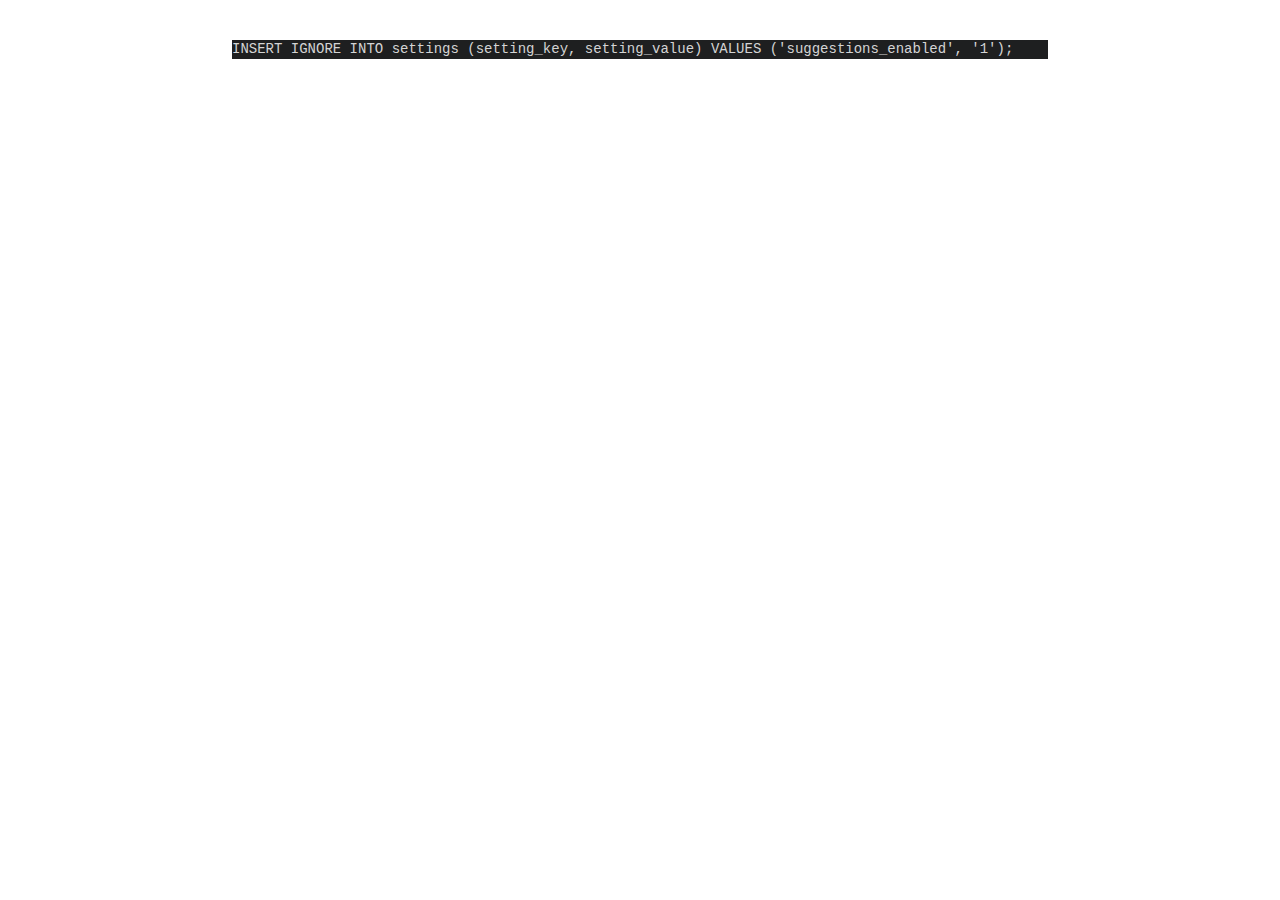
<file: uploads/6923f65b98b0f_1763964507.html>
<!DOCTYPE html><html><head><meta charset="utf-8"><style>
body { font-family: Calibri, Arial, sans-serif; font-size: 11pt; line-height: 1.15; padding: 40px; max-width: 816px; margin: 0 auto; }
h1 { font-size: 24pt; color: #2F5496; } h2 { font-size: 18pt; color: #2F5496; }
table { border-collapse: collapse; width: 100%; border: 1px solid #aaa; }
td, th { border: 1px solid #aaa; padding: 5px; } img { max-width: 100%; }
</style></head><body><div style="color: rgb(212, 212, 212); background-color: rgb(30, 31, 32); font-family: &quot;Google Sans Mono&quot;, Consolas, &quot;Courier New&quot;, monospace; font-size: 14px; line-height: 19px; white-space: pre;">INSERT IGNORE INTO settings (setting_key, setting_value) VALUES ('suggestions_enabled', '1');</div></body></html>
</file>
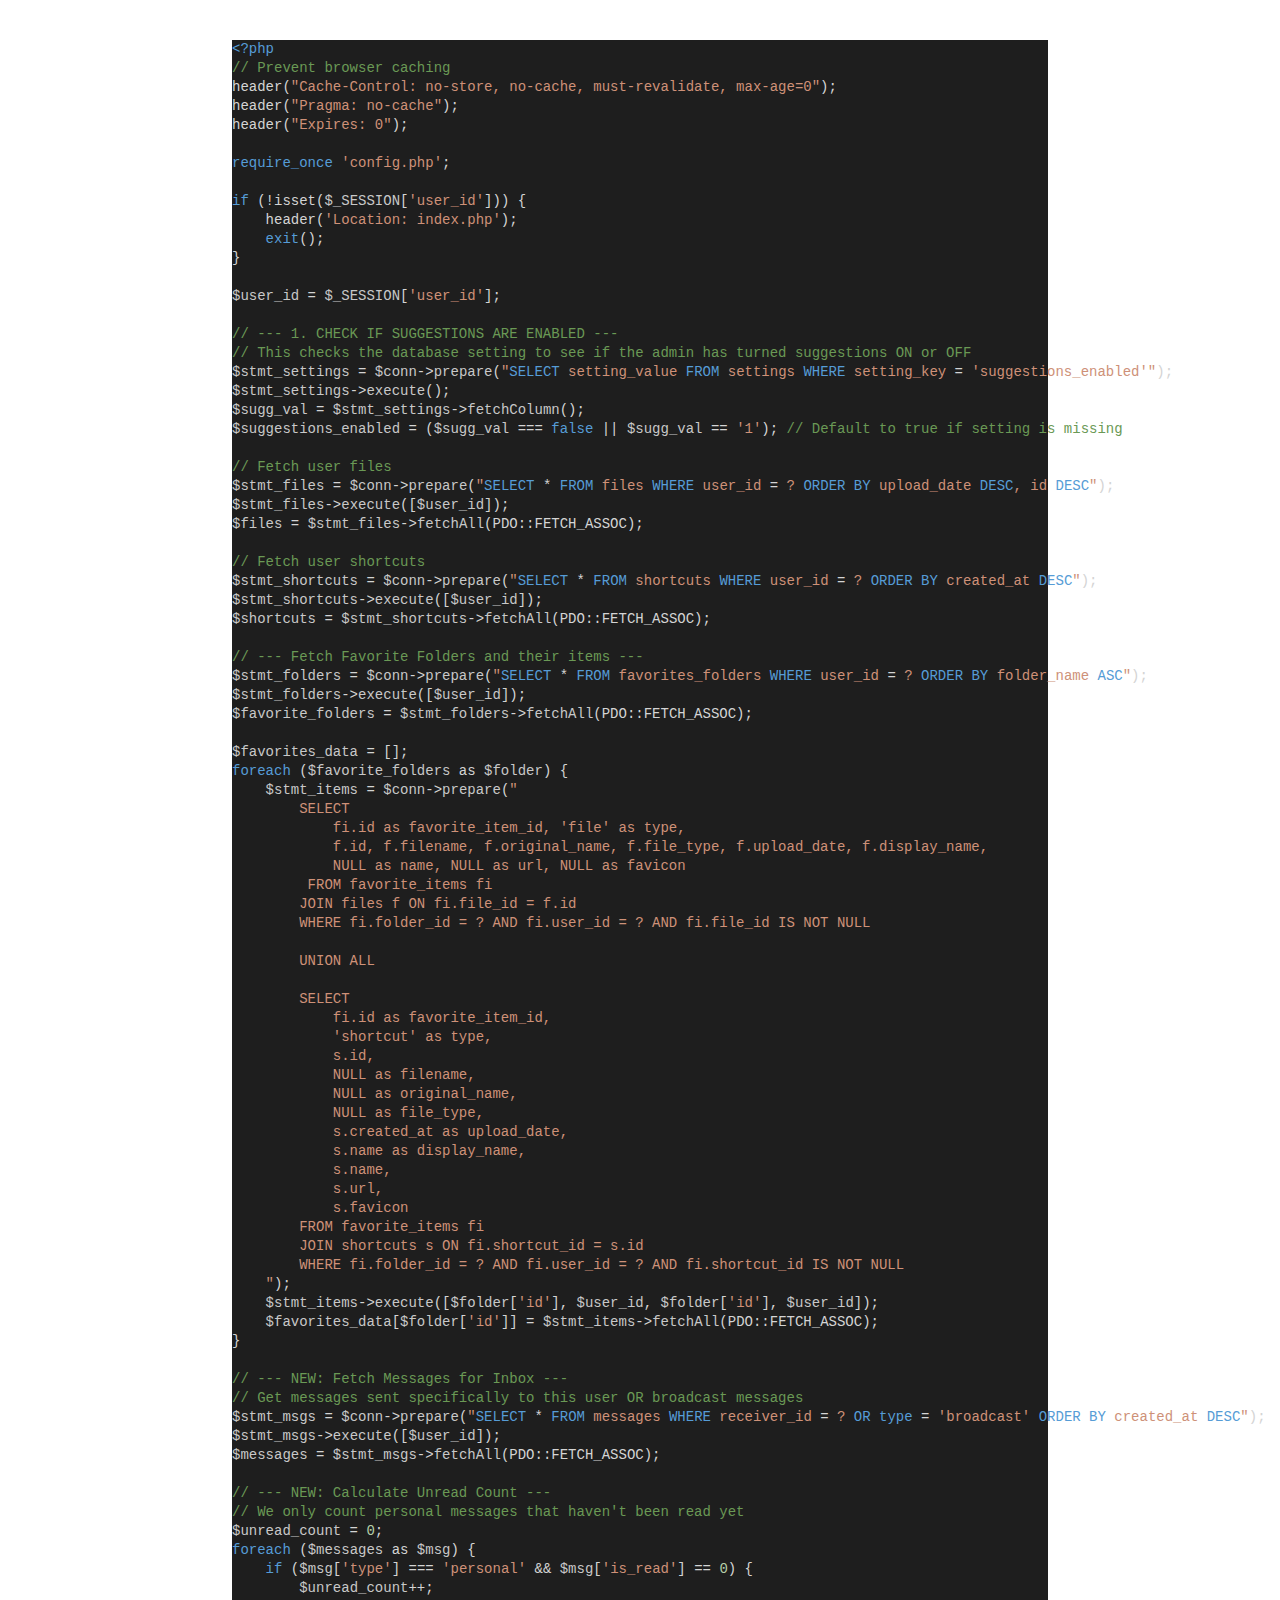
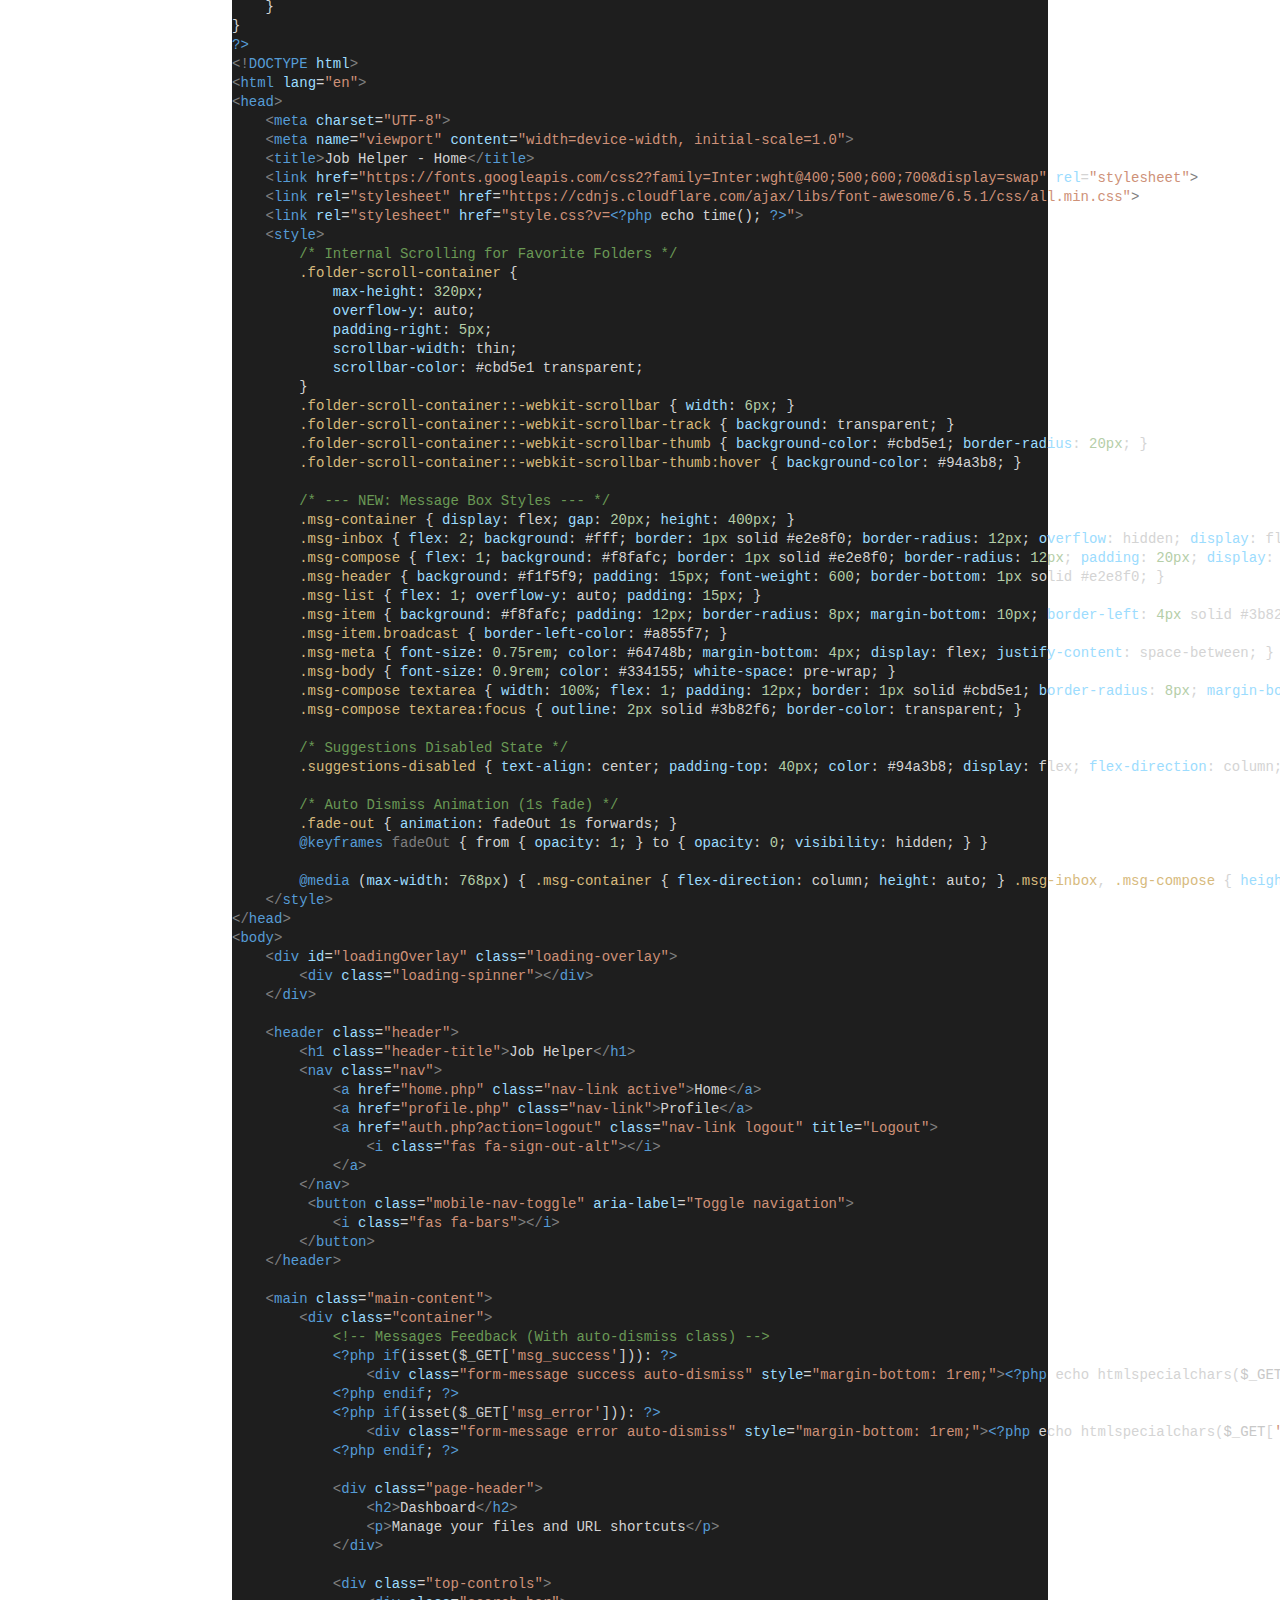
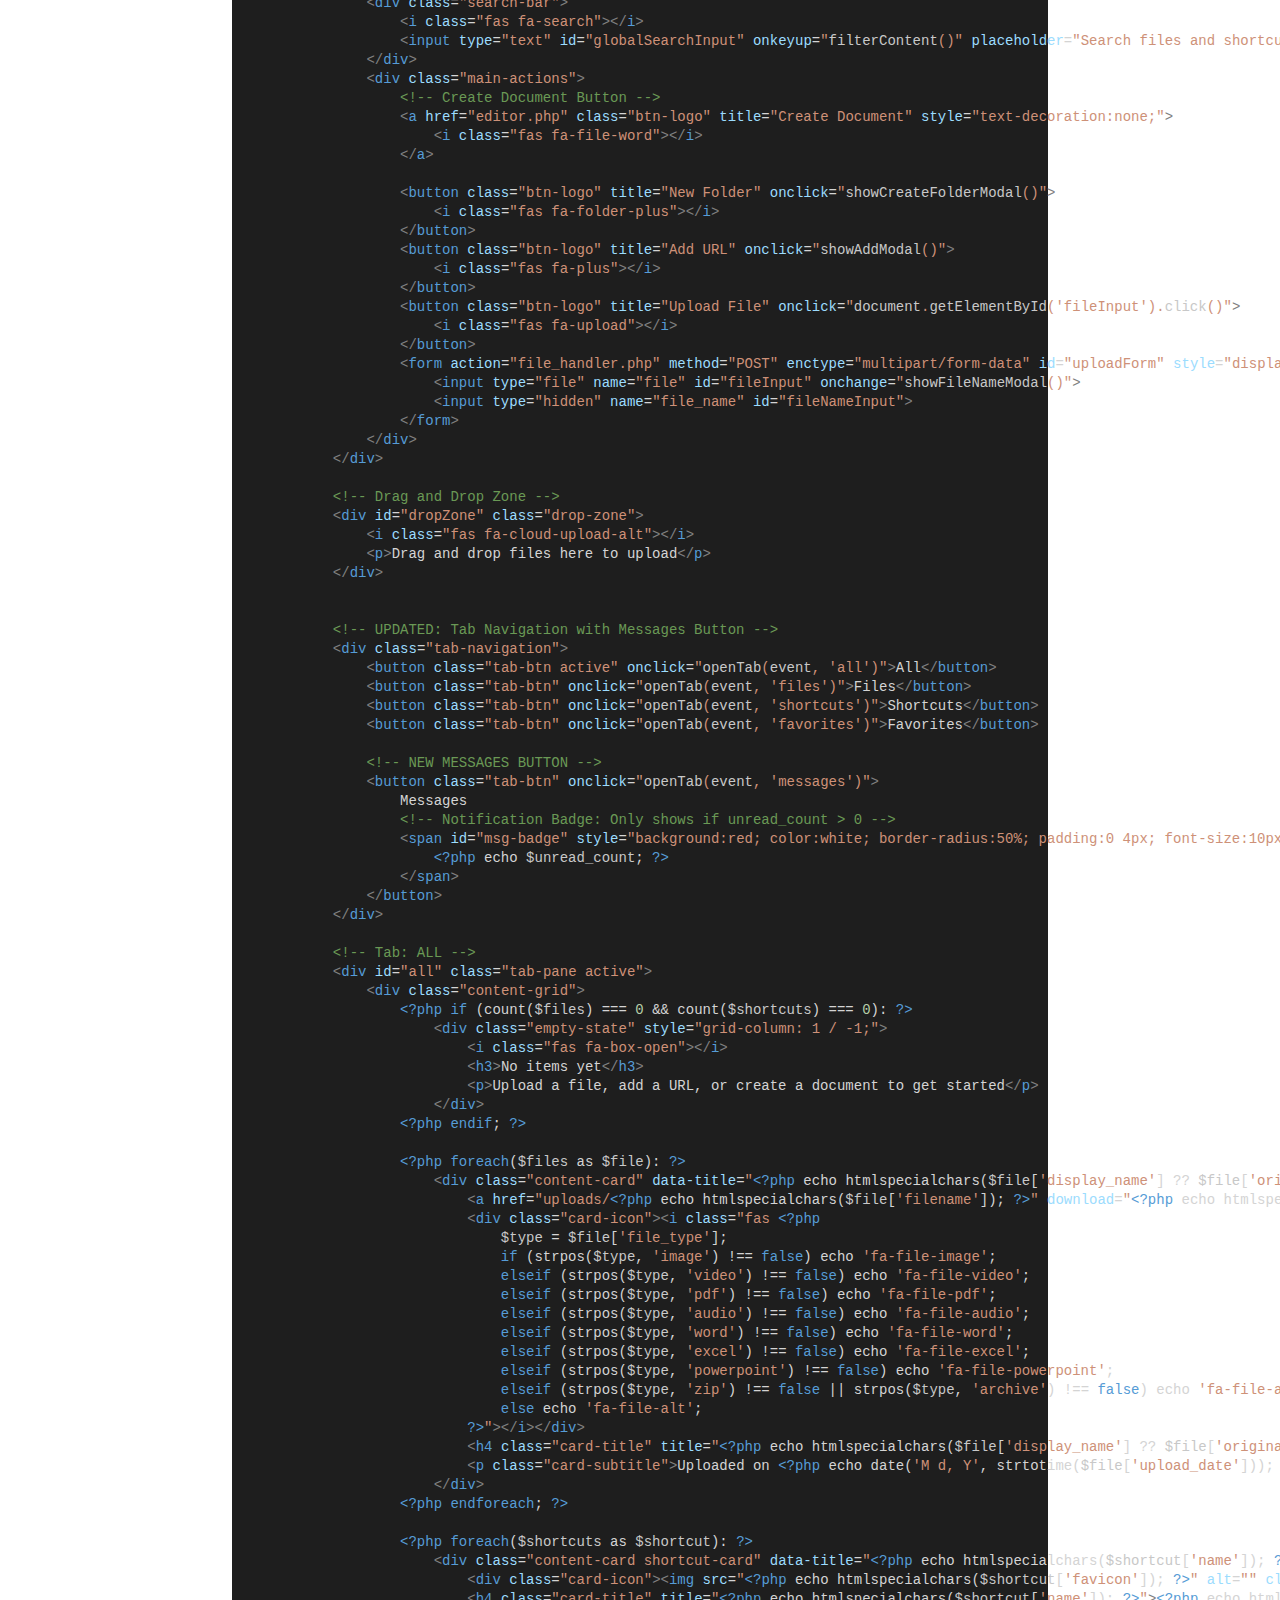
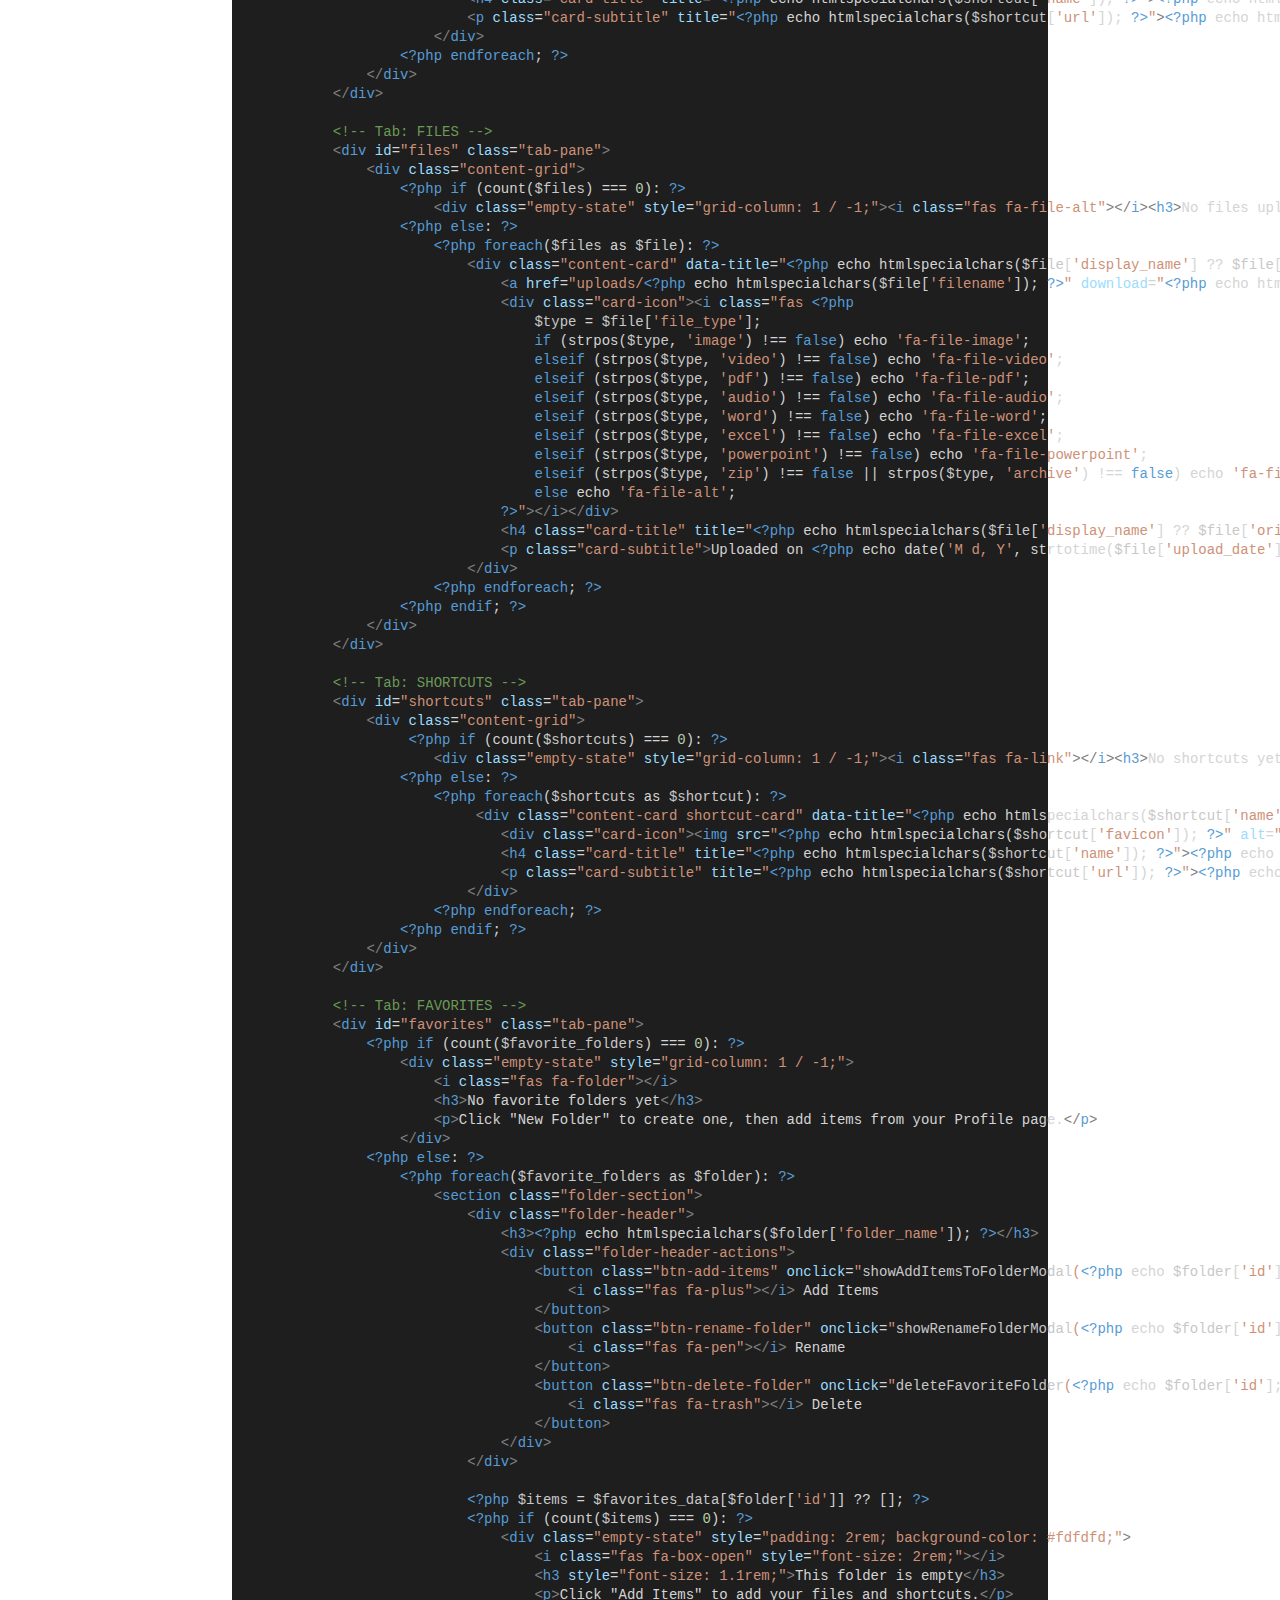
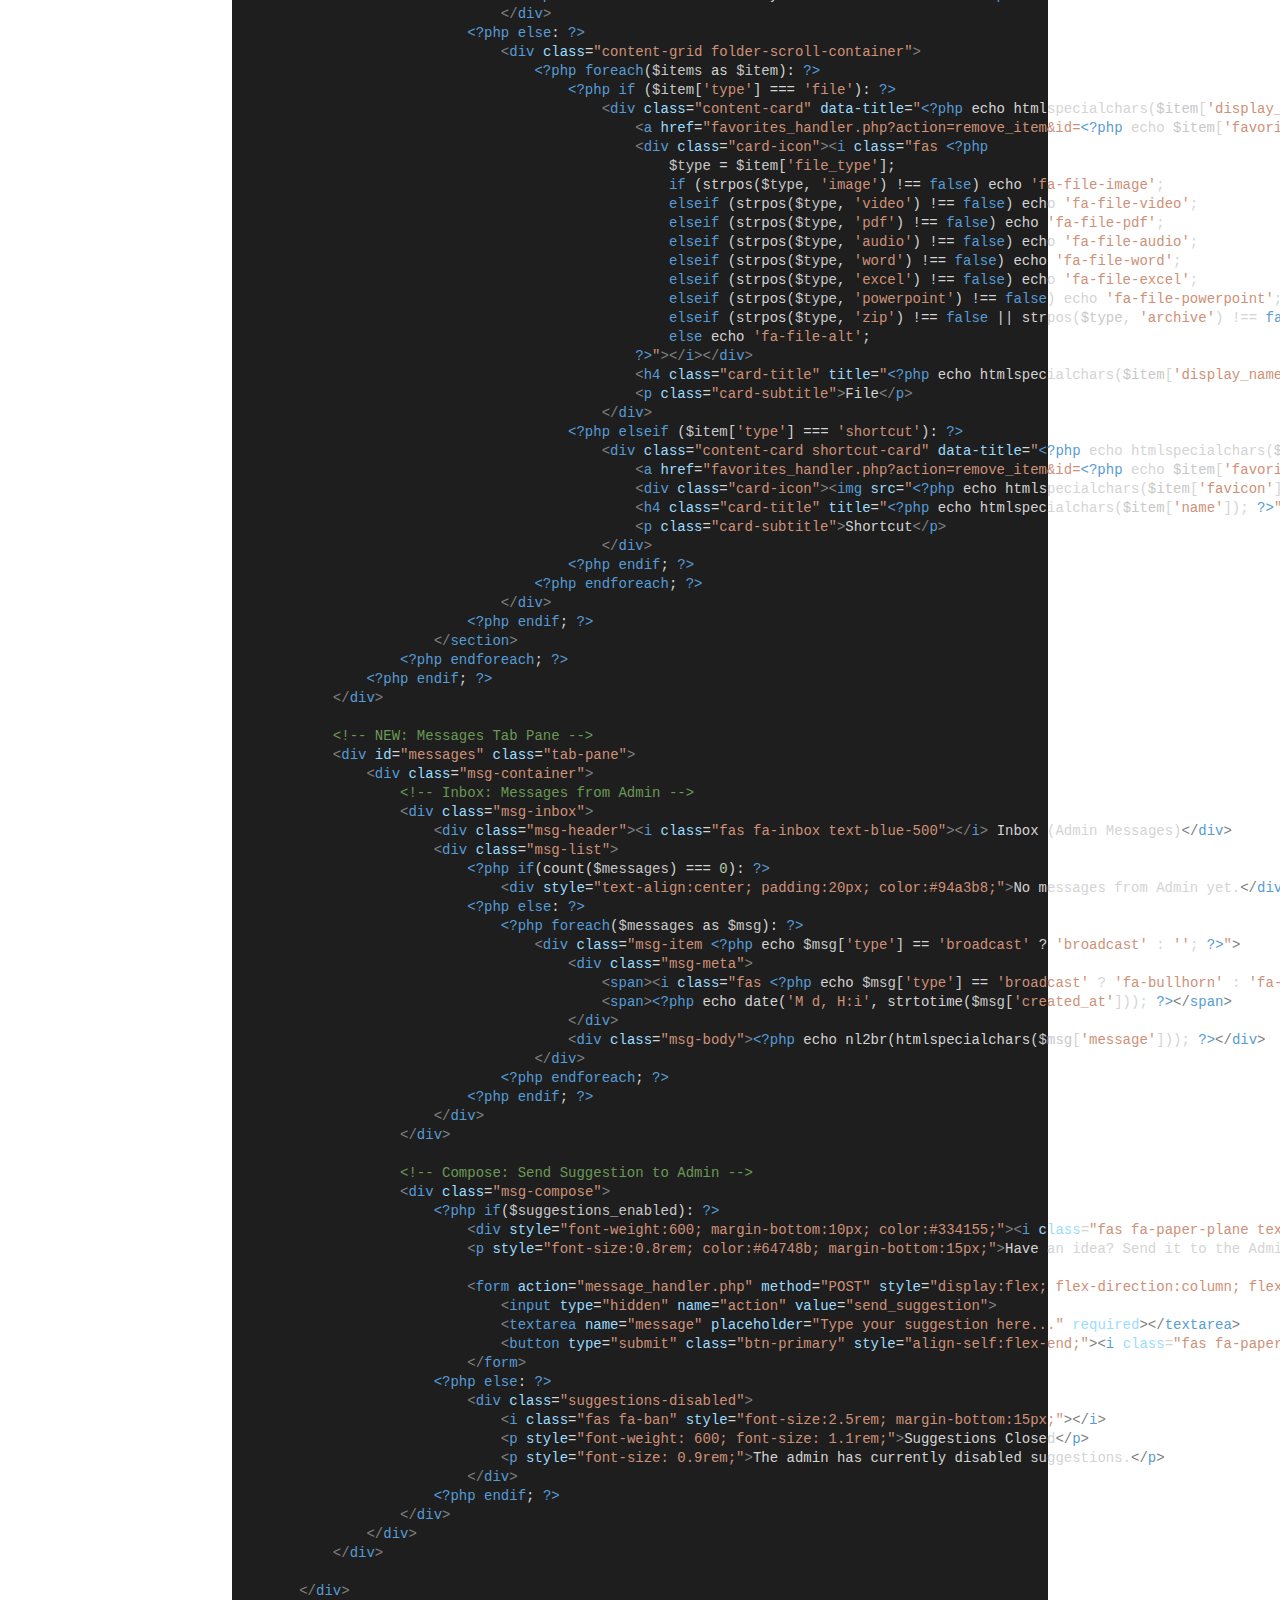
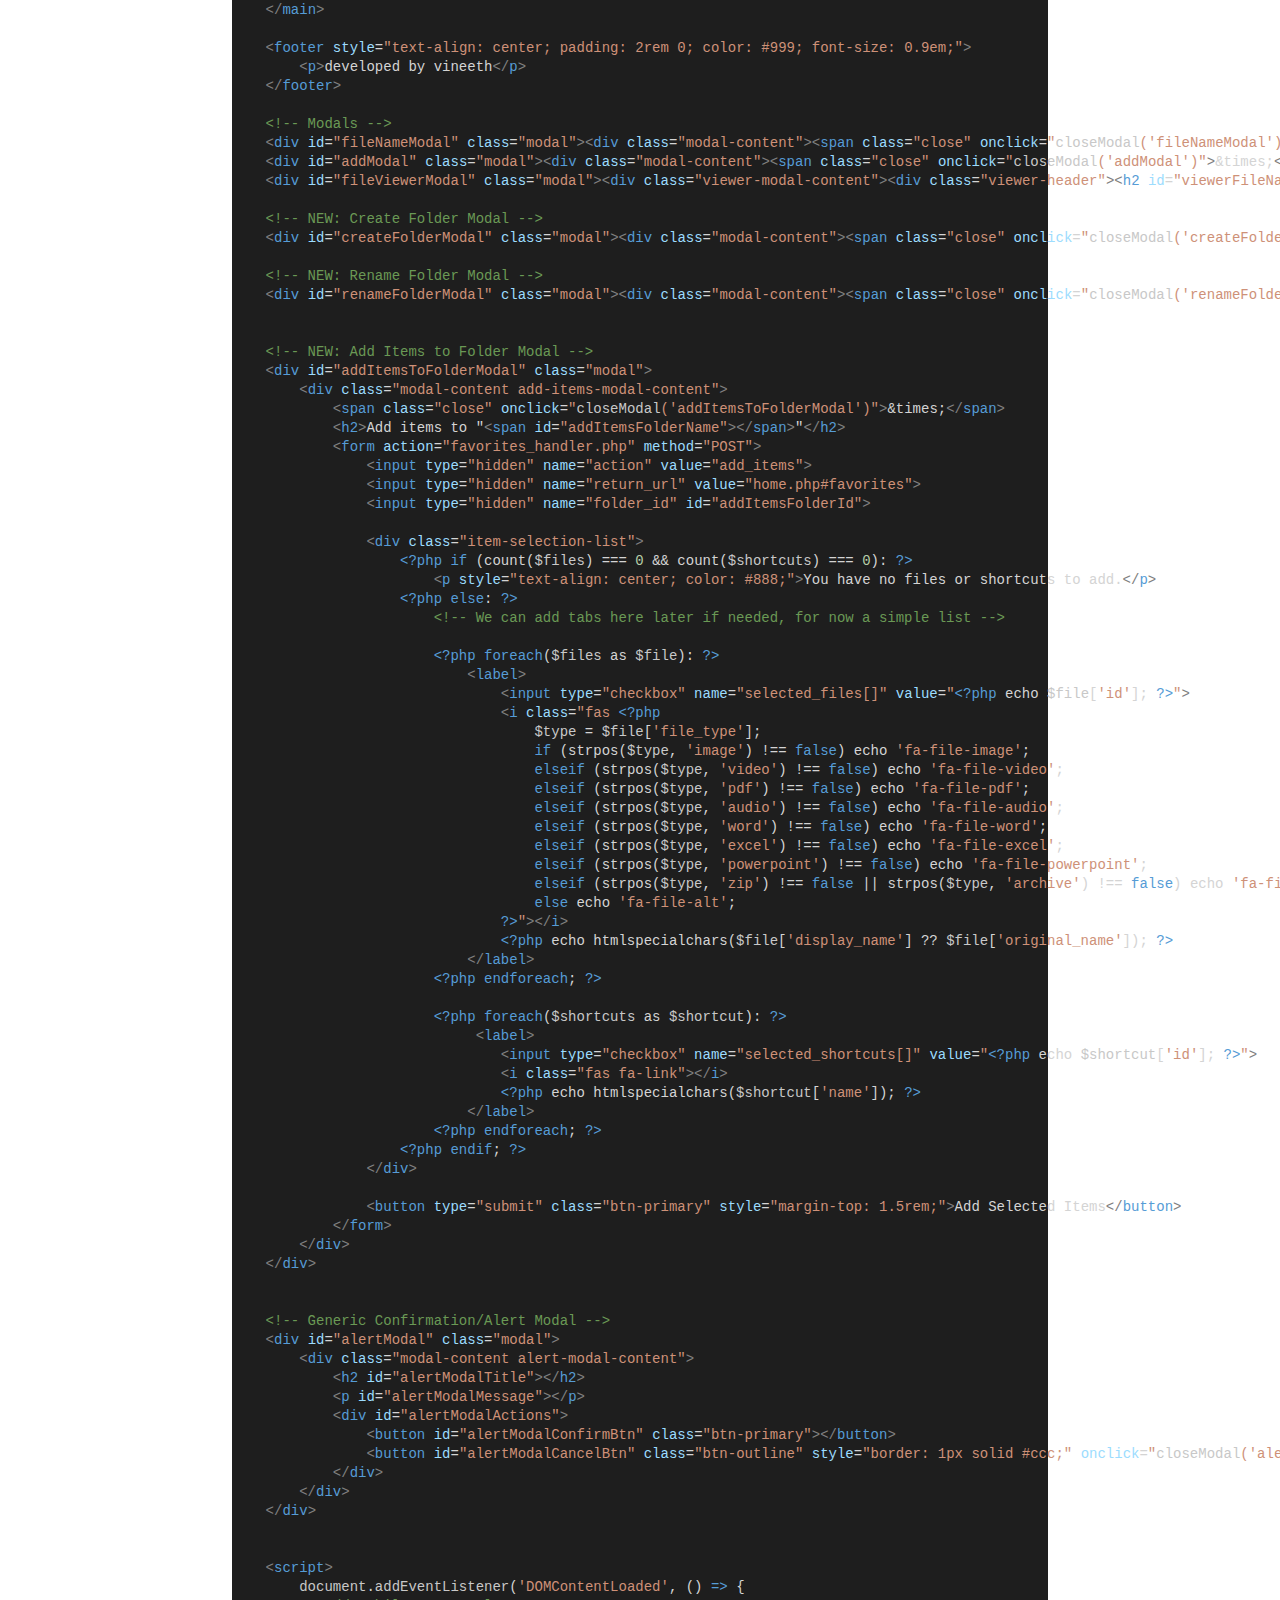
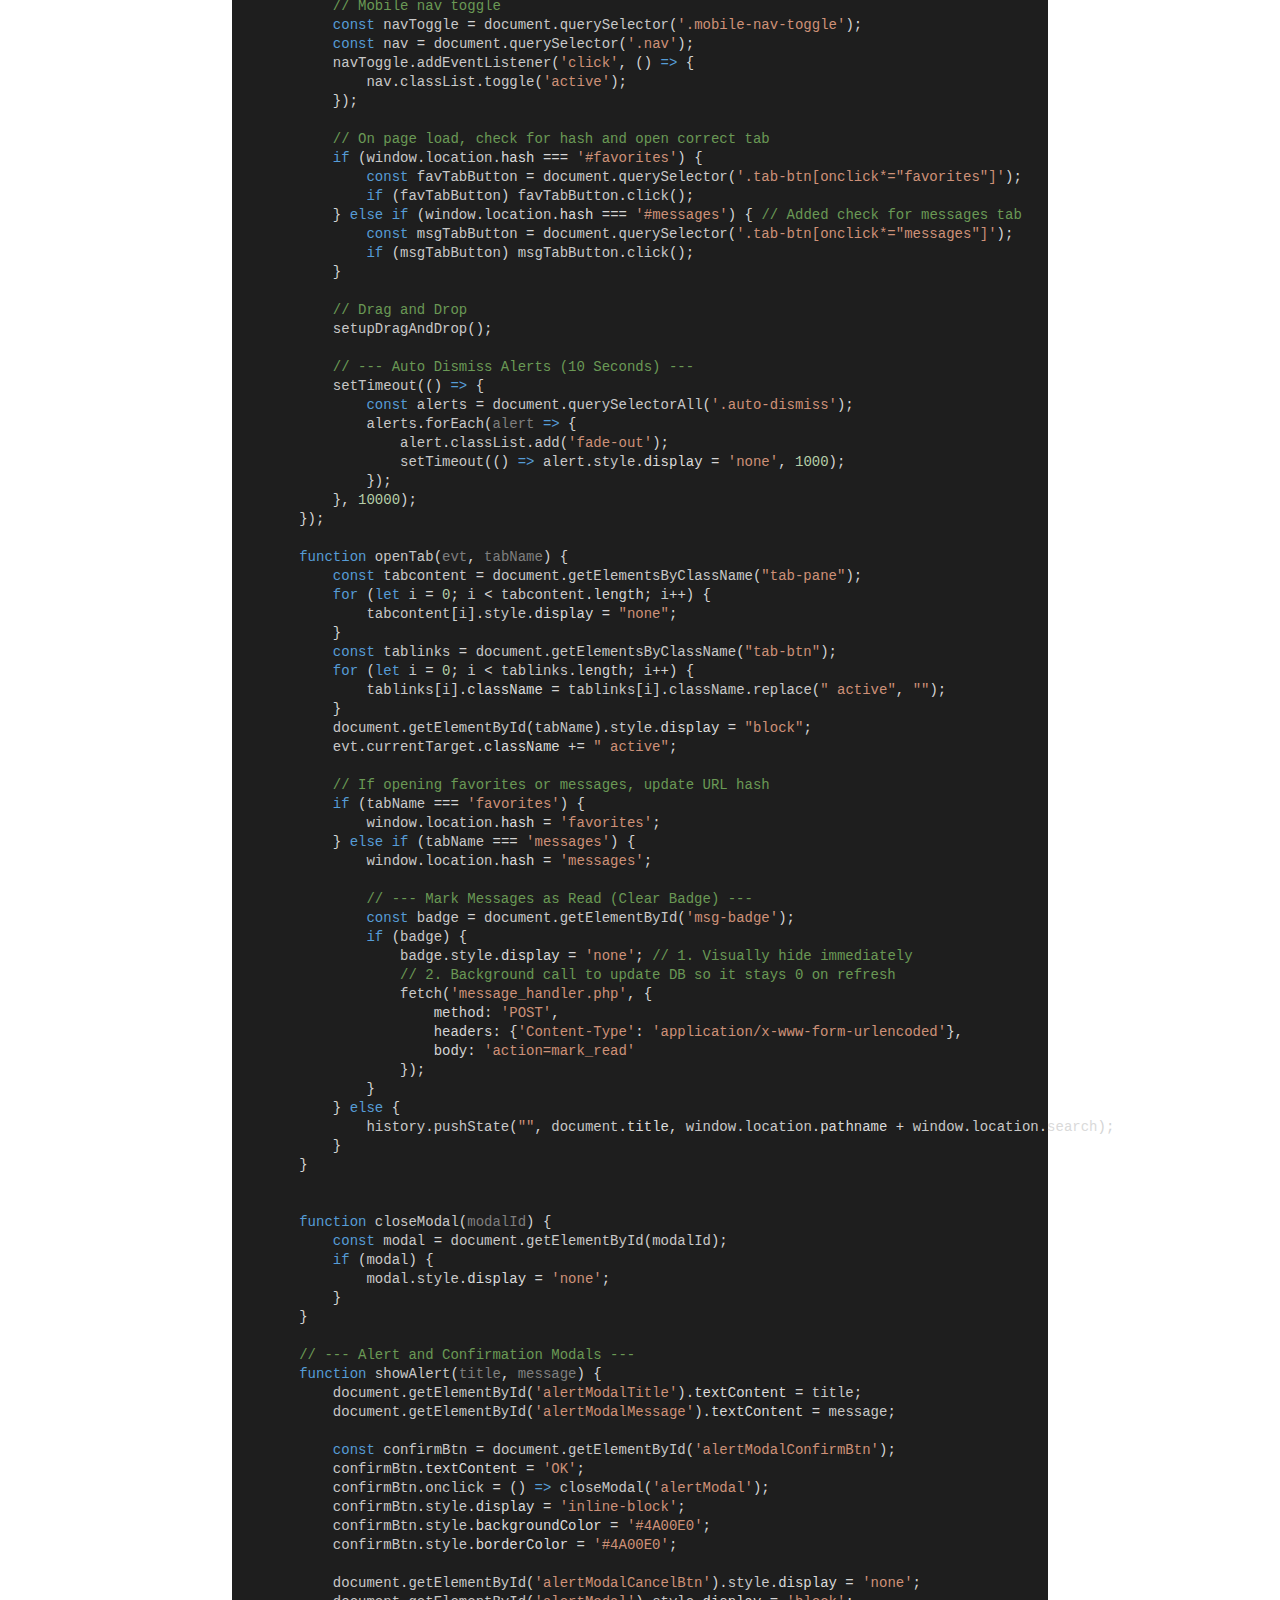
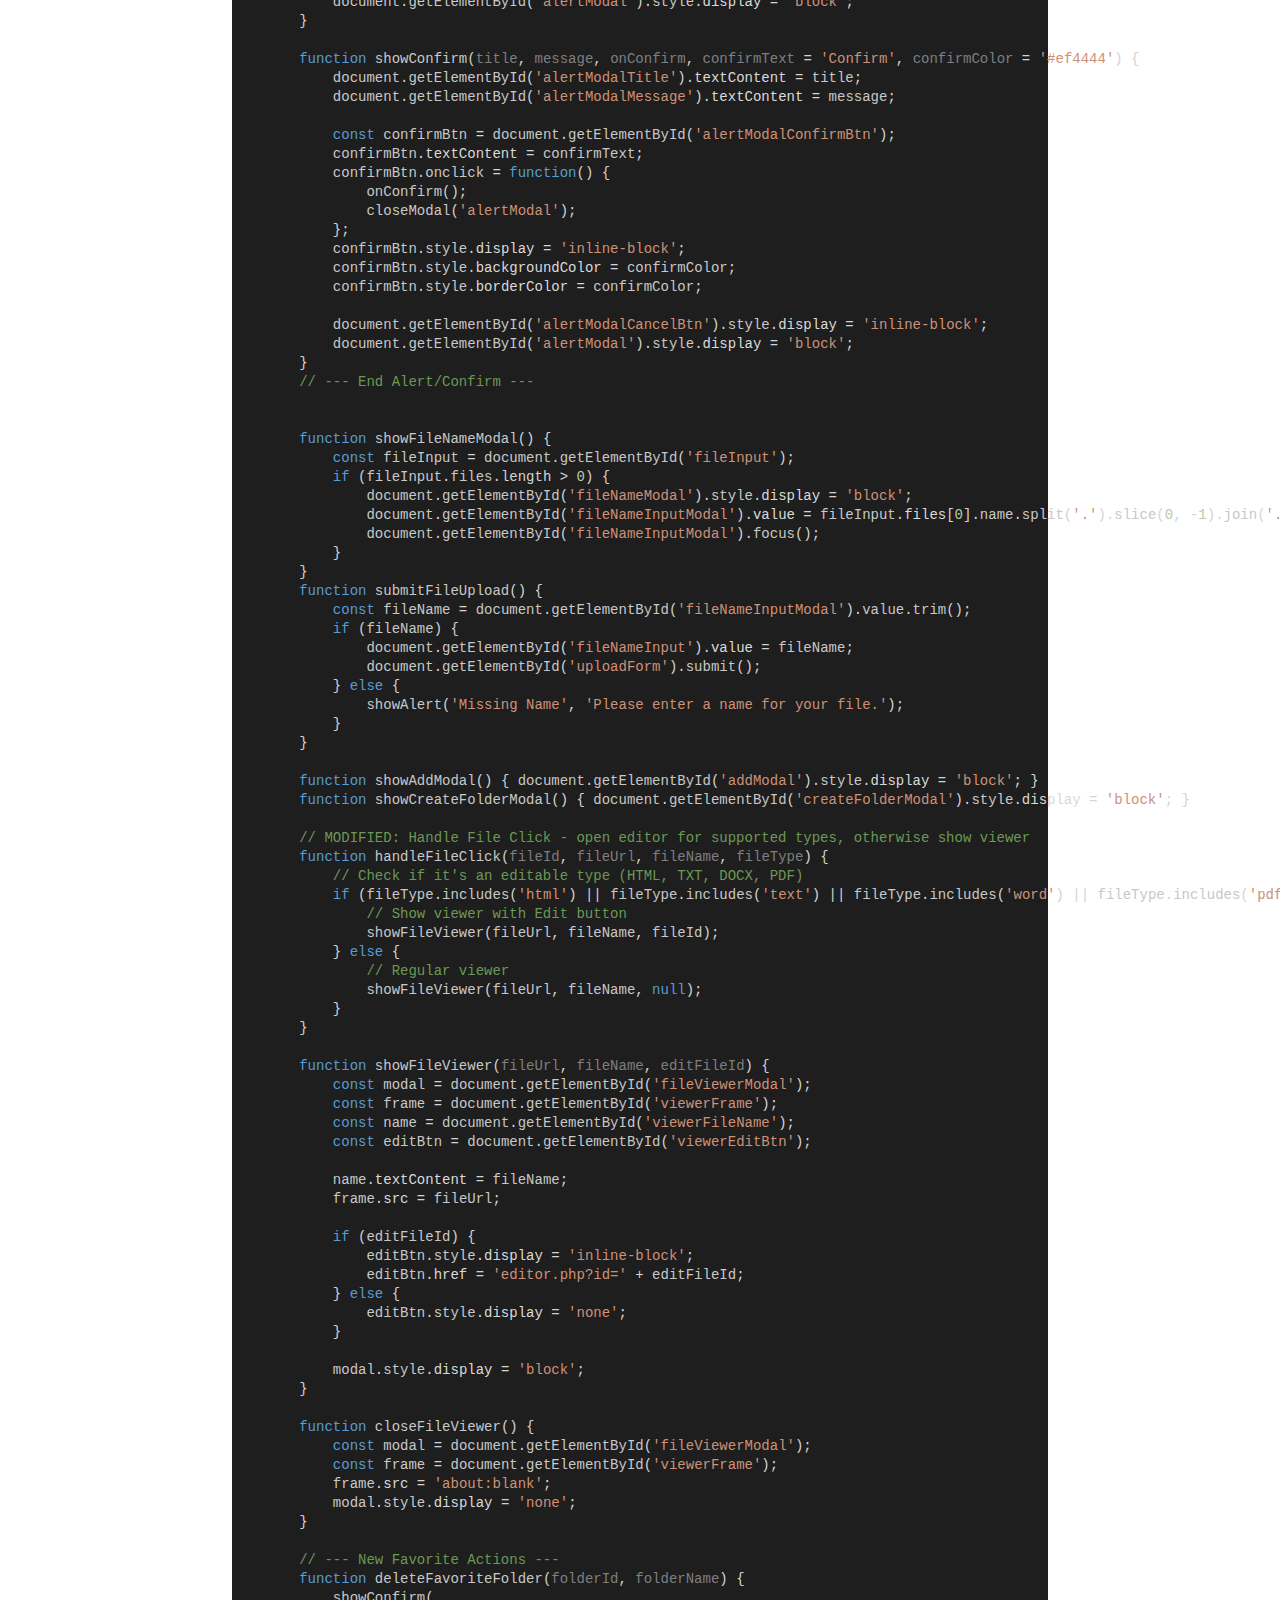
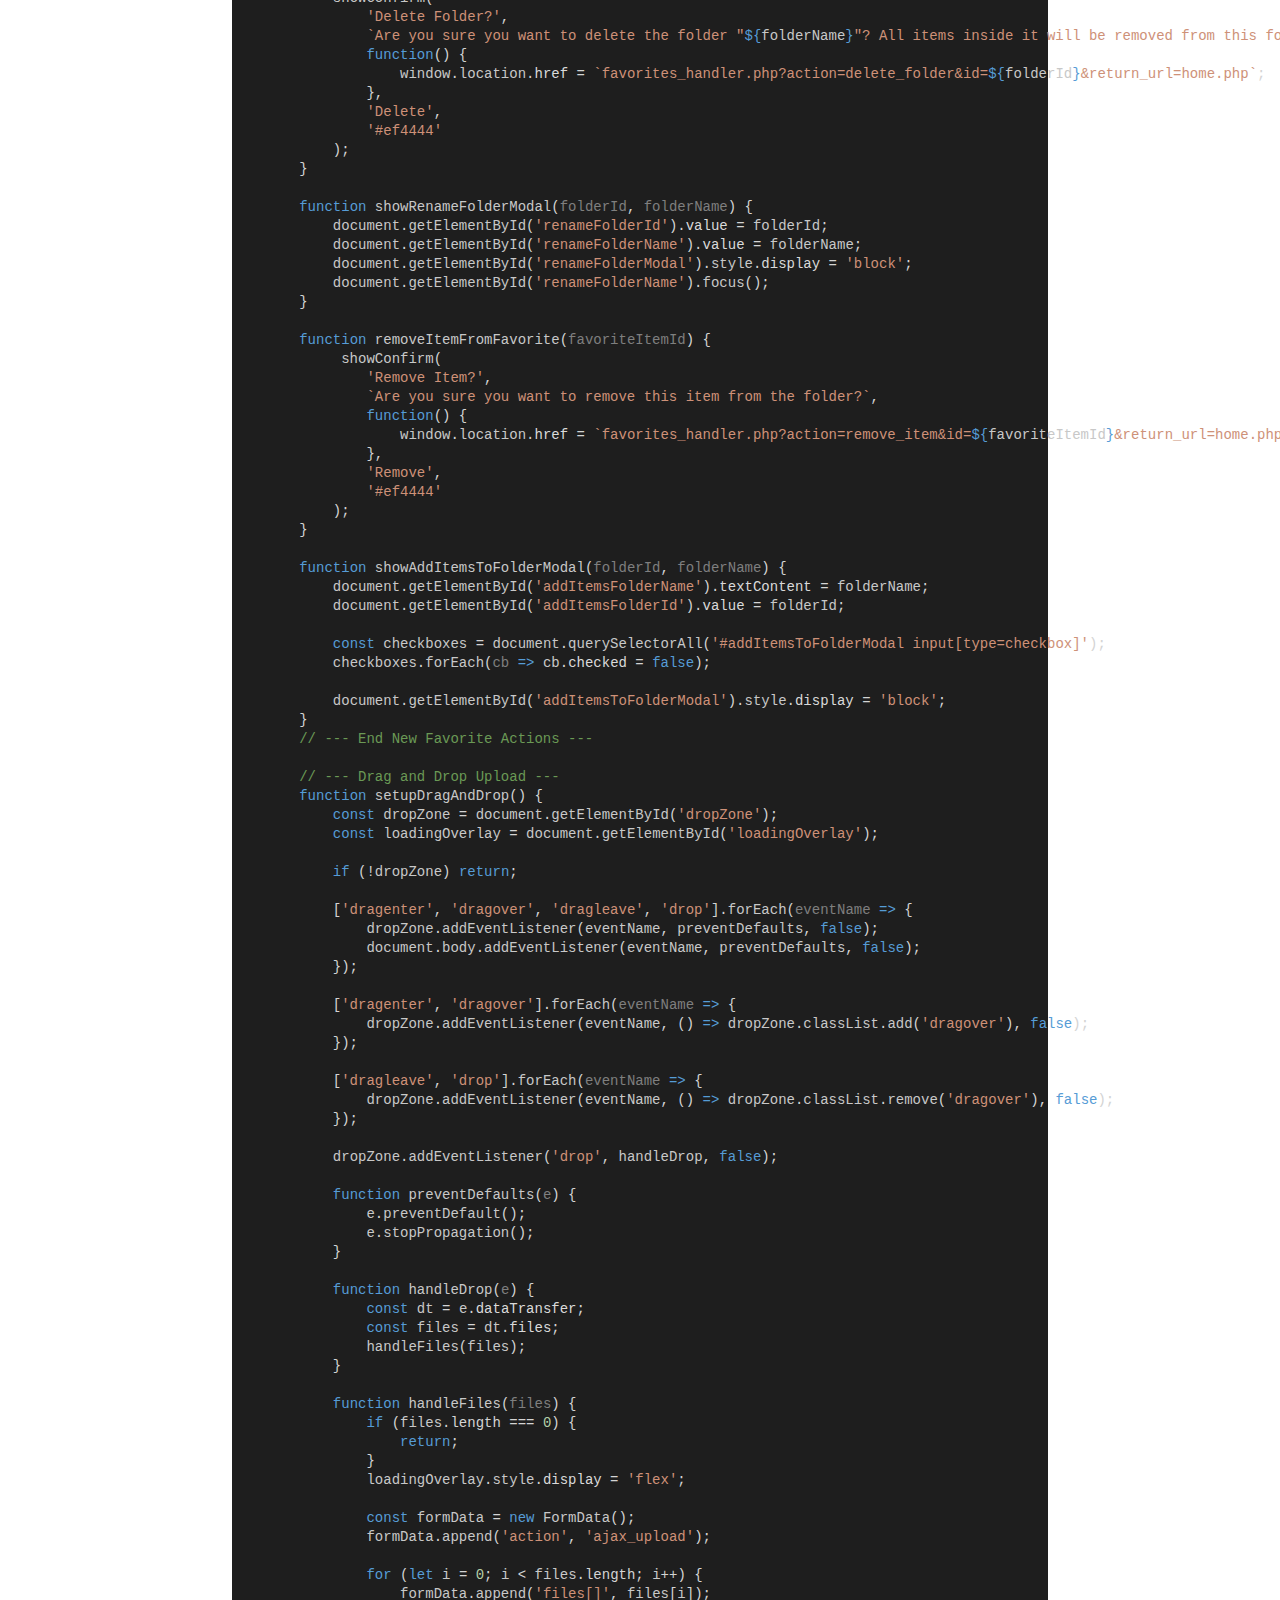
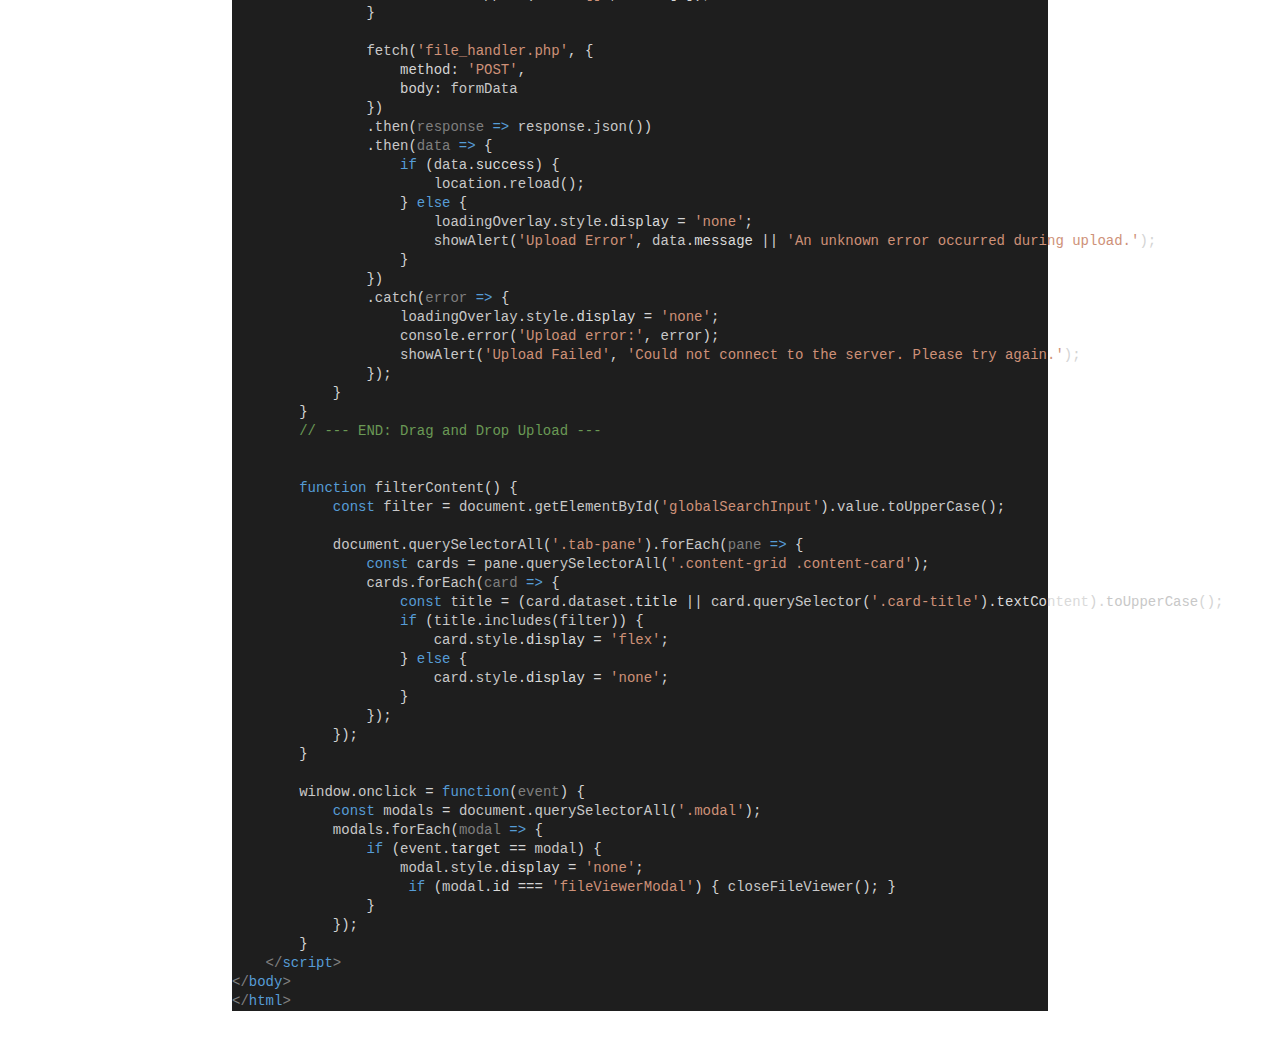
<file: uploads/69240033b3a37_1763967027.html>
<!DOCTYPE html><html><head><meta charset="utf-8"><style>
body { font-family: Calibri, Arial, sans-serif; font-size: 11pt; line-height: 1.15; padding: 40px; max-width: 816px; margin: 0 auto; }
h1 { font-size: 24pt; color: #2F5496; } h2 { font-size: 18pt; color: #2F5496; }
table { border-collapse: collapse; width: 100%; border: 1px solid #aaa; }
td, th { border: 1px solid #aaa; padding: 5px; } img { max-width: 100%; }
</style></head><body><div style="color: rgb(212, 212, 212); background-color: rgb(30, 30, 30); font-family: Consolas, &quot;Courier New&quot;, monospace; font-size: 14px; line-height: 19px; white-space: pre;"><div><span style="color: #569cd6;">&lt;?php</span></div><div><span style="color: #6a9955;">// Prevent browser caching</span></div><div>header(<span style="color: #ce9178;">"Cache-Control: no-store, no-cache, must-revalidate, max-age=0"</span>);</div><div>header(<span style="color: #ce9178;">"Pragma: no-cache"</span>);</div><div>header(<span style="color: #ce9178;">"Expires: 0"</span>);</div><br><div><span style="color: #569cd6;">require_once</span> <span style="color: #ce9178;">'config.php'</span>;</div><br><div><span style="color: #569cd6;">if</span> (!isset(<span style="color: #c8c8c8;">$_SESSION</span>[<span style="color: #ce9178;">'user_id'</span>])) {</div><div>&nbsp; &nbsp; header(<span style="color: #ce9178;">'Location: index.php'</span>);</div><div>&nbsp; &nbsp; <span style="color: #569cd6;">exit</span>();</div><div>}</div><br><div><span style="color: #c8c8c8;">$user_id</span> = <span style="color: #c8c8c8;">$_SESSION</span>[<span style="color: #ce9178;">'user_id'</span>];</div><br><div><span style="color: #6a9955;">// --- 1. CHECK IF SUGGESTIONS ARE ENABLED ---</span></div><div><span style="color: #6a9955;">// This checks the database setting to see if the admin has turned suggestions ON or OFF</span></div><div><span style="color: #c8c8c8;">$stmt_settings</span> = <span style="color: #c8c8c8;">$conn</span>-&gt;<span style="color: #c8c8c8;">prepare</span>(<span style="color: #ce9178;">"</span><span style="color: #569cd6;">SELECT</span><span style="color: #ce9178;"> setting_value </span><span style="color: #569cd6;">FROM</span><span style="color: #ce9178;"> settings </span><span style="color: #569cd6;">WHERE</span><span style="color: #ce9178;"> setting_key </span>=<span style="color: #ce9178;"> 'suggestions_enabled'</span><span style="color: #ce9178;">"</span>);</div><div><span style="color: #c8c8c8;">$stmt_settings</span>-&gt;<span style="color: #c8c8c8;">execute</span>();</div><div><span style="color: #c8c8c8;">$sugg_val</span> = <span style="color: #c8c8c8;">$stmt_settings</span>-&gt;<span style="color: #c8c8c8;">fetchColumn</span>();</div><div><span style="color: #c8c8c8;">$suggestions_enabled</span> = (<span style="color: #c8c8c8;">$sugg_val</span> === <span style="color: #569cd6;">false</span> || <span style="color: #c8c8c8;">$sugg_val</span> == <span style="color: #ce9178;">'1'</span>); <span style="color: #6a9955;">// Default to true if setting is missing</span></div><br><div><span style="color: #6a9955;">// Fetch user files</span></div><div><span style="color: #c8c8c8;">$stmt_files</span> = <span style="color: #c8c8c8;">$conn</span>-&gt;<span style="color: #c8c8c8;">prepare</span>(<span style="color: #ce9178;">"</span><span style="color: #569cd6;">SELECT</span><span style="color: #ce9178;"> </span>*<span style="color: #ce9178;"> </span><span style="color: #569cd6;">FROM</span><span style="color: #ce9178;"> files </span><span style="color: #569cd6;">WHERE</span><span style="color: #ce9178;"> user_id </span>=<span style="color: #ce9178;"> ? </span><span style="color: #569cd6;">ORDER BY</span><span style="color: #ce9178;"> upload_date </span><span style="color: #569cd6;">DESC</span><span style="color: #ce9178;">, id </span><span style="color: #569cd6;">DESC</span><span style="color: #ce9178;">"</span>);</div><div><span style="color: #c8c8c8;">$stmt_files</span>-&gt;<span style="color: #c8c8c8;">execute</span>([<span style="color: #c8c8c8;">$user_id</span>]);</div><div><span style="color: #c8c8c8;">$files</span> = <span style="color: #c8c8c8;">$stmt_files</span>-&gt;<span style="color: #c8c8c8;">fetchAll</span>(PDO::FETCH_ASSOC);</div><br><div><span style="color: #6a9955;">// Fetch user shortcuts</span></div><div><span style="color: #c8c8c8;">$stmt_shortcuts</span> = <span style="color: #c8c8c8;">$conn</span>-&gt;<span style="color: #c8c8c8;">prepare</span>(<span style="color: #ce9178;">"</span><span style="color: #569cd6;">SELECT</span><span style="color: #ce9178;"> </span>*<span style="color: #ce9178;"> </span><span style="color: #569cd6;">FROM</span><span style="color: #ce9178;"> shortcuts </span><span style="color: #569cd6;">WHERE</span><span style="color: #ce9178;"> user_id </span>=<span style="color: #ce9178;"> ? </span><span style="color: #569cd6;">ORDER BY</span><span style="color: #ce9178;"> created_at </span><span style="color: #569cd6;">DESC</span><span style="color: #ce9178;">"</span>);</div><div><span style="color: #c8c8c8;">$stmt_shortcuts</span>-&gt;<span style="color: #c8c8c8;">execute</span>([<span style="color: #c8c8c8;">$user_id</span>]);</div><div><span style="color: #c8c8c8;">$shortcuts</span> = <span style="color: #c8c8c8;">$stmt_shortcuts</span>-&gt;<span style="color: #c8c8c8;">fetchAll</span>(PDO::FETCH_ASSOC);</div><br><div><span style="color: #6a9955;">// --- Fetch Favorite Folders and their items ---</span></div><div><span style="color: #c8c8c8;">$stmt_folders</span> = <span style="color: #c8c8c8;">$conn</span>-&gt;<span style="color: #c8c8c8;">prepare</span>(<span style="color: #ce9178;">"</span><span style="color: #569cd6;">SELECT</span><span style="color: #ce9178;"> </span>*<span style="color: #ce9178;"> </span><span style="color: #569cd6;">FROM</span><span style="color: #ce9178;"> favorites_folders </span><span style="color: #569cd6;">WHERE</span><span style="color: #ce9178;"> user_id </span>=<span style="color: #ce9178;"> ? </span><span style="color: #569cd6;">ORDER BY</span><span style="color: #ce9178;"> folder_name </span><span style="color: #569cd6;">ASC</span><span style="color: #ce9178;">"</span>);</div><div><span style="color: #c8c8c8;">$stmt_folders</span>-&gt;<span style="color: #c8c8c8;">execute</span>([<span style="color: #c8c8c8;">$user_id</span>]);</div><div><span style="color: #c8c8c8;">$favorite_folders</span> = <span style="color: #c8c8c8;">$stmt_folders</span>-&gt;<span style="color: #c8c8c8;">fetchAll</span>(PDO::FETCH_ASSOC);</div><br><div><span style="color: #c8c8c8;">$favorites_data</span> = [];</div><div><span style="color: #569cd6;">foreach</span> (<span style="color: #c8c8c8;">$favorite_folders</span> as <span style="color: #c8c8c8;">$folder</span>) {</div><div>&nbsp; &nbsp; <span style="color: #c8c8c8;">$stmt_items</span> = <span style="color: #c8c8c8;">$conn</span>-&gt;<span style="color: #c8c8c8;">prepare</span>(<span style="color: #ce9178;">"</span></div><div><span style="color: #ce9178;">&nbsp; &nbsp; &nbsp; &nbsp; SELECT </span></div><div><span style="color: #ce9178;">&nbsp; &nbsp; &nbsp; &nbsp; &nbsp; &nbsp; fi.id as favorite_item_id, 'file' as type, </span></div><div><span style="color: #ce9178;">&nbsp; &nbsp; &nbsp; &nbsp; &nbsp; &nbsp; f.id, f.filename, f.original_name, f.file_type, f.upload_date, f.display_name, </span></div><div><span style="color: #ce9178;">&nbsp; &nbsp; &nbsp; &nbsp; &nbsp; &nbsp; NULL as name, NULL as url, NULL as favicon</span></div><div><span style="color: #ce9178;">&nbsp; &nbsp; &nbsp; &nbsp; &nbsp;FROM favorite_items fi</span></div><div><span style="color: #ce9178;">&nbsp; &nbsp; &nbsp; &nbsp; JOIN files f ON fi.file_id = f.id</span></div><div><span style="color: #ce9178;">&nbsp; &nbsp; &nbsp; &nbsp; WHERE fi.folder_id = ? AND fi.user_id = ? AND fi.file_id IS NOT NULL</span></div><div><span style="color: #ce9178;">&nbsp; &nbsp; &nbsp; &nbsp; </span></div><div><span style="color: #ce9178;">&nbsp; &nbsp; &nbsp; &nbsp; UNION ALL</span></div><div><span style="color: #ce9178;">&nbsp; &nbsp; &nbsp; &nbsp; </span></div><div><span style="color: #ce9178;">&nbsp; &nbsp; &nbsp; &nbsp; SELECT </span></div><div><span style="color: #ce9178;">&nbsp; &nbsp; &nbsp; &nbsp; &nbsp; &nbsp; fi.id as favorite_item_id, </span></div><div><span style="color: #ce9178;">&nbsp; &nbsp; &nbsp; &nbsp; &nbsp; &nbsp; 'shortcut' as type, </span></div><div><span style="color: #ce9178;">&nbsp; &nbsp; &nbsp; &nbsp; &nbsp; &nbsp; s.id, </span></div><div><span style="color: #ce9178;">&nbsp; &nbsp; &nbsp; &nbsp; &nbsp; &nbsp; NULL as filename, </span></div><div><span style="color: #ce9178;">&nbsp; &nbsp; &nbsp; &nbsp; &nbsp; &nbsp; NULL as original_name,</span></div><div><span style="color: #ce9178;">&nbsp; &nbsp; &nbsp; &nbsp; &nbsp; &nbsp; NULL as file_type,</span></div><div><span style="color: #ce9178;">&nbsp; &nbsp; &nbsp; &nbsp; &nbsp; &nbsp; s.created_at as upload_date, </span></div><div><span style="color: #ce9178;">&nbsp; &nbsp; &nbsp; &nbsp; &nbsp; &nbsp; s.name as display_name, </span></div><div><span style="color: #ce9178;">&nbsp; &nbsp; &nbsp; &nbsp; &nbsp; &nbsp; s.name, </span></div><div><span style="color: #ce9178;">&nbsp; &nbsp; &nbsp; &nbsp; &nbsp; &nbsp; s.url, </span></div><div><span style="color: #ce9178;">&nbsp; &nbsp; &nbsp; &nbsp; &nbsp; &nbsp; s.favicon</span></div><div><span style="color: #ce9178;">&nbsp; &nbsp; &nbsp; &nbsp; FROM favorite_items fi</span></div><div><span style="color: #ce9178;">&nbsp; &nbsp; &nbsp; &nbsp; JOIN shortcuts s ON fi.shortcut_id = s.id</span></div><div><span style="color: #ce9178;">&nbsp; &nbsp; &nbsp; &nbsp; WHERE fi.folder_id = ? AND fi.user_id = ? AND fi.shortcut_id IS NOT NULL</span></div><div><span style="color: #ce9178;">&nbsp; &nbsp; "</span>);</div><div>&nbsp; &nbsp; <span style="color: #c8c8c8;">$stmt_items</span>-&gt;<span style="color: #c8c8c8;">execute</span>([<span style="color: #c8c8c8;">$folder</span>[<span style="color: #ce9178;">'id'</span>], <span style="color: #c8c8c8;">$user_id</span>, <span style="color: #c8c8c8;">$folder</span>[<span style="color: #ce9178;">'id'</span>], <span style="color: #c8c8c8;">$user_id</span>]);</div><div>&nbsp; &nbsp; <span style="color: #c8c8c8;">$favorites_data</span>[<span style="color: #c8c8c8;">$folder</span>[<span style="color: #ce9178;">'id'</span>]] = <span style="color: #c8c8c8;">$stmt_items</span>-&gt;<span style="color: #c8c8c8;">fetchAll</span>(PDO::FETCH_ASSOC);</div><div>}</div><br><div><span style="color: #6a9955;">// --- NEW: Fetch Messages for Inbox ---</span></div><div><span style="color: #6a9955;">// Get messages sent specifically to this user OR broadcast messages</span></div><div><span style="color: #c8c8c8;">$stmt_msgs</span> = <span style="color: #c8c8c8;">$conn</span>-&gt;<span style="color: #c8c8c8;">prepare</span>(<span style="color: #ce9178;">"</span><span style="color: #569cd6;">SELECT</span><span style="color: #ce9178;"> </span>*<span style="color: #ce9178;"> </span><span style="color: #569cd6;">FROM</span><span style="color: #ce9178;"> messages </span><span style="color: #569cd6;">WHERE</span><span style="color: #ce9178;"> receiver_id </span>=<span style="color: #ce9178;"> ? </span><span style="color: #569cd6;">OR</span><span style="color: #ce9178;"> </span><span style="color: #569cd6;">type</span><span style="color: #ce9178;"> </span>=<span style="color: #ce9178;"> 'broadcast' </span><span style="color: #569cd6;">ORDER BY</span><span style="color: #ce9178;"> created_at </span><span style="color: #569cd6;">DESC</span><span style="color: #ce9178;">"</span>);</div><div><span style="color: #c8c8c8;">$stmt_msgs</span>-&gt;<span style="color: #c8c8c8;">execute</span>([<span style="color: #c8c8c8;">$user_id</span>]);</div><div><span style="color: #c8c8c8;">$messages</span> = <span style="color: #c8c8c8;">$stmt_msgs</span>-&gt;<span style="color: #c8c8c8;">fetchAll</span>(PDO::FETCH_ASSOC);</div><br><div><span style="color: #6a9955;">// --- NEW: Calculate Unread Count ---</span></div><div><span style="color: #6a9955;">// We only count personal messages that haven't been read yet</span></div><div><span style="color: #c8c8c8;">$unread_count</span> = <span style="color: #b5cea8;">0</span>;</div><div><span style="color: #569cd6;">foreach</span> (<span style="color: #c8c8c8;">$messages</span> as <span style="color: #c8c8c8;">$msg</span>) {</div><div>&nbsp; &nbsp; <span style="color: #569cd6;">if</span> (<span style="color: #c8c8c8;">$msg</span>[<span style="color: #ce9178;">'type'</span>] === <span style="color: #ce9178;">'personal'</span> &amp;&amp; <span style="color: #c8c8c8;">$msg</span>[<span style="color: #ce9178;">'is_read'</span>] == <span style="color: #b5cea8;">0</span>) {</div><div>&nbsp; &nbsp; &nbsp; &nbsp; <span style="color: #c8c8c8;">$unread_count</span>++;</div><div>&nbsp; &nbsp; }</div><div>}</div><div><span style="color: #569cd6;">?</span><span style="color: #569cd6;">&gt;</span></div><div><span style="color: #808080;">&lt;!</span><span style="color: #569cd6;">DOCTYPE</span> <span style="color: #9cdcfe;">html</span><span style="color: #808080;">&gt;</span></div><div><span style="color: #808080;">&lt;</span><span style="color: #569cd6;">html</span> <span style="color: #9cdcfe;">lang</span>=<span style="color: #ce9178;">"en"</span><span style="color: #808080;">&gt;</span></div><div><span style="color: #808080;">&lt;</span><span style="color: #569cd6;">head</span><span style="color: #808080;">&gt;</span></div><div>&nbsp; &nbsp; <span style="color: #808080;">&lt;</span><span style="color: #569cd6;">meta</span> <span style="color: #9cdcfe;">charset</span>=<span style="color: #ce9178;">"UTF-8"</span><span style="color: #808080;">&gt;</span></div><div>&nbsp; &nbsp; <span style="color: #808080;">&lt;</span><span style="color: #569cd6;">meta</span> <span style="color: #9cdcfe;">name</span>=<span style="color: #ce9178;">"viewport"</span> <span style="color: #9cdcfe;">content</span>=<span style="color: #ce9178;">"width=device-width, initial-scale=1.0"</span><span style="color: #808080;">&gt;</span></div><div>&nbsp; &nbsp; <span style="color: #808080;">&lt;</span><span style="color: #569cd6;">title</span><span style="color: #808080;">&gt;</span>Job Helper - Home<span style="color: #808080;">&lt;/</span><span style="color: #569cd6;">title</span><span style="color: #808080;">&gt;</span></div><div>&nbsp; &nbsp; <span style="color: #808080;">&lt;</span><span style="color: #569cd6;">link</span> <span style="color: #9cdcfe;">href</span>=<span style="color: #ce9178;">"https://fonts.googleapis.com/css2?family=Inter:wght@400;500;600;700&amp;display=swap"</span> <span style="color: #9cdcfe;">rel</span>=<span style="color: #ce9178;">"stylesheet"</span><span style="color: #808080;">&gt;</span></div><div>&nbsp; &nbsp; <span style="color: #808080;">&lt;</span><span style="color: #569cd6;">link</span> <span style="color: #9cdcfe;">rel</span>=<span style="color: #ce9178;">"stylesheet"</span> <span style="color: #9cdcfe;">href</span>=<span style="color: #ce9178;">"https://cdnjs.cloudflare.com/ajax/libs/font-awesome/6.5.1/css/all.min.css"</span><span style="color: #808080;">&gt;</span></div><div>&nbsp; &nbsp; <span style="color: #808080;">&lt;</span><span style="color: #569cd6;">link</span> <span style="color: #9cdcfe;">rel</span>=<span style="color: #ce9178;">"stylesheet"</span> <span style="color: #9cdcfe;">href</span>=<span style="color: #ce9178;">"style.css?v=</span><span style="color: #569cd6;">&lt;?php</span> echo time(); <span style="color: #569cd6;">?</span><span style="color: #569cd6;">&gt;</span><span style="color: #ce9178;">"</span><span style="color: #808080;">&gt;</span></div><div>&nbsp; &nbsp; <span style="color: #808080;">&lt;</span><span style="color: #569cd6;">style</span><span style="color: #808080;">&gt;</span></div><div>&nbsp; &nbsp; &nbsp; &nbsp; <span style="color: #6a9955;">/* Internal Scrolling for Favorite Folders */</span></div><div>&nbsp; &nbsp; &nbsp; &nbsp; <span style="color: #d7ba7d;">.folder-scroll-container</span> {</div><div>&nbsp; &nbsp; &nbsp; &nbsp; &nbsp; &nbsp; <span style="color: #9cdcfe;">max-height</span>: <span style="color: #b5cea8;">320px</span>; </div><div>&nbsp; &nbsp; &nbsp; &nbsp; &nbsp; &nbsp; <span style="color: #9cdcfe;">overflow-y</span>: auto;</div><div>&nbsp; &nbsp; &nbsp; &nbsp; &nbsp; &nbsp; <span style="color: #9cdcfe;">padding-right</span>: <span style="color: #b5cea8;">5px</span>;</div><div>&nbsp; &nbsp; &nbsp; &nbsp; &nbsp; &nbsp; <span style="color: #9cdcfe;">scrollbar-width</span>: thin;</div><div>&nbsp; &nbsp; &nbsp; &nbsp; &nbsp; &nbsp; <span style="color: #9cdcfe;">scrollbar-color</span>: #cbd5e1 transparent;</div><div>&nbsp; &nbsp; &nbsp; &nbsp; }</div><div>&nbsp; &nbsp; &nbsp; &nbsp; <span style="color: #d7ba7d;">.folder-scroll-container::-webkit-scrollbar</span> { <span style="color: #9cdcfe;">width</span>: <span style="color: #b5cea8;">6px</span>; }</div><div>&nbsp; &nbsp; &nbsp; &nbsp; <span style="color: #d7ba7d;">.folder-scroll-container::-webkit-scrollbar-track</span> { <span style="color: #9cdcfe;">background</span>: transparent; }</div><div>&nbsp; &nbsp; &nbsp; &nbsp; <span style="color: #d7ba7d;">.folder-scroll-container::-webkit-scrollbar-thumb</span> { <span style="color: #9cdcfe;">background-color</span>: #cbd5e1; <span style="color: #9cdcfe;">border-radius</span>: <span style="color: #b5cea8;">20px</span>; }</div><div>&nbsp; &nbsp; &nbsp; &nbsp; <span style="color: #d7ba7d;">.folder-scroll-container::-webkit-scrollbar-thumb:hover</span> { <span style="color: #9cdcfe;">background-color</span>: #94a3b8; }</div><br><div>&nbsp; &nbsp; &nbsp; &nbsp; <span style="color: #6a9955;">/* --- NEW: Message Box Styles --- */</span></div><div>&nbsp; &nbsp; &nbsp; &nbsp; <span style="color: #d7ba7d;">.msg-container</span> { <span style="color: #9cdcfe;">display</span>: flex; <span style="color: #9cdcfe;">gap</span>: <span style="color: #b5cea8;">20px</span>; <span style="color: #9cdcfe;">height</span>: <span style="color: #b5cea8;">400px</span>; }</div><div>&nbsp; &nbsp; &nbsp; &nbsp; <span style="color: #d7ba7d;">.msg-inbox</span> { <span style="color: #9cdcfe;">flex</span>: <span style="color: #b5cea8;">2</span>; <span style="color: #9cdcfe;">background</span>: #fff; <span style="color: #9cdcfe;">border</span>: <span style="color: #b5cea8;">1px</span> solid #e2e8f0; <span style="color: #9cdcfe;">border-radius</span>: <span style="color: #b5cea8;">12px</span>; <span style="color: #9cdcfe;">overflow</span>: hidden; <span style="color: #9cdcfe;">display</span>: flex; <span style="color: #9cdcfe;">flex-direction</span>: column; }</div><div>&nbsp; &nbsp; &nbsp; &nbsp; <span style="color: #d7ba7d;">.msg-compose</span> { <span style="color: #9cdcfe;">flex</span>: <span style="color: #b5cea8;">1</span>; <span style="color: #9cdcfe;">background</span>: #f8fafc; <span style="color: #9cdcfe;">border</span>: <span style="color: #b5cea8;">1px</span> solid #e2e8f0; <span style="color: #9cdcfe;">border-radius</span>: <span style="color: #b5cea8;">12px</span>; <span style="color: #9cdcfe;">padding</span>: <span style="color: #b5cea8;">20px</span>; <span style="color: #9cdcfe;">display</span>: flex; <span style="color: #9cdcfe;">flex-direction</span>: column; }</div><div>&nbsp; &nbsp; &nbsp; &nbsp; <span style="color: #d7ba7d;">.msg-header</span> { <span style="color: #9cdcfe;">background</span>: #f1f5f9; <span style="color: #9cdcfe;">padding</span>: <span style="color: #b5cea8;">15px</span>; <span style="color: #9cdcfe;">font-weight</span>: <span style="color: #b5cea8;">600</span>; <span style="color: #9cdcfe;">border-bottom</span>: <span style="color: #b5cea8;">1px</span> solid #e2e8f0; }</div><div>&nbsp; &nbsp; &nbsp; &nbsp; <span style="color: #d7ba7d;">.msg-list</span> { <span style="color: #9cdcfe;">flex</span>: <span style="color: #b5cea8;">1</span>; <span style="color: #9cdcfe;">overflow-y</span>: auto; <span style="color: #9cdcfe;">padding</span>: <span style="color: #b5cea8;">15px</span>; }</div><div>&nbsp; &nbsp; &nbsp; &nbsp; <span style="color: #d7ba7d;">.msg-item</span> { <span style="color: #9cdcfe;">background</span>: #f8fafc; <span style="color: #9cdcfe;">padding</span>: <span style="color: #b5cea8;">12px</span>; <span style="color: #9cdcfe;">border-radius</span>: <span style="color: #b5cea8;">8px</span>; <span style="color: #9cdcfe;">margin-bottom</span>: <span style="color: #b5cea8;">10px</span>; <span style="color: #9cdcfe;">border-left</span>: <span style="color: #b5cea8;">4px</span> solid #3b82f6; }</div><div>&nbsp; &nbsp; &nbsp; &nbsp; <span style="color: #d7ba7d;">.msg-item.broadcast</span> { <span style="color: #9cdcfe;">border-left-color</span>: #a855f7; }</div><div>&nbsp; &nbsp; &nbsp; &nbsp; <span style="color: #d7ba7d;">.msg-meta</span> { <span style="color: #9cdcfe;">font-size</span>: <span style="color: #b5cea8;">0.75rem</span>; <span style="color: #9cdcfe;">color</span>: #64748b; <span style="color: #9cdcfe;">margin-bottom</span>: <span style="color: #b5cea8;">4px</span>; <span style="color: #9cdcfe;">display</span>: flex; <span style="color: #9cdcfe;">justify-content</span>: space-between; }</div><div>&nbsp; &nbsp; &nbsp; &nbsp; <span style="color: #d7ba7d;">.msg-body</span> { <span style="color: #9cdcfe;">font-size</span>: <span style="color: #b5cea8;">0.9rem</span>; <span style="color: #9cdcfe;">color</span>: #334155; <span style="color: #9cdcfe;">white-space</span>: pre-wrap; }</div><div>&nbsp; &nbsp; &nbsp; &nbsp; <span style="color: #d7ba7d;">.msg-compose</span> <span style="color: #d7ba7d;">textarea</span> { <span style="color: #9cdcfe;">width</span>: <span style="color: #b5cea8;">100%</span>; <span style="color: #9cdcfe;">flex</span>: <span style="color: #b5cea8;">1</span>; <span style="color: #9cdcfe;">padding</span>: <span style="color: #b5cea8;">12px</span>; <span style="color: #9cdcfe;">border</span>: <span style="color: #b5cea8;">1px</span> solid #cbd5e1; <span style="color: #9cdcfe;">border-radius</span>: <span style="color: #b5cea8;">8px</span>; <span style="color: #9cdcfe;">margin-bottom</span>: <span style="color: #b5cea8;">15px</span>; <span style="color: #9cdcfe;">resize</span>: none; <span style="color: #9cdcfe;">font-family</span>: inherit; }</div><div>&nbsp; &nbsp; &nbsp; &nbsp; <span style="color: #d7ba7d;">.msg-compose</span> <span style="color: #d7ba7d;">textarea:focus</span> { <span style="color: #9cdcfe;">outline</span>: <span style="color: #b5cea8;">2px</span> solid #3b82f6; <span style="color: #9cdcfe;">border-color</span>: transparent; }</div><div>&nbsp; &nbsp; &nbsp; &nbsp; </div><div>&nbsp; &nbsp; &nbsp; &nbsp; <span style="color: #6a9955;">/* Suggestions Disabled State */</span></div><div>&nbsp; &nbsp; &nbsp; &nbsp; <span style="color: #d7ba7d;">.suggestions-disabled</span> { <span style="color: #9cdcfe;">text-align</span>: center; <span style="color: #9cdcfe;">padding-top</span>: <span style="color: #b5cea8;">40px</span>; <span style="color: #9cdcfe;">color</span>: #94a3b8; <span style="color: #9cdcfe;">display</span>: flex; <span style="color: #9cdcfe;">flex-direction</span>: column; <span style="color: #9cdcfe;">align-items</span>: center; <span style="color: #9cdcfe;">justify-content</span>: center; <span style="color: #9cdcfe;">height</span>: <span style="color: #b5cea8;">100%</span>; }</div><div>&nbsp; &nbsp; &nbsp; &nbsp; </div><div>&nbsp; &nbsp; &nbsp; &nbsp; <span style="color: #6a9955;">/* Auto Dismiss Animation (1s fade) */</span></div><div>&nbsp; &nbsp; &nbsp; &nbsp; <span style="color: #d7ba7d;">.fade-out</span> { <span style="color: #9cdcfe;">animation</span>: fadeOut <span style="color: #b5cea8;">1s</span> forwards; }</div><div>&nbsp; &nbsp; &nbsp; &nbsp; <span style="color: #569cd6;">@keyframes</span> <span style="color: #7f7f7f;">fadeOut</span> { from { <span style="color: #9cdcfe;">opacity</span>: <span style="color: #b5cea8;">1</span>; } to { <span style="color: #9cdcfe;">opacity</span>: <span style="color: #b5cea8;">0</span>; <span style="color: #9cdcfe;">visibility</span>: hidden; } }</div><br><div>&nbsp; &nbsp; &nbsp; &nbsp; <span style="color: #569cd6;">@media</span> (<span style="color: #9cdcfe;">max-width</span>: <span style="color: #b5cea8;">768px</span>) { <span style="color: #d7ba7d;">.msg-container</span> { <span style="color: #9cdcfe;">flex-direction</span>: column; <span style="color: #9cdcfe;">height</span>: auto; } <span style="color: #d7ba7d;">.msg-inbox</span>, <span style="color: #d7ba7d;">.msg-compose</span> { <span style="color: #9cdcfe;">height</span>: <span style="color: #b5cea8;">300px</span>; } }</div><div>&nbsp; &nbsp; <span style="color: #808080;">&lt;/</span><span style="color: #569cd6;">style</span><span style="color: #808080;">&gt;</span></div><div><span style="color: #808080;">&lt;/</span><span style="color: #569cd6;">head</span><span style="color: #808080;">&gt;</span></div><div><span style="color: #808080;">&lt;</span><span style="color: #569cd6;">body</span><span style="color: #808080;">&gt;</span></div><div>&nbsp; &nbsp; <span style="color: #808080;">&lt;</span><span style="color: #569cd6;">div</span> <span style="color: #9cdcfe;">id</span>=<span style="color: #ce9178;">"loadingOverlay"</span> <span style="color: #9cdcfe;">class</span>=<span style="color: #ce9178;">"loading-overlay"</span><span style="color: #808080;">&gt;</span></div><div>&nbsp; &nbsp; &nbsp; &nbsp; <span style="color: #808080;">&lt;</span><span style="color: #569cd6;">div</span> <span style="color: #9cdcfe;">class</span>=<span style="color: #ce9178;">"loading-spinner"</span><span style="color: #808080;">&gt;&lt;/</span><span style="color: #569cd6;">div</span><span style="color: #808080;">&gt;</span></div><div>&nbsp; &nbsp; <span style="color: #808080;">&lt;/</span><span style="color: #569cd6;">div</span><span style="color: #808080;">&gt;</span></div><br><div>&nbsp; &nbsp; <span style="color: #808080;">&lt;</span><span style="color: #569cd6;">header</span> <span style="color: #9cdcfe;">class</span>=<span style="color: #ce9178;">"header"</span><span style="color: #808080;">&gt;</span></div><div>&nbsp; &nbsp; &nbsp; &nbsp; <span style="color: #808080;">&lt;</span><span style="color: #569cd6;">h1</span> <span style="color: #9cdcfe;">class</span>=<span style="color: #ce9178;">"header-title"</span><span style="color: #808080;">&gt;</span>Job Helper<span style="color: #808080;">&lt;/</span><span style="color: #569cd6;">h1</span><span style="color: #808080;">&gt;</span></div><div>&nbsp; &nbsp; &nbsp; &nbsp; <span style="color: #808080;">&lt;</span><span style="color: #569cd6;">nav</span> <span style="color: #9cdcfe;">class</span>=<span style="color: #ce9178;">"nav"</span><span style="color: #808080;">&gt;</span></div><div>&nbsp; &nbsp; &nbsp; &nbsp; &nbsp; &nbsp; <span style="color: #808080;">&lt;</span><span style="color: #569cd6;">a</span> <span style="color: #9cdcfe;">href</span>=<span style="color: #ce9178;">"home.php"</span> <span style="color: #9cdcfe;">class</span>=<span style="color: #ce9178;">"nav-link active"</span><span style="color: #808080;">&gt;</span>Home<span style="color: #808080;">&lt;/</span><span style="color: #569cd6;">a</span><span style="color: #808080;">&gt;</span></div><div>&nbsp; &nbsp; &nbsp; &nbsp; &nbsp; &nbsp; <span style="color: #808080;">&lt;</span><span style="color: #569cd6;">a</span> <span style="color: #9cdcfe;">href</span>=<span style="color: #ce9178;">"profile.php"</span> <span style="color: #9cdcfe;">class</span>=<span style="color: #ce9178;">"nav-link"</span><span style="color: #808080;">&gt;</span>Profile<span style="color: #808080;">&lt;/</span><span style="color: #569cd6;">a</span><span style="color: #808080;">&gt;</span></div><div>&nbsp; &nbsp; &nbsp; &nbsp; &nbsp; &nbsp; <span style="color: #808080;">&lt;</span><span style="color: #569cd6;">a</span> <span style="color: #9cdcfe;">href</span>=<span style="color: #ce9178;">"auth.php?action=logout"</span> <span style="color: #9cdcfe;">class</span>=<span style="color: #ce9178;">"nav-link logout"</span> <span style="color: #9cdcfe;">title</span>=<span style="color: #ce9178;">"Logout"</span><span style="color: #808080;">&gt;</span></div><div>&nbsp; &nbsp; &nbsp; &nbsp; &nbsp; &nbsp; &nbsp; &nbsp; <span style="color: #808080;">&lt;</span><span style="color: #569cd6;">i</span> <span style="color: #9cdcfe;">class</span>=<span style="color: #ce9178;">"fas fa-sign-out-alt"</span><span style="color: #808080;">&gt;&lt;/</span><span style="color: #569cd6;">i</span><span style="color: #808080;">&gt;</span></div><div>&nbsp; &nbsp; &nbsp; &nbsp; &nbsp; &nbsp; <span style="color: #808080;">&lt;/</span><span style="color: #569cd6;">a</span><span style="color: #808080;">&gt;</span></div><div>&nbsp; &nbsp; &nbsp; &nbsp; <span style="color: #808080;">&lt;/</span><span style="color: #569cd6;">nav</span><span style="color: #808080;">&gt;</span></div><div>&nbsp; &nbsp; &nbsp; &nbsp; &nbsp;<span style="color: #808080;">&lt;</span><span style="color: #569cd6;">button</span> <span style="color: #9cdcfe;">class</span>=<span style="color: #ce9178;">"mobile-nav-toggle"</span> <span style="color: #9cdcfe;">aria-label</span>=<span style="color: #ce9178;">"Toggle navigation"</span><span style="color: #808080;">&gt;</span></div><div>&nbsp; &nbsp; &nbsp; &nbsp; &nbsp; &nbsp; <span style="color: #808080;">&lt;</span><span style="color: #569cd6;">i</span> <span style="color: #9cdcfe;">class</span>=<span style="color: #ce9178;">"fas fa-bars"</span><span style="color: #808080;">&gt;&lt;/</span><span style="color: #569cd6;">i</span><span style="color: #808080;">&gt;</span></div><div>&nbsp; &nbsp; &nbsp; &nbsp; <span style="color: #808080;">&lt;/</span><span style="color: #569cd6;">button</span><span style="color: #808080;">&gt;</span></div><div>&nbsp; &nbsp; <span style="color: #808080;">&lt;/</span><span style="color: #569cd6;">header</span><span style="color: #808080;">&gt;</span></div><br><div>&nbsp; &nbsp; <span style="color: #808080;">&lt;</span><span style="color: #569cd6;">main</span> <span style="color: #9cdcfe;">class</span>=<span style="color: #ce9178;">"main-content"</span><span style="color: #808080;">&gt;</span></div><div>&nbsp; &nbsp; &nbsp; &nbsp; <span style="color: #808080;">&lt;</span><span style="color: #569cd6;">div</span> <span style="color: #9cdcfe;">class</span>=<span style="color: #ce9178;">"container"</span><span style="color: #808080;">&gt;</span></div><div>&nbsp; &nbsp; &nbsp; &nbsp; &nbsp; &nbsp; <span style="color: #6a9955;">&lt;!-- Messages Feedback (With auto-dismiss class) --&gt;</span></div><div>&nbsp; &nbsp; &nbsp; &nbsp; &nbsp; &nbsp; <span style="color: #569cd6;">&lt;?php</span> <span style="color: #569cd6;">if</span>(isset(<span style="color: #c8c8c8;">$_GET</span>[<span style="color: #ce9178;">'msg_success'</span>])): <span style="color: #569cd6;">?</span><span style="color: #569cd6;">&gt;</span></div><div>&nbsp; &nbsp; &nbsp; &nbsp; &nbsp; &nbsp; &nbsp; &nbsp; <span style="color: #808080;">&lt;</span><span style="color: #569cd6;">div</span> <span style="color: #9cdcfe;">class</span>=<span style="color: #ce9178;">"form-message success auto-dismiss"</span> <span style="color: #9cdcfe;">style</span>=<span style="color: #ce9178;">"</span><span style="color: #ce9178;">margin-bottom: 1rem;"</span><span style="color: #808080;">&gt;</span><span style="color: #569cd6;">&lt;?php</span> echo htmlspecialchars(<span style="color: #c8c8c8;">$_GET</span>[<span style="color: #ce9178;">'msg_success'</span>]); <span style="color: #569cd6;">?</span><span style="color: #569cd6;">&gt;</span><span style="color: #808080;">&lt;/</span><span style="color: #569cd6;">div</span><span style="color: #808080;">&gt;</span></div><div>&nbsp; &nbsp; &nbsp; &nbsp; &nbsp; &nbsp; <span style="color: #569cd6;">&lt;?php</span> <span style="color: #569cd6;">endif</span>; <span style="color: #569cd6;">?</span><span style="color: #569cd6;">&gt;</span></div><div>&nbsp; &nbsp; &nbsp; &nbsp; &nbsp; &nbsp; <span style="color: #569cd6;">&lt;?php</span> <span style="color: #569cd6;">if</span>(isset(<span style="color: #c8c8c8;">$_GET</span>[<span style="color: #ce9178;">'msg_error'</span>])): <span style="color: #569cd6;">?</span><span style="color: #569cd6;">&gt;</span></div><div>&nbsp; &nbsp; &nbsp; &nbsp; &nbsp; &nbsp; &nbsp; &nbsp; <span style="color: #808080;">&lt;</span><span style="color: #569cd6;">div</span> <span style="color: #9cdcfe;">class</span>=<span style="color: #ce9178;">"form-message error auto-dismiss"</span> <span style="color: #9cdcfe;">style</span>=<span style="color: #ce9178;">"</span><span style="color: #ce9178;">margin-bottom: 1rem;"</span><span style="color: #808080;">&gt;</span><span style="color: #569cd6;">&lt;?php</span> echo htmlspecialchars(<span style="color: #c8c8c8;">$_GET</span>[<span style="color: #ce9178;">'msg_error'</span>]); <span style="color: #569cd6;">?</span><span style="color: #569cd6;">&gt;</span><span style="color: #808080;">&lt;/</span><span style="color: #569cd6;">div</span><span style="color: #808080;">&gt;</span></div><div>&nbsp; &nbsp; &nbsp; &nbsp; &nbsp; &nbsp; <span style="color: #569cd6;">&lt;?php</span> <span style="color: #569cd6;">endif</span>; <span style="color: #569cd6;">?</span><span style="color: #569cd6;">&gt;</span></div><br><div>&nbsp; &nbsp; &nbsp; &nbsp; &nbsp; &nbsp; <span style="color: #808080;">&lt;</span><span style="color: #569cd6;">div</span> <span style="color: #9cdcfe;">class</span>=<span style="color: #ce9178;">"page-header"</span><span style="color: #808080;">&gt;</span></div><div>&nbsp; &nbsp; &nbsp; &nbsp; &nbsp; &nbsp; &nbsp; &nbsp; <span style="color: #808080;">&lt;</span><span style="color: #569cd6;">h2</span><span style="color: #808080;">&gt;</span>Dashboard<span style="color: #808080;">&lt;/</span><span style="color: #569cd6;">h2</span><span style="color: #808080;">&gt;</span></div><div>&nbsp; &nbsp; &nbsp; &nbsp; &nbsp; &nbsp; &nbsp; &nbsp; <span style="color: #808080;">&lt;</span><span style="color: #569cd6;">p</span><span style="color: #808080;">&gt;</span>Manage your files and URL shortcuts<span style="color: #808080;">&lt;/</span><span style="color: #569cd6;">p</span><span style="color: #808080;">&gt;</span></div><div>&nbsp; &nbsp; &nbsp; &nbsp; &nbsp; &nbsp; <span style="color: #808080;">&lt;/</span><span style="color: #569cd6;">div</span><span style="color: #808080;">&gt;</span></div><div>&nbsp; &nbsp; &nbsp; &nbsp; &nbsp; &nbsp; </div><div>&nbsp; &nbsp; &nbsp; &nbsp; &nbsp; &nbsp; <span style="color: #808080;">&lt;</span><span style="color: #569cd6;">div</span> <span style="color: #9cdcfe;">class</span>=<span style="color: #ce9178;">"top-controls"</span><span style="color: #808080;">&gt;</span></div><div>&nbsp; &nbsp; &nbsp; &nbsp; &nbsp; &nbsp; &nbsp; &nbsp; <span style="color: #808080;">&lt;</span><span style="color: #569cd6;">div</span> <span style="color: #9cdcfe;">class</span>=<span style="color: #ce9178;">"search-bar"</span><span style="color: #808080;">&gt;</span></div><div>&nbsp; &nbsp; &nbsp; &nbsp; &nbsp; &nbsp; &nbsp; &nbsp; &nbsp; &nbsp; <span style="color: #808080;">&lt;</span><span style="color: #569cd6;">i</span> <span style="color: #9cdcfe;">class</span>=<span style="color: #ce9178;">"fas fa-search"</span><span style="color: #808080;">&gt;&lt;/</span><span style="color: #569cd6;">i</span><span style="color: #808080;">&gt;</span></div><div>&nbsp; &nbsp; &nbsp; &nbsp; &nbsp; &nbsp; &nbsp; &nbsp; &nbsp; &nbsp; <span style="color: #808080;">&lt;</span><span style="color: #569cd6;">input</span> <span style="color: #9cdcfe;">type</span>=<span style="color: #ce9178;">"text"</span> <span style="color: #9cdcfe;">id</span>=<span style="color: #ce9178;">"globalSearchInput"</span> <span style="color: #9cdcfe;">onkeyup</span>=<span style="color: #ce9178;">"</span><span style="color: #c8c8c8;">filterContent</span><span style="color: #ce9178;">()"</span> <span style="color: #9cdcfe;">placeholder</span>=<span style="color: #ce9178;">"Search files and shortcuts..."</span><span style="color: #808080;">&gt;</span></div><div>&nbsp; &nbsp; &nbsp; &nbsp; &nbsp; &nbsp; &nbsp; &nbsp; <span style="color: #808080;">&lt;/</span><span style="color: #569cd6;">div</span><span style="color: #808080;">&gt;</span></div><div>&nbsp; &nbsp; &nbsp; &nbsp; &nbsp; &nbsp; &nbsp; &nbsp; <span style="color: #808080;">&lt;</span><span style="color: #569cd6;">div</span> <span style="color: #9cdcfe;">class</span>=<span style="color: #ce9178;">"main-actions"</span><span style="color: #808080;">&gt;</span></div><div>&nbsp; &nbsp; &nbsp; &nbsp; &nbsp; &nbsp; &nbsp; &nbsp; &nbsp; &nbsp; <span style="color: #6a9955;">&lt;!-- Create Document Button --&gt;</span></div><div>&nbsp; &nbsp; &nbsp; &nbsp; &nbsp; &nbsp; &nbsp; &nbsp; &nbsp; &nbsp; <span style="color: #808080;">&lt;</span><span style="color: #569cd6;">a</span> <span style="color: #9cdcfe;">href</span>=<span style="color: #ce9178;">"editor.php"</span> <span style="color: #9cdcfe;">class</span>=<span style="color: #ce9178;">"btn-logo"</span> <span style="color: #9cdcfe;">title</span>=<span style="color: #ce9178;">"Create Document"</span> <span style="color: #9cdcfe;">style</span>=<span style="color: #ce9178;">"</span><span style="color: #ce9178;">text-decoration:none;"</span><span style="color: #808080;">&gt;</span></div><div>&nbsp; &nbsp; &nbsp; &nbsp; &nbsp; &nbsp; &nbsp; &nbsp; &nbsp; &nbsp; &nbsp; &nbsp; <span style="color: #808080;">&lt;</span><span style="color: #569cd6;">i</span> <span style="color: #9cdcfe;">class</span>=<span style="color: #ce9178;">"fas fa-file-word"</span><span style="color: #808080;">&gt;&lt;/</span><span style="color: #569cd6;">i</span><span style="color: #808080;">&gt;</span></div><div>&nbsp; &nbsp; &nbsp; &nbsp; &nbsp; &nbsp; &nbsp; &nbsp; &nbsp; &nbsp; <span style="color: #808080;">&lt;/</span><span style="color: #569cd6;">a</span><span style="color: #808080;">&gt;</span></div><div>&nbsp; &nbsp; &nbsp; &nbsp; &nbsp; &nbsp; &nbsp; &nbsp; &nbsp; &nbsp; </div><div>&nbsp; &nbsp; &nbsp; &nbsp; &nbsp; &nbsp; &nbsp; &nbsp; &nbsp; &nbsp; <span style="color: #808080;">&lt;</span><span style="color: #569cd6;">button</span> <span style="color: #9cdcfe;">class</span>=<span style="color: #ce9178;">"btn-logo"</span> <span style="color: #9cdcfe;">title</span>=<span style="color: #ce9178;">"New Folder"</span> <span style="color: #9cdcfe;">onclick</span>=<span style="color: #ce9178;">"</span><span style="color: #c8c8c8;">showCreateFolderModal</span><span style="color: #ce9178;">()"</span><span style="color: #808080;">&gt;</span></div><div>&nbsp; &nbsp; &nbsp; &nbsp; &nbsp; &nbsp; &nbsp; &nbsp; &nbsp; &nbsp; &nbsp; &nbsp; <span style="color: #808080;">&lt;</span><span style="color: #569cd6;">i</span> <span style="color: #9cdcfe;">class</span>=<span style="color: #ce9178;">"fas fa-folder-plus"</span><span style="color: #808080;">&gt;&lt;/</span><span style="color: #569cd6;">i</span><span style="color: #808080;">&gt;</span></div><div>&nbsp; &nbsp; &nbsp; &nbsp; &nbsp; &nbsp; &nbsp; &nbsp; &nbsp; &nbsp; <span style="color: #808080;">&lt;/</span><span style="color: #569cd6;">button</span><span style="color: #808080;">&gt;</span></div><div>&nbsp; &nbsp; &nbsp; &nbsp; &nbsp; &nbsp; &nbsp; &nbsp; &nbsp; &nbsp; <span style="color: #808080;">&lt;</span><span style="color: #569cd6;">button</span> <span style="color: #9cdcfe;">class</span>=<span style="color: #ce9178;">"btn-logo"</span> <span style="color: #9cdcfe;">title</span>=<span style="color: #ce9178;">"Add URL"</span> <span style="color: #9cdcfe;">onclick</span>=<span style="color: #ce9178;">"</span><span style="color: #c8c8c8;">showAddModal</span><span style="color: #ce9178;">()"</span><span style="color: #808080;">&gt;</span></div><div>&nbsp; &nbsp; &nbsp; &nbsp; &nbsp; &nbsp; &nbsp; &nbsp; &nbsp; &nbsp; &nbsp; &nbsp; <span style="color: #808080;">&lt;</span><span style="color: #569cd6;">i</span> <span style="color: #9cdcfe;">class</span>=<span style="color: #ce9178;">"fas fa-plus"</span><span style="color: #808080;">&gt;&lt;/</span><span style="color: #569cd6;">i</span><span style="color: #808080;">&gt;</span></div><div>&nbsp; &nbsp; &nbsp; &nbsp; &nbsp; &nbsp; &nbsp; &nbsp; &nbsp; &nbsp; <span style="color: #808080;">&lt;/</span><span style="color: #569cd6;">button</span><span style="color: #808080;">&gt;</span></div><div>&nbsp; &nbsp; &nbsp; &nbsp; &nbsp; &nbsp; &nbsp; &nbsp; &nbsp; &nbsp; <span style="color: #808080;">&lt;</span><span style="color: #569cd6;">button</span> <span style="color: #9cdcfe;">class</span>=<span style="color: #ce9178;">"btn-logo"</span> <span style="color: #9cdcfe;">title</span>=<span style="color: #ce9178;">"Upload File"</span> <span style="color: #9cdcfe;">onclick</span>=<span style="color: #ce9178;">"</span><span style="color: #c8c8c8;">document</span><span style="color: #ce9178;">.</span><span style="color: #c8c8c8;">getElementById</span><span style="color: #ce9178;">('fileInput').</span><span style="color: #c8c8c8;">click</span><span style="color: #ce9178;">()"</span><span style="color: #808080;">&gt;</span></div><div>&nbsp; &nbsp; &nbsp; &nbsp; &nbsp; &nbsp; &nbsp; &nbsp; &nbsp; &nbsp; &nbsp; &nbsp; <span style="color: #808080;">&lt;</span><span style="color: #569cd6;">i</span> <span style="color: #9cdcfe;">class</span>=<span style="color: #ce9178;">"fas fa-upload"</span><span style="color: #808080;">&gt;&lt;/</span><span style="color: #569cd6;">i</span><span style="color: #808080;">&gt;</span></div><div>&nbsp; &nbsp; &nbsp; &nbsp; &nbsp; &nbsp; &nbsp; &nbsp; &nbsp; &nbsp; <span style="color: #808080;">&lt;/</span><span style="color: #569cd6;">button</span><span style="color: #808080;">&gt;</span></div><div>&nbsp; &nbsp; &nbsp; &nbsp; &nbsp; &nbsp; &nbsp; &nbsp; &nbsp; &nbsp; <span style="color: #808080;">&lt;</span><span style="color: #569cd6;">form</span> <span style="color: #9cdcfe;">action</span>=<span style="color: #ce9178;">"file_handler.php"</span> <span style="color: #9cdcfe;">method</span>=<span style="color: #ce9178;">"POST"</span> <span style="color: #9cdcfe;">enctype</span>=<span style="color: #ce9178;">"multipart/form-data"</span> <span style="color: #9cdcfe;">id</span>=<span style="color: #ce9178;">"uploadForm"</span> <span style="color: #9cdcfe;">style</span>=<span style="color: #ce9178;">"</span><span style="color: #ce9178;">display:none;"</span><span style="color: #808080;">&gt;</span></div><div>&nbsp; &nbsp; &nbsp; &nbsp; &nbsp; &nbsp; &nbsp; &nbsp; &nbsp; &nbsp; &nbsp; &nbsp; <span style="color: #808080;">&lt;</span><span style="color: #569cd6;">input</span> <span style="color: #9cdcfe;">type</span>=<span style="color: #ce9178;">"file"</span> <span style="color: #9cdcfe;">name</span>=<span style="color: #ce9178;">"file"</span> <span style="color: #9cdcfe;">id</span>=<span style="color: #ce9178;">"fileInput"</span> <span style="color: #9cdcfe;">onchange</span>=<span style="color: #ce9178;">"</span><span style="color: #c8c8c8;">showFileNameModal</span><span style="color: #ce9178;">()"</span><span style="color: #808080;">&gt;</span></div><div>&nbsp; &nbsp; &nbsp; &nbsp; &nbsp; &nbsp; &nbsp; &nbsp; &nbsp; &nbsp; &nbsp; &nbsp; <span style="color: #808080;">&lt;</span><span style="color: #569cd6;">input</span> <span style="color: #9cdcfe;">type</span>=<span style="color: #ce9178;">"hidden"</span> <span style="color: #9cdcfe;">name</span>=<span style="color: #ce9178;">"file_name"</span> <span style="color: #9cdcfe;">id</span>=<span style="color: #ce9178;">"fileNameInput"</span><span style="color: #808080;">&gt;</span></div><div>&nbsp; &nbsp; &nbsp; &nbsp; &nbsp; &nbsp; &nbsp; &nbsp; &nbsp; &nbsp; <span style="color: #808080;">&lt;/</span><span style="color: #569cd6;">form</span><span style="color: #808080;">&gt;</span></div><div>&nbsp; &nbsp; &nbsp; &nbsp; &nbsp; &nbsp; &nbsp; &nbsp; <span style="color: #808080;">&lt;/</span><span style="color: #569cd6;">div</span><span style="color: #808080;">&gt;</span></div><div>&nbsp; &nbsp; &nbsp; &nbsp; &nbsp; &nbsp; <span style="color: #808080;">&lt;/</span><span style="color: #569cd6;">div</span><span style="color: #808080;">&gt;</span></div><br><div>&nbsp; &nbsp; &nbsp; &nbsp; &nbsp; &nbsp; <span style="color: #6a9955;">&lt;!-- Drag and Drop Zone --&gt;</span></div><div>&nbsp; &nbsp; &nbsp; &nbsp; &nbsp; &nbsp; <span style="color: #808080;">&lt;</span><span style="color: #569cd6;">div</span> <span style="color: #9cdcfe;">id</span>=<span style="color: #ce9178;">"dropZone"</span> <span style="color: #9cdcfe;">class</span>=<span style="color: #ce9178;">"drop-zone"</span><span style="color: #808080;">&gt;</span></div><div>&nbsp; &nbsp; &nbsp; &nbsp; &nbsp; &nbsp; &nbsp; &nbsp; <span style="color: #808080;">&lt;</span><span style="color: #569cd6;">i</span> <span style="color: #9cdcfe;">class</span>=<span style="color: #ce9178;">"fas fa-cloud-upload-alt"</span><span style="color: #808080;">&gt;&lt;/</span><span style="color: #569cd6;">i</span><span style="color: #808080;">&gt;</span></div><div>&nbsp; &nbsp; &nbsp; &nbsp; &nbsp; &nbsp; &nbsp; &nbsp; <span style="color: #808080;">&lt;</span><span style="color: #569cd6;">p</span><span style="color: #808080;">&gt;</span>Drag and drop files here to upload<span style="color: #808080;">&lt;/</span><span style="color: #569cd6;">p</span><span style="color: #808080;">&gt;</span></div><div>&nbsp; &nbsp; &nbsp; &nbsp; &nbsp; &nbsp; <span style="color: #808080;">&lt;/</span><span style="color: #569cd6;">div</span><span style="color: #808080;">&gt;</span></div><br><br><div>&nbsp; &nbsp; &nbsp; &nbsp; &nbsp; &nbsp; <span style="color: #6a9955;">&lt;!-- UPDATED: Tab Navigation with Messages Button --&gt;</span></div><div>&nbsp; &nbsp; &nbsp; &nbsp; &nbsp; &nbsp; <span style="color: #808080;">&lt;</span><span style="color: #569cd6;">div</span> <span style="color: #9cdcfe;">class</span>=<span style="color: #ce9178;">"tab-navigation"</span><span style="color: #808080;">&gt;</span></div><div>&nbsp; &nbsp; &nbsp; &nbsp; &nbsp; &nbsp; &nbsp; &nbsp; <span style="color: #808080;">&lt;</span><span style="color: #569cd6;">button</span> <span style="color: #9cdcfe;">class</span>=<span style="color: #ce9178;">"tab-btn active"</span> <span style="color: #9cdcfe;">onclick</span>=<span style="color: #ce9178;">"</span><span style="color: #c8c8c8;">openTab</span><span style="color: #ce9178;">(</span><span style="color: #c8c8c8;">event</span><span style="color: #ce9178;">, 'all')"</span><span style="color: #808080;">&gt;</span>All<span style="color: #808080;">&lt;/</span><span style="color: #569cd6;">button</span><span style="color: #808080;">&gt;</span></div><div>&nbsp; &nbsp; &nbsp; &nbsp; &nbsp; &nbsp; &nbsp; &nbsp; <span style="color: #808080;">&lt;</span><span style="color: #569cd6;">button</span> <span style="color: #9cdcfe;">class</span>=<span style="color: #ce9178;">"tab-btn"</span> <span style="color: #9cdcfe;">onclick</span>=<span style="color: #ce9178;">"</span><span style="color: #c8c8c8;">openTab</span><span style="color: #ce9178;">(</span><span style="color: #c8c8c8;">event</span><span style="color: #ce9178;">, 'files')"</span><span style="color: #808080;">&gt;</span>Files<span style="color: #808080;">&lt;/</span><span style="color: #569cd6;">button</span><span style="color: #808080;">&gt;</span></div><div>&nbsp; &nbsp; &nbsp; &nbsp; &nbsp; &nbsp; &nbsp; &nbsp; <span style="color: #808080;">&lt;</span><span style="color: #569cd6;">button</span> <span style="color: #9cdcfe;">class</span>=<span style="color: #ce9178;">"tab-btn"</span> <span style="color: #9cdcfe;">onclick</span>=<span style="color: #ce9178;">"</span><span style="color: #c8c8c8;">openTab</span><span style="color: #ce9178;">(</span><span style="color: #c8c8c8;">event</span><span style="color: #ce9178;">, 'shortcuts')"</span><span style="color: #808080;">&gt;</span>Shortcuts<span style="color: #808080;">&lt;/</span><span style="color: #569cd6;">button</span><span style="color: #808080;">&gt;</span></div><div>&nbsp; &nbsp; &nbsp; &nbsp; &nbsp; &nbsp; &nbsp; &nbsp; <span style="color: #808080;">&lt;</span><span style="color: #569cd6;">button</span> <span style="color: #9cdcfe;">class</span>=<span style="color: #ce9178;">"tab-btn"</span> <span style="color: #9cdcfe;">onclick</span>=<span style="color: #ce9178;">"</span><span style="color: #c8c8c8;">openTab</span><span style="color: #ce9178;">(</span><span style="color: #c8c8c8;">event</span><span style="color: #ce9178;">, 'favorites')"</span><span style="color: #808080;">&gt;</span>Favorites<span style="color: #808080;">&lt;/</span><span style="color: #569cd6;">button</span><span style="color: #808080;">&gt;</span></div><div>&nbsp; &nbsp; &nbsp; &nbsp; &nbsp; &nbsp; &nbsp; &nbsp; </div><div>&nbsp; &nbsp; &nbsp; &nbsp; &nbsp; &nbsp; &nbsp; &nbsp; <span style="color: #6a9955;">&lt;!-- NEW MESSAGES BUTTON --&gt;</span></div><div>&nbsp; &nbsp; &nbsp; &nbsp; &nbsp; &nbsp; &nbsp; &nbsp; <span style="color: #808080;">&lt;</span><span style="color: #569cd6;">button</span> <span style="color: #9cdcfe;">class</span>=<span style="color: #ce9178;">"tab-btn"</span> <span style="color: #9cdcfe;">onclick</span>=<span style="color: #ce9178;">"</span><span style="color: #c8c8c8;">openTab</span><span style="color: #ce9178;">(</span><span style="color: #c8c8c8;">event</span><span style="color: #ce9178;">, 'messages')"</span><span style="color: #808080;">&gt;</span></div><div>&nbsp; &nbsp; &nbsp; &nbsp; &nbsp; &nbsp; &nbsp; &nbsp; &nbsp; &nbsp; Messages </div><div>&nbsp; &nbsp; &nbsp; &nbsp; &nbsp; &nbsp; &nbsp; &nbsp; &nbsp; &nbsp; <span style="color: #6a9955;">&lt;!-- Notification Badge: Only shows if unread_count &gt; 0 --&gt;</span></div><div>&nbsp; &nbsp; &nbsp; &nbsp; &nbsp; &nbsp; &nbsp; &nbsp; &nbsp; &nbsp; <span style="color: #808080;">&lt;</span><span style="color: #569cd6;">span</span> <span style="color: #9cdcfe;">id</span>=<span style="color: #ce9178;">"msg-badge"</span> <span style="color: #9cdcfe;">style</span>=<span style="color: #ce9178;">"</span><span style="color: #ce9178;">background:red; color:white; border-radius:50%; padding:0 4px; font-size:10px; vertical-align:top; display: </span><span style="color: #569cd6;">&lt;?php</span> echo <span style="color: #c8c8c8;">$unread_count</span> &gt; <span style="color: #b5cea8;">0</span> ? <span style="color: #ce9178;">'inline-block'</span> : <span style="color: #ce9178;">'none'</span>; <span style="color: #569cd6;">?</span><span style="color: #569cd6;">&gt;</span><span style="color: #ce9178;">;"</span><span style="color: #808080;">&gt;</span></div><div>&nbsp; &nbsp; &nbsp; &nbsp; &nbsp; &nbsp; &nbsp; &nbsp; &nbsp; &nbsp; &nbsp; &nbsp; <span style="color: #569cd6;">&lt;?php</span> echo <span style="color: #c8c8c8;">$unread_count</span>; <span style="color: #569cd6;">?</span><span style="color: #569cd6;">&gt;</span></div><div>&nbsp; &nbsp; &nbsp; &nbsp; &nbsp; &nbsp; &nbsp; &nbsp; &nbsp; &nbsp; <span style="color: #808080;">&lt;/</span><span style="color: #569cd6;">span</span><span style="color: #808080;">&gt;</span></div><div>&nbsp; &nbsp; &nbsp; &nbsp; &nbsp; &nbsp; &nbsp; &nbsp; <span style="color: #808080;">&lt;/</span><span style="color: #569cd6;">button</span><span style="color: #808080;">&gt;</span></div><div>&nbsp; &nbsp; &nbsp; &nbsp; &nbsp; &nbsp; <span style="color: #808080;">&lt;/</span><span style="color: #569cd6;">div</span><span style="color: #808080;">&gt;</span></div><br><div>&nbsp; &nbsp; &nbsp; &nbsp; &nbsp; &nbsp; <span style="color: #6a9955;">&lt;!-- Tab: ALL --&gt;</span></div><div>&nbsp; &nbsp; &nbsp; &nbsp; &nbsp; &nbsp; <span style="color: #808080;">&lt;</span><span style="color: #569cd6;">div</span> <span style="color: #9cdcfe;">id</span>=<span style="color: #ce9178;">"all"</span> <span style="color: #9cdcfe;">class</span>=<span style="color: #ce9178;">"tab-pane active"</span><span style="color: #808080;">&gt;</span></div><div>&nbsp; &nbsp; &nbsp; &nbsp; &nbsp; &nbsp; &nbsp; &nbsp; <span style="color: #808080;">&lt;</span><span style="color: #569cd6;">div</span> <span style="color: #9cdcfe;">class</span>=<span style="color: #ce9178;">"content-grid"</span><span style="color: #808080;">&gt;</span></div><div>&nbsp; &nbsp; &nbsp; &nbsp; &nbsp; &nbsp; &nbsp; &nbsp; &nbsp; &nbsp; <span style="color: #569cd6;">&lt;?php</span> <span style="color: #569cd6;">if</span> (count(<span style="color: #c8c8c8;">$files</span>) === <span style="color: #b5cea8;">0</span> &amp;&amp; count(<span style="color: #c8c8c8;">$shortcuts</span>) === <span style="color: #b5cea8;">0</span>): <span style="color: #569cd6;">?</span><span style="color: #569cd6;">&gt;</span></div><div>&nbsp; &nbsp; &nbsp; &nbsp; &nbsp; &nbsp; &nbsp; &nbsp; &nbsp; &nbsp; &nbsp; &nbsp; <span style="color: #808080;">&lt;</span><span style="color: #569cd6;">div</span> <span style="color: #9cdcfe;">class</span>=<span style="color: #ce9178;">"empty-state"</span> <span style="color: #9cdcfe;">style</span>=<span style="color: #ce9178;">"</span><span style="color: #ce9178;">grid-column: 1 / -1;"</span><span style="color: #808080;">&gt;</span></div><div>&nbsp; &nbsp; &nbsp; &nbsp; &nbsp; &nbsp; &nbsp; &nbsp; &nbsp; &nbsp; &nbsp; &nbsp; &nbsp; &nbsp; <span style="color: #808080;">&lt;</span><span style="color: #569cd6;">i</span> <span style="color: #9cdcfe;">class</span>=<span style="color: #ce9178;">"fas fa-box-open"</span><span style="color: #808080;">&gt;&lt;/</span><span style="color: #569cd6;">i</span><span style="color: #808080;">&gt;</span></div><div>&nbsp; &nbsp; &nbsp; &nbsp; &nbsp; &nbsp; &nbsp; &nbsp; &nbsp; &nbsp; &nbsp; &nbsp; &nbsp; &nbsp; <span style="color: #808080;">&lt;</span><span style="color: #569cd6;">h3</span><span style="color: #808080;">&gt;</span>No items yet<span style="color: #808080;">&lt;/</span><span style="color: #569cd6;">h3</span><span style="color: #808080;">&gt;</span></div><div>&nbsp; &nbsp; &nbsp; &nbsp; &nbsp; &nbsp; &nbsp; &nbsp; &nbsp; &nbsp; &nbsp; &nbsp; &nbsp; &nbsp; <span style="color: #808080;">&lt;</span><span style="color: #569cd6;">p</span><span style="color: #808080;">&gt;</span>Upload a file, add a URL, or create a document to get started<span style="color: #808080;">&lt;/</span><span style="color: #569cd6;">p</span><span style="color: #808080;">&gt;</span></div><div>&nbsp; &nbsp; &nbsp; &nbsp; &nbsp; &nbsp; &nbsp; &nbsp; &nbsp; &nbsp; &nbsp; &nbsp; <span style="color: #808080;">&lt;/</span><span style="color: #569cd6;">div</span><span style="color: #808080;">&gt;</span></div><div>&nbsp; &nbsp; &nbsp; &nbsp; &nbsp; &nbsp; &nbsp; &nbsp; &nbsp; &nbsp; <span style="color: #569cd6;">&lt;?php</span> <span style="color: #569cd6;">endif</span>; <span style="color: #569cd6;">?</span><span style="color: #569cd6;">&gt;</span></div><br><div>&nbsp; &nbsp; &nbsp; &nbsp; &nbsp; &nbsp; &nbsp; &nbsp; &nbsp; &nbsp; <span style="color: #569cd6;">&lt;?php</span> <span style="color: #569cd6;">foreach</span>(<span style="color: #c8c8c8;">$files</span> as <span style="color: #c8c8c8;">$file</span>): <span style="color: #569cd6;">?</span><span style="color: #569cd6;">&gt;</span></div><div>&nbsp; &nbsp; &nbsp; &nbsp; &nbsp; &nbsp; &nbsp; &nbsp; &nbsp; &nbsp; &nbsp; &nbsp; <span style="color: #808080;">&lt;</span><span style="color: #569cd6;">div</span> <span style="color: #9cdcfe;">class</span>=<span style="color: #ce9178;">"content-card"</span> <span style="color: #9cdcfe;">data-title</span>=<span style="color: #ce9178;">"</span><span style="color: #569cd6;">&lt;?php</span> echo htmlspecialchars(<span style="color: #c8c8c8;">$file</span>[<span style="color: #ce9178;">'display_name'</span>] ?? <span style="color: #c8c8c8;">$file</span>[<span style="color: #ce9178;">'original_name'</span>]); <span style="color: #569cd6;">?</span><span style="color: #569cd6;">&gt;</span><span style="color: #ce9178;">"</span> <span style="color: #9cdcfe;">onclick</span>=<span style="color: #ce9178;">"</span><span style="color: #c8c8c8;">handleFileClick</span><span style="color: #ce9178;">(</span><span style="color: #569cd6;">&lt;?php</span> echo <span style="color: #c8c8c8;">$file</span>[<span style="color: #ce9178;">'id'</span>]; <span style="color: #569cd6;">?</span><span style="color: #569cd6;">&gt;</span><span style="color: #ce9178;">, 'uploads/</span><span style="color: #569cd6;">&lt;?php</span> echo htmlspecialchars(<span style="color: #c8c8c8;">$file</span>[<span style="color: #ce9178;">'filename'</span>]); <span style="color: #569cd6;">?</span><span style="color: #569cd6;">&gt;</span><span style="color: #ce9178;">', '</span><span style="color: #569cd6;">&lt;?php</span> echo htmlspecialchars(addslashes(<span style="color: #c8c8c8;">$file</span>[<span style="color: #ce9178;">'display_name'</span>] ?? <span style="color: #c8c8c8;">$file</span>[<span style="color: #ce9178;">'original_name'</span>])); <span style="color: #569cd6;">?</span><span style="color: #569cd6;">&gt;</span><span style="color: #ce9178;">', '</span><span style="color: #569cd6;">&lt;?php</span> echo htmlspecialchars(<span style="color: #c8c8c8;">$file</span>[<span style="color: #ce9178;">'file_type'</span>]); <span style="color: #569cd6;">?</span><span style="color: #569cd6;">&gt;</span><span style="color: #ce9178;">')"</span><span style="color: #808080;">&gt;</span></div><div>&nbsp; &nbsp; &nbsp; &nbsp; &nbsp; &nbsp; &nbsp; &nbsp; &nbsp; &nbsp; &nbsp; &nbsp; &nbsp; &nbsp; <span style="color: #808080;">&lt;</span><span style="color: #569cd6;">a</span> <span style="color: #9cdcfe;">href</span>=<span style="color: #ce9178;">"uploads/</span><span style="color: #569cd6;">&lt;?php</span> echo htmlspecialchars(<span style="color: #c8c8c8;">$file</span>[<span style="color: #ce9178;">'filename'</span>]); <span style="color: #569cd6;">?</span><span style="color: #569cd6;">&gt;</span><span style="color: #ce9178;">"</span> <span style="color: #9cdcfe;">download</span>=<span style="color: #ce9178;">"</span><span style="color: #569cd6;">&lt;?php</span> echo htmlspecialchars(<span style="color: #c8c8c8;">$file</span>[<span style="color: #ce9178;">'original_name'</span>]); <span style="color: #569cd6;">?</span><span style="color: #569cd6;">&gt;</span><span style="color: #ce9178;">"</span> <span style="color: #9cdcfe;">class</span>=<span style="color: #ce9178;">"download-btn"</span> <span style="color: #9cdcfe;">onclick</span>=<span style="color: #ce9178;">"</span><span style="color: #c8c8c8;">event</span><span style="color: #ce9178;">.</span><span style="color: #c8c8c8;">stopPropagation</span><span style="color: #ce9178;">()"</span> <span style="color: #9cdcfe;">title</span>=<span style="color: #ce9178;">"Download"</span><span style="color: #808080;">&gt;&lt;</span><span style="color: #569cd6;">i</span> <span style="color: #9cdcfe;">class</span>=<span style="color: #ce9178;">"fas fa-download"</span><span style="color: #808080;">&gt;&lt;/</span><span style="color: #569cd6;">i</span><span style="color: #808080;">&gt;&lt;/</span><span style="color: #569cd6;">a</span><span style="color: #808080;">&gt;</span></div><div>&nbsp; &nbsp; &nbsp; &nbsp; &nbsp; &nbsp; &nbsp; &nbsp; &nbsp; &nbsp; &nbsp; &nbsp; &nbsp; &nbsp; <span style="color: #808080;">&lt;</span><span style="color: #569cd6;">div</span> <span style="color: #9cdcfe;">class</span>=<span style="color: #ce9178;">"card-icon"</span><span style="color: #808080;">&gt;&lt;</span><span style="color: #569cd6;">i</span> <span style="color: #9cdcfe;">class</span>=<span style="color: #ce9178;">"fas </span><span style="color: #569cd6;">&lt;?php</span> </div><div>&nbsp; &nbsp; &nbsp; &nbsp; &nbsp; &nbsp; &nbsp; &nbsp; &nbsp; &nbsp; &nbsp; &nbsp; &nbsp; &nbsp; &nbsp; &nbsp; <span style="color: #c8c8c8;">$type</span> = <span style="color: #c8c8c8;">$file</span>[<span style="color: #ce9178;">'file_type'</span>]; </div><div>&nbsp; &nbsp; &nbsp; &nbsp; &nbsp; &nbsp; &nbsp; &nbsp; &nbsp; &nbsp; &nbsp; &nbsp; &nbsp; &nbsp; &nbsp; &nbsp; <span style="color: #569cd6;">if</span> (strpos(<span style="color: #c8c8c8;">$type</span>, <span style="color: #ce9178;">'image'</span>) !== <span style="color: #569cd6;">false</span>) echo <span style="color: #ce9178;">'fa-file-image'</span>; </div><div>&nbsp; &nbsp; &nbsp; &nbsp; &nbsp; &nbsp; &nbsp; &nbsp; &nbsp; &nbsp; &nbsp; &nbsp; &nbsp; &nbsp; &nbsp; &nbsp; <span style="color: #569cd6;">elseif</span> (strpos(<span style="color: #c8c8c8;">$type</span>, <span style="color: #ce9178;">'video'</span>) !== <span style="color: #569cd6;">false</span>) echo <span style="color: #ce9178;">'fa-file-video'</span>; </div><div>&nbsp; &nbsp; &nbsp; &nbsp; &nbsp; &nbsp; &nbsp; &nbsp; &nbsp; &nbsp; &nbsp; &nbsp; &nbsp; &nbsp; &nbsp; &nbsp; <span style="color: #569cd6;">elseif</span> (strpos(<span style="color: #c8c8c8;">$type</span>, <span style="color: #ce9178;">'pdf'</span>) !== <span style="color: #569cd6;">false</span>) echo <span style="color: #ce9178;">'fa-file-pdf'</span>; </div><div>&nbsp; &nbsp; &nbsp; &nbsp; &nbsp; &nbsp; &nbsp; &nbsp; &nbsp; &nbsp; &nbsp; &nbsp; &nbsp; &nbsp; &nbsp; &nbsp; <span style="color: #569cd6;">elseif</span> (strpos(<span style="color: #c8c8c8;">$type</span>, <span style="color: #ce9178;">'audio'</span>) !== <span style="color: #569cd6;">false</span>) echo <span style="color: #ce9178;">'fa-file-audio'</span>;</div><div>&nbsp; &nbsp; &nbsp; &nbsp; &nbsp; &nbsp; &nbsp; &nbsp; &nbsp; &nbsp; &nbsp; &nbsp; &nbsp; &nbsp; &nbsp; &nbsp; <span style="color: #569cd6;">elseif</span> (strpos(<span style="color: #c8c8c8;">$type</span>, <span style="color: #ce9178;">'word'</span>) !== <span style="color: #569cd6;">false</span>) echo <span style="color: #ce9178;">'fa-file-word'</span>;</div><div>&nbsp; &nbsp; &nbsp; &nbsp; &nbsp; &nbsp; &nbsp; &nbsp; &nbsp; &nbsp; &nbsp; &nbsp; &nbsp; &nbsp; &nbsp; &nbsp; <span style="color: #569cd6;">elseif</span> (strpos(<span style="color: #c8c8c8;">$type</span>, <span style="color: #ce9178;">'excel'</span>) !== <span style="color: #569cd6;">false</span>) echo <span style="color: #ce9178;">'fa-file-excel'</span>;</div><div>&nbsp; &nbsp; &nbsp; &nbsp; &nbsp; &nbsp; &nbsp; &nbsp; &nbsp; &nbsp; &nbsp; &nbsp; &nbsp; &nbsp; &nbsp; &nbsp; <span style="color: #569cd6;">elseif</span> (strpos(<span style="color: #c8c8c8;">$type</span>, <span style="color: #ce9178;">'powerpoint'</span>) !== <span style="color: #569cd6;">false</span>) echo <span style="color: #ce9178;">'fa-file-powerpoint'</span>;</div><div>&nbsp; &nbsp; &nbsp; &nbsp; &nbsp; &nbsp; &nbsp; &nbsp; &nbsp; &nbsp; &nbsp; &nbsp; &nbsp; &nbsp; &nbsp; &nbsp; <span style="color: #569cd6;">elseif</span> (strpos(<span style="color: #c8c8c8;">$type</span>, <span style="color: #ce9178;">'zip'</span>) !== <span style="color: #569cd6;">false</span> || strpos(<span style="color: #c8c8c8;">$type</span>, <span style="color: #ce9178;">'archive'</span>) !== <span style="color: #569cd6;">false</span>) echo <span style="color: #ce9178;">'fa-file-archive'</span>;</div><div>&nbsp; &nbsp; &nbsp; &nbsp; &nbsp; &nbsp; &nbsp; &nbsp; &nbsp; &nbsp; &nbsp; &nbsp; &nbsp; &nbsp; &nbsp; &nbsp; <span style="color: #569cd6;">else</span> echo <span style="color: #ce9178;">'fa-file-alt'</span>; </div><div>&nbsp; &nbsp; &nbsp; &nbsp; &nbsp; &nbsp; &nbsp; &nbsp; &nbsp; &nbsp; &nbsp; &nbsp; &nbsp; &nbsp; <span style="color: #569cd6;">?</span><span style="color: #569cd6;">&gt;</span><span style="color: #ce9178;">"</span><span style="color: #808080;">&gt;&lt;/</span><span style="color: #569cd6;">i</span><span style="color: #808080;">&gt;&lt;/</span><span style="color: #569cd6;">div</span><span style="color: #808080;">&gt;</span></div><div>&nbsp; &nbsp; &nbsp; &nbsp; &nbsp; &nbsp; &nbsp; &nbsp; &nbsp; &nbsp; &nbsp; &nbsp; &nbsp; &nbsp; <span style="color: #808080;">&lt;</span><span style="color: #569cd6;">h4</span> <span style="color: #9cdcfe;">class</span>=<span style="color: #ce9178;">"card-title"</span> <span style="color: #9cdcfe;">title</span>=<span style="color: #ce9178;">"</span><span style="color: #569cd6;">&lt;?php</span> echo htmlspecialchars(<span style="color: #c8c8c8;">$file</span>[<span style="color: #ce9178;">'display_name'</span>] ?? <span style="color: #c8c8c8;">$file</span>[<span style="color: #ce9178;">'original_name'</span>]); <span style="color: #569cd6;">?</span><span style="color: #569cd6;">&gt;</span><span style="color: #ce9178;">"</span><span style="color: #808080;">&gt;</span><span style="color: #569cd6;">&lt;?php</span> echo htmlspecialchars(<span style="color: #c8c8c8;">$file</span>[<span style="color: #ce9178;">'display_name'</span>] ?? <span style="color: #c8c8c8;">$file</span>[<span style="color: #ce9178;">'original_name'</span>]); <span style="color: #569cd6;">?</span><span style="color: #569cd6;">&gt;</span><span style="color: #808080;">&lt;/</span><span style="color: #569cd6;">h4</span><span style="color: #808080;">&gt;</span></div><div>&nbsp; &nbsp; &nbsp; &nbsp; &nbsp; &nbsp; &nbsp; &nbsp; &nbsp; &nbsp; &nbsp; &nbsp; &nbsp; &nbsp; <span style="color: #808080;">&lt;</span><span style="color: #569cd6;">p</span> <span style="color: #9cdcfe;">class</span>=<span style="color: #ce9178;">"card-subtitle"</span><span style="color: #808080;">&gt;</span>Uploaded on <span style="color: #569cd6;">&lt;?php</span> echo date(<span style="color: #ce9178;">'M d, Y'</span>, strtotime(<span style="color: #c8c8c8;">$file</span>[<span style="color: #ce9178;">'upload_date'</span>])); <span style="color: #569cd6;">?</span><span style="color: #569cd6;">&gt;</span><span style="color: #808080;">&lt;/</span><span style="color: #569cd6;">p</span><span style="color: #808080;">&gt;</span></div><div>&nbsp; &nbsp; &nbsp; &nbsp; &nbsp; &nbsp; &nbsp; &nbsp; &nbsp; &nbsp; &nbsp; &nbsp; <span style="color: #808080;">&lt;/</span><span style="color: #569cd6;">div</span><span style="color: #808080;">&gt;</span></div><div>&nbsp; &nbsp; &nbsp; &nbsp; &nbsp; &nbsp; &nbsp; &nbsp; &nbsp; &nbsp; <span style="color: #569cd6;">&lt;?php</span> <span style="color: #569cd6;">endforeach</span>; <span style="color: #569cd6;">?</span><span style="color: #569cd6;">&gt;</span></div><br><div>&nbsp; &nbsp; &nbsp; &nbsp; &nbsp; &nbsp; &nbsp; &nbsp; &nbsp; &nbsp; <span style="color: #569cd6;">&lt;?php</span> <span style="color: #569cd6;">foreach</span>(<span style="color: #c8c8c8;">$shortcuts</span> as <span style="color: #c8c8c8;">$shortcut</span>): <span style="color: #569cd6;">?</span><span style="color: #569cd6;">&gt;</span></div><div>&nbsp; &nbsp; &nbsp; &nbsp; &nbsp; &nbsp; &nbsp; &nbsp; &nbsp; &nbsp; &nbsp; &nbsp; <span style="color: #808080;">&lt;</span><span style="color: #569cd6;">div</span> <span style="color: #9cdcfe;">class</span>=<span style="color: #ce9178;">"content-card shortcut-card"</span> <span style="color: #9cdcfe;">data-title</span>=<span style="color: #ce9178;">"</span><span style="color: #569cd6;">&lt;?php</span> echo htmlspecialchars(<span style="color: #c8c8c8;">$shortcut</span>[<span style="color: #ce9178;">'name'</span>]); <span style="color: #569cd6;">?</span><span style="color: #569cd6;">&gt;</span><span style="color: #ce9178;">"</span> <span style="color: #9cdcfe;">onclick</span>=<span style="color: #ce9178;">"</span><span style="color: #c8c8c8;">window</span><span style="color: #ce9178;">.</span><span style="color: #c8c8c8;">open</span><span style="color: #ce9178;">('</span><span style="color: #569cd6;">&lt;?php</span> echo htmlspecialchars(<span style="color: #c8c8c8;">$shortcut</span>[<span style="color: #ce9178;">'url'</span>]); <span style="color: #569cd6;">?</span><span style="color: #569cd6;">&gt;</span><span style="color: #ce9178;">', '_blank')"</span><span style="color: #808080;">&gt;</span></div><div>&nbsp; &nbsp; &nbsp; &nbsp; &nbsp; &nbsp; &nbsp; &nbsp; &nbsp; &nbsp; &nbsp; &nbsp; &nbsp; &nbsp; <span style="color: #808080;">&lt;</span><span style="color: #569cd6;">div</span> <span style="color: #9cdcfe;">class</span>=<span style="color: #ce9178;">"card-icon"</span><span style="color: #808080;">&gt;&lt;</span><span style="color: #569cd6;">img</span> <span style="color: #9cdcfe;">src</span>=<span style="color: #ce9178;">"</span><span style="color: #569cd6;">&lt;?php</span> echo htmlspecialchars(<span style="color: #c8c8c8;">$shortcut</span>[<span style="color: #ce9178;">'favicon'</span>]); <span style="color: #569cd6;">?</span><span style="color: #569cd6;">&gt;</span><span style="color: #ce9178;">"</span> <span style="color: #9cdcfe;">alt</span>=<span style="color: #ce9178;">""</span> <span style="color: #9cdcfe;">class</span>=<span style="color: #ce9178;">"shortcut-favicon"</span> <span style="color: #9cdcfe;">onerror</span>=<span style="color: #ce9178;">"</span><span style="color: #569cd6;">this</span><span style="color: #ce9178;">.</span><span style="color: #c8c8c8;">style</span><span style="color: #ce9178;">.</span><span style="color: #dadada;">display</span>=<span style="color: #ce9178;">'none'; </span><span style="color: #569cd6;">this</span><span style="color: #ce9178;">.</span><span style="color: #c8c8c8;">nextElementSibling</span><span style="color: #ce9178;">.</span><span style="color: #c8c8c8;">style</span><span style="color: #ce9178;">.</span><span style="color: #dadada;">display</span>=<span style="color: #ce9178;">'inline-block';"</span><span style="color: #808080;">&gt;&lt;</span><span style="color: #569cd6;">i</span> <span style="color: #9cdcfe;">class</span>=<span style="color: #ce9178;">"fas fa-globe"</span> <span style="color: #9cdcfe;">style</span>=<span style="color: #ce9178;">"</span><span style="color: #ce9178;">display:none;"</span><span style="color: #808080;">&gt;&lt;/</span><span style="color: #569cd6;">i</span><span style="color: #808080;">&gt;&lt;/</span><span style="color: #569cd6;">div</span><span style="color: #808080;">&gt;</span></div><div>&nbsp; &nbsp; &nbsp; &nbsp; &nbsp; &nbsp; &nbsp; &nbsp; &nbsp; &nbsp; &nbsp; &nbsp; &nbsp; &nbsp; <span style="color: #808080;">&lt;</span><span style="color: #569cd6;">h4</span> <span style="color: #9cdcfe;">class</span>=<span style="color: #ce9178;">"card-title"</span> <span style="color: #9cdcfe;">title</span>=<span style="color: #ce9178;">"</span><span style="color: #569cd6;">&lt;?php</span> echo htmlspecialchars(<span style="color: #c8c8c8;">$shortcut</span>[<span style="color: #ce9178;">'name'</span>]); <span style="color: #569cd6;">?</span><span style="color: #569cd6;">&gt;</span><span style="color: #ce9178;">"</span><span style="color: #808080;">&gt;</span><span style="color: #569cd6;">&lt;?php</span> echo htmlspecialchars(<span style="color: #c8c8c8;">$shortcut</span>[<span style="color: #ce9178;">'name'</span>]); <span style="color: #569cd6;">?</span><span style="color: #569cd6;">&gt;</span><span style="color: #808080;">&lt;/</span><span style="color: #569cd6;">h4</span><span style="color: #808080;">&gt;</span></div><div>&nbsp; &nbsp; &nbsp; &nbsp; &nbsp; &nbsp; &nbsp; &nbsp; &nbsp; &nbsp; &nbsp; &nbsp; &nbsp; &nbsp; <span style="color: #808080;">&lt;</span><span style="color: #569cd6;">p</span> <span style="color: #9cdcfe;">class</span>=<span style="color: #ce9178;">"card-subtitle"</span> <span style="color: #9cdcfe;">title</span>=<span style="color: #ce9178;">"</span><span style="color: #569cd6;">&lt;?php</span> echo htmlspecialchars(<span style="color: #c8c8c8;">$shortcut</span>[<span style="color: #ce9178;">'url'</span>]); <span style="color: #569cd6;">?</span><span style="color: #569cd6;">&gt;</span><span style="color: #ce9178;">"</span><span style="color: #808080;">&gt;</span><span style="color: #569cd6;">&lt;?php</span> echo htmlspecialchars(parse_url(<span style="color: #c8c8c8;">$shortcut</span>[<span style="color: #ce9178;">'url'</span>], PHP_URL_HOST)); <span style="color: #569cd6;">?</span><span style="color: #569cd6;">&gt;</span><span style="color: #808080;">&lt;/</span><span style="color: #569cd6;">p</span><span style="color: #808080;">&gt;</span></div><div>&nbsp; &nbsp; &nbsp; &nbsp; &nbsp; &nbsp; &nbsp; &nbsp; &nbsp; &nbsp; &nbsp; &nbsp; <span style="color: #808080;">&lt;/</span><span style="color: #569cd6;">div</span><span style="color: #808080;">&gt;</span></div><div>&nbsp; &nbsp; &nbsp; &nbsp; &nbsp; &nbsp; &nbsp; &nbsp; &nbsp; &nbsp; <span style="color: #569cd6;">&lt;?php</span> <span style="color: #569cd6;">endforeach</span>; <span style="color: #569cd6;">?</span><span style="color: #569cd6;">&gt;</span></div><div>&nbsp; &nbsp; &nbsp; &nbsp; &nbsp; &nbsp; &nbsp; &nbsp; <span style="color: #808080;">&lt;/</span><span style="color: #569cd6;">div</span><span style="color: #808080;">&gt;</span></div><div>&nbsp; &nbsp; &nbsp; &nbsp; &nbsp; &nbsp; <span style="color: #808080;">&lt;/</span><span style="color: #569cd6;">div</span><span style="color: #808080;">&gt;</span></div><br><div>&nbsp; &nbsp; &nbsp; &nbsp; &nbsp; &nbsp; <span style="color: #6a9955;">&lt;!-- Tab: FILES --&gt;</span></div><div>&nbsp; &nbsp; &nbsp; &nbsp; &nbsp; &nbsp; <span style="color: #808080;">&lt;</span><span style="color: #569cd6;">div</span> <span style="color: #9cdcfe;">id</span>=<span style="color: #ce9178;">"files"</span> <span style="color: #9cdcfe;">class</span>=<span style="color: #ce9178;">"tab-pane"</span><span style="color: #808080;">&gt;</span></div><div>&nbsp; &nbsp; &nbsp; &nbsp; &nbsp; &nbsp; &nbsp; &nbsp; <span style="color: #808080;">&lt;</span><span style="color: #569cd6;">div</span> <span style="color: #9cdcfe;">class</span>=<span style="color: #ce9178;">"content-grid"</span><span style="color: #808080;">&gt;</span></div><div>&nbsp; &nbsp; &nbsp; &nbsp; &nbsp; &nbsp; &nbsp; &nbsp; &nbsp; &nbsp; <span style="color: #569cd6;">&lt;?php</span> <span style="color: #569cd6;">if</span> (count(<span style="color: #c8c8c8;">$files</span>) === <span style="color: #b5cea8;">0</span>): <span style="color: #569cd6;">?</span><span style="color: #569cd6;">&gt;</span></div><div>&nbsp; &nbsp; &nbsp; &nbsp; &nbsp; &nbsp; &nbsp; &nbsp; &nbsp; &nbsp; &nbsp; &nbsp; <span style="color: #808080;">&lt;</span><span style="color: #569cd6;">div</span> <span style="color: #9cdcfe;">class</span>=<span style="color: #ce9178;">"empty-state"</span> <span style="color: #9cdcfe;">style</span>=<span style="color: #ce9178;">"</span><span style="color: #ce9178;">grid-column: 1 / -1;"</span><span style="color: #808080;">&gt;&lt;</span><span style="color: #569cd6;">i</span> <span style="color: #9cdcfe;">class</span>=<span style="color: #ce9178;">"fas fa-file-alt"</span><span style="color: #808080;">&gt;&lt;/</span><span style="color: #569cd6;">i</span><span style="color: #808080;">&gt;&lt;</span><span style="color: #569cd6;">h3</span><span style="color: #808080;">&gt;</span>No files uploaded<span style="color: #808080;">&lt;/</span><span style="color: #569cd6;">h3</span><span style="color: #808080;">&gt;&lt;</span><span style="color: #569cd6;">p</span><span style="color: #808080;">&gt;</span>Upload your first file to get started<span style="color: #808080;">&lt;/</span><span style="color: #569cd6;">p</span><span style="color: #808080;">&gt;&lt;/</span><span style="color: #569cd6;">div</span><span style="color: #808080;">&gt;</span></div><div>&nbsp; &nbsp; &nbsp; &nbsp; &nbsp; &nbsp; &nbsp; &nbsp; &nbsp; &nbsp; <span style="color: #569cd6;">&lt;?php</span> <span style="color: #569cd6;">else</span>: <span style="color: #569cd6;">?</span><span style="color: #569cd6;">&gt;</span></div><div>&nbsp; &nbsp; &nbsp; &nbsp; &nbsp; &nbsp; &nbsp; &nbsp; &nbsp; &nbsp; &nbsp; &nbsp; <span style="color: #569cd6;">&lt;?php</span> <span style="color: #569cd6;">foreach</span>(<span style="color: #c8c8c8;">$files</span> as <span style="color: #c8c8c8;">$file</span>): <span style="color: #569cd6;">?</span><span style="color: #569cd6;">&gt;</span></div><div>&nbsp; &nbsp; &nbsp; &nbsp; &nbsp; &nbsp; &nbsp; &nbsp; &nbsp; &nbsp; &nbsp; &nbsp; &nbsp; &nbsp; <span style="color: #808080;">&lt;</span><span style="color: #569cd6;">div</span> <span style="color: #9cdcfe;">class</span>=<span style="color: #ce9178;">"content-card"</span> <span style="color: #9cdcfe;">data-title</span>=<span style="color: #ce9178;">"</span><span style="color: #569cd6;">&lt;?php</span> echo htmlspecialchars(<span style="color: #c8c8c8;">$file</span>[<span style="color: #ce9178;">'display_name'</span>] ?? <span style="color: #c8c8c8;">$file</span>[<span style="color: #ce9178;">'original_name'</span>]); <span style="color: #569cd6;">?</span><span style="color: #569cd6;">&gt;</span><span style="color: #ce9178;">"</span> <span style="color: #9cdcfe;">onclick</span>=<span style="color: #ce9178;">"</span><span style="color: #c8c8c8;">handleFileClick</span><span style="color: #ce9178;">(</span><span style="color: #569cd6;">&lt;?php</span> echo <span style="color: #c8c8c8;">$file</span>[<span style="color: #ce9178;">'id'</span>]; <span style="color: #569cd6;">?</span><span style="color: #569cd6;">&gt;</span><span style="color: #ce9178;">, 'uploads/</span><span style="color: #569cd6;">&lt;?php</span> echo htmlspecialchars(<span style="color: #c8c8c8;">$file</span>[<span style="color: #ce9178;">'filename'</span>]); <span style="color: #569cd6;">?</span><span style="color: #569cd6;">&gt;</span><span style="color: #ce9178;">', '</span><span style="color: #569cd6;">&lt;?php</span> echo htmlspecialchars(addslashes(<span style="color: #c8c8c8;">$file</span>[<span style="color: #ce9178;">'display_name'</span>] ?? <span style="color: #c8c8c8;">$file</span>[<span style="color: #ce9178;">'original_name'</span>])); <span style="color: #569cd6;">?</span><span style="color: #569cd6;">&gt;</span><span style="color: #ce9178;">', '</span><span style="color: #569cd6;">&lt;?php</span> echo htmlspecialchars(<span style="color: #c8c8c8;">$file</span>[<span style="color: #ce9178;">'file_type'</span>]); <span style="color: #569cd6;">?</span><span style="color: #569cd6;">&gt;</span><span style="color: #ce9178;">')"</span><span style="color: #808080;">&gt;</span></div><div>&nbsp; &nbsp; &nbsp; &nbsp; &nbsp; &nbsp; &nbsp; &nbsp; &nbsp; &nbsp; &nbsp; &nbsp; &nbsp; &nbsp; &nbsp; &nbsp; <span style="color: #808080;">&lt;</span><span style="color: #569cd6;">a</span> <span style="color: #9cdcfe;">href</span>=<span style="color: #ce9178;">"uploads/</span><span style="color: #569cd6;">&lt;?php</span> echo htmlspecialchars(<span style="color: #c8c8c8;">$file</span>[<span style="color: #ce9178;">'filename'</span>]); <span style="color: #569cd6;">?</span><span style="color: #569cd6;">&gt;</span><span style="color: #ce9178;">"</span> <span style="color: #9cdcfe;">download</span>=<span style="color: #ce9178;">"</span><span style="color: #569cd6;">&lt;?php</span> echo htmlspecialchars(<span style="color: #c8c8c8;">$file</span>[<span style="color: #ce9178;">'original_name'</span>]); <span style="color: #569cd6;">?</span><span style="color: #569cd6;">&gt;</span><span style="color: #ce9178;">"</span> <span style="color: #9cdcfe;">class</span>=<span style="color: #ce9178;">"download-btn"</span> <span style="color: #9cdcfe;">onclick</span>=<span style="color: #ce9178;">"</span><span style="color: #c8c8c8;">event</span><span style="color: #ce9178;">.</span><span style="color: #c8c8c8;">stopPropagation</span><span style="color: #ce9178;">()"</span> <span style="color: #9cdcfe;">title</span>=<span style="color: #ce9178;">"Download"</span><span style="color: #808080;">&gt;&lt;</span><span style="color: #569cd6;">i</span> <span style="color: #9cdcfe;">class</span>=<span style="color: #ce9178;">"fas fa-download"</span><span style="color: #808080;">&gt;&lt;/</span><span style="color: #569cd6;">i</span><span style="color: #808080;">&gt;&lt;/</span><span style="color: #569cd6;">a</span><span style="color: #808080;">&gt;</span></div><div>&nbsp; &nbsp; &nbsp; &nbsp; &nbsp; &nbsp; &nbsp; &nbsp; &nbsp; &nbsp; &nbsp; &nbsp; &nbsp; &nbsp; &nbsp; &nbsp; <span style="color: #808080;">&lt;</span><span style="color: #569cd6;">div</span> <span style="color: #9cdcfe;">class</span>=<span style="color: #ce9178;">"card-icon"</span><span style="color: #808080;">&gt;&lt;</span><span style="color: #569cd6;">i</span> <span style="color: #9cdcfe;">class</span>=<span style="color: #ce9178;">"fas </span><span style="color: #569cd6;">&lt;?php</span> </div><div>&nbsp; &nbsp; &nbsp; &nbsp; &nbsp; &nbsp; &nbsp; &nbsp; &nbsp; &nbsp; &nbsp; &nbsp; &nbsp; &nbsp; &nbsp; &nbsp; &nbsp; &nbsp; <span style="color: #c8c8c8;">$type</span> = <span style="color: #c8c8c8;">$file</span>[<span style="color: #ce9178;">'file_type'</span>]; </div><div>&nbsp; &nbsp; &nbsp; &nbsp; &nbsp; &nbsp; &nbsp; &nbsp; &nbsp; &nbsp; &nbsp; &nbsp; &nbsp; &nbsp; &nbsp; &nbsp; &nbsp; &nbsp; <span style="color: #569cd6;">if</span> (strpos(<span style="color: #c8c8c8;">$type</span>, <span style="color: #ce9178;">'image'</span>) !== <span style="color: #569cd6;">false</span>) echo <span style="color: #ce9178;">'fa-file-image'</span>; </div><div>&nbsp; &nbsp; &nbsp; &nbsp; &nbsp; &nbsp; &nbsp; &nbsp; &nbsp; &nbsp; &nbsp; &nbsp; &nbsp; &nbsp; &nbsp; &nbsp; &nbsp; &nbsp; <span style="color: #569cd6;">elseif</span> (strpos(<span style="color: #c8c8c8;">$type</span>, <span style="color: #ce9178;">'video'</span>) !== <span style="color: #569cd6;">false</span>) echo <span style="color: #ce9178;">'fa-file-video'</span>; </div><div>&nbsp; &nbsp; &nbsp; &nbsp; &nbsp; &nbsp; &nbsp; &nbsp; &nbsp; &nbsp; &nbsp; &nbsp; &nbsp; &nbsp; &nbsp; &nbsp; &nbsp; &nbsp; <span style="color: #569cd6;">elseif</span> (strpos(<span style="color: #c8c8c8;">$type</span>, <span style="color: #ce9178;">'pdf'</span>) !== <span style="color: #569cd6;">false</span>) echo <span style="color: #ce9178;">'fa-file-pdf'</span>; </div><div>&nbsp; &nbsp; &nbsp; &nbsp; &nbsp; &nbsp; &nbsp; &nbsp; &nbsp; &nbsp; &nbsp; &nbsp; &nbsp; &nbsp; &nbsp; &nbsp; &nbsp; &nbsp; <span style="color: #569cd6;">elseif</span> (strpos(<span style="color: #c8c8c8;">$type</span>, <span style="color: #ce9178;">'audio'</span>) !== <span style="color: #569cd6;">false</span>) echo <span style="color: #ce9178;">'fa-file-audio'</span>;</div><div>&nbsp; &nbsp; &nbsp; &nbsp; &nbsp; &nbsp; &nbsp; &nbsp; &nbsp; &nbsp; &nbsp; &nbsp; &nbsp; &nbsp; &nbsp; &nbsp; &nbsp; &nbsp; <span style="color: #569cd6;">elseif</span> (strpos(<span style="color: #c8c8c8;">$type</span>, <span style="color: #ce9178;">'word'</span>) !== <span style="color: #569cd6;">false</span>) echo <span style="color: #ce9178;">'fa-file-word'</span>;</div><div>&nbsp; &nbsp; &nbsp; &nbsp; &nbsp; &nbsp; &nbsp; &nbsp; &nbsp; &nbsp; &nbsp; &nbsp; &nbsp; &nbsp; &nbsp; &nbsp; &nbsp; &nbsp; <span style="color: #569cd6;">elseif</span> (strpos(<span style="color: #c8c8c8;">$type</span>, <span style="color: #ce9178;">'excel'</span>) !== <span style="color: #569cd6;">false</span>) echo <span style="color: #ce9178;">'fa-file-excel'</span>;</div><div>&nbsp; &nbsp; &nbsp; &nbsp; &nbsp; &nbsp; &nbsp; &nbsp; &nbsp; &nbsp; &nbsp; &nbsp; &nbsp; &nbsp; &nbsp; &nbsp; &nbsp; &nbsp; <span style="color: #569cd6;">elseif</span> (strpos(<span style="color: #c8c8c8;">$type</span>, <span style="color: #ce9178;">'powerpoint'</span>) !== <span style="color: #569cd6;">false</span>) echo <span style="color: #ce9178;">'fa-file-powerpoint'</span>;</div><div>&nbsp; &nbsp; &nbsp; &nbsp; &nbsp; &nbsp; &nbsp; &nbsp; &nbsp; &nbsp; &nbsp; &nbsp; &nbsp; &nbsp; &nbsp; &nbsp; &nbsp; &nbsp; <span style="color: #569cd6;">elseif</span> (strpos(<span style="color: #c8c8c8;">$type</span>, <span style="color: #ce9178;">'zip'</span>) !== <span style="color: #569cd6;">false</span> || strpos(<span style="color: #c8c8c8;">$type</span>, <span style="color: #ce9178;">'archive'</span>) !== <span style="color: #569cd6;">false</span>) echo <span style="color: #ce9178;">'fa-file-archive'</span>;</div><div>&nbsp; &nbsp; &nbsp; &nbsp; &nbsp; &nbsp; &nbsp; &nbsp; &nbsp; &nbsp; &nbsp; &nbsp; &nbsp; &nbsp; &nbsp; &nbsp; &nbsp; &nbsp; <span style="color: #569cd6;">else</span> echo <span style="color: #ce9178;">'fa-file-alt'</span>; </div><div>&nbsp; &nbsp; &nbsp; &nbsp; &nbsp; &nbsp; &nbsp; &nbsp; &nbsp; &nbsp; &nbsp; &nbsp; &nbsp; &nbsp; &nbsp; &nbsp; <span style="color: #569cd6;">?</span><span style="color: #569cd6;">&gt;</span><span style="color: #ce9178;">"</span><span style="color: #808080;">&gt;&lt;/</span><span style="color: #569cd6;">i</span><span style="color: #808080;">&gt;&lt;/</span><span style="color: #569cd6;">div</span><span style="color: #808080;">&gt;</span></div><div>&nbsp; &nbsp; &nbsp; &nbsp; &nbsp; &nbsp; &nbsp; &nbsp; &nbsp; &nbsp; &nbsp; &nbsp; &nbsp; &nbsp; &nbsp; &nbsp; <span style="color: #808080;">&lt;</span><span style="color: #569cd6;">h4</span> <span style="color: #9cdcfe;">class</span>=<span style="color: #ce9178;">"card-title"</span> <span style="color: #9cdcfe;">title</span>=<span style="color: #ce9178;">"</span><span style="color: #569cd6;">&lt;?php</span> echo htmlspecialchars(<span style="color: #c8c8c8;">$file</span>[<span style="color: #ce9178;">'display_name'</span>] ?? <span style="color: #c8c8c8;">$file</span>[<span style="color: #ce9178;">'original_name'</span>]); <span style="color: #569cd6;">?</span><span style="color: #569cd6;">&gt;</span><span style="color: #ce9178;">"</span><span style="color: #808080;">&gt;</span><span style="color: #569cd6;">&lt;?php</span> echo htmlspecialchars(<span style="color: #c8c8c8;">$file</span>[<span style="color: #ce9178;">'display_name'</span>] ?? <span style="color: #c8c8c8;">$file</span>[<span style="color: #ce9178;">'original_name'</span>]); <span style="color: #569cd6;">?</span><span style="color: #569cd6;">&gt;</span><span style="color: #808080;">&lt;/</span><span style="color: #569cd6;">h4</span><span style="color: #808080;">&gt;</span></div><div>&nbsp; &nbsp; &nbsp; &nbsp; &nbsp; &nbsp; &nbsp; &nbsp; &nbsp; &nbsp; &nbsp; &nbsp; &nbsp; &nbsp; &nbsp; &nbsp; <span style="color: #808080;">&lt;</span><span style="color: #569cd6;">p</span> <span style="color: #9cdcfe;">class</span>=<span style="color: #ce9178;">"card-subtitle"</span><span style="color: #808080;">&gt;</span>Uploaded on <span style="color: #569cd6;">&lt;?php</span> echo date(<span style="color: #ce9178;">'M d, Y'</span>, strtotime(<span style="color: #c8c8c8;">$file</span>[<span style="color: #ce9178;">'upload_date'</span>])); <span style="color: #569cd6;">?</span><span style="color: #569cd6;">&gt;</span><span style="color: #808080;">&lt;/</span><span style="color: #569cd6;">p</span><span style="color: #808080;">&gt;</span></div><div>&nbsp; &nbsp; &nbsp; &nbsp; &nbsp; &nbsp; &nbsp; &nbsp; &nbsp; &nbsp; &nbsp; &nbsp; &nbsp; &nbsp; <span style="color: #808080;">&lt;/</span><span style="color: #569cd6;">div</span><span style="color: #808080;">&gt;</span></div><div>&nbsp; &nbsp; &nbsp; &nbsp; &nbsp; &nbsp; &nbsp; &nbsp; &nbsp; &nbsp; &nbsp; &nbsp; <span style="color: #569cd6;">&lt;?php</span> <span style="color: #569cd6;">endforeach</span>; <span style="color: #569cd6;">?</span><span style="color: #569cd6;">&gt;</span></div><div>&nbsp; &nbsp; &nbsp; &nbsp; &nbsp; &nbsp; &nbsp; &nbsp; &nbsp; &nbsp; <span style="color: #569cd6;">&lt;?php</span> <span style="color: #569cd6;">endif</span>; <span style="color: #569cd6;">?</span><span style="color: #569cd6;">&gt;</span></div><div>&nbsp; &nbsp; &nbsp; &nbsp; &nbsp; &nbsp; &nbsp; &nbsp; <span style="color: #808080;">&lt;/</span><span style="color: #569cd6;">div</span><span style="color: #808080;">&gt;</span></div><div>&nbsp; &nbsp; &nbsp; &nbsp; &nbsp; &nbsp; <span style="color: #808080;">&lt;/</span><span style="color: #569cd6;">div</span><span style="color: #808080;">&gt;</span></div><br><div>&nbsp; &nbsp; &nbsp; &nbsp; &nbsp; &nbsp; <span style="color: #6a9955;">&lt;!-- Tab: SHORTCUTS --&gt;</span></div><div>&nbsp; &nbsp; &nbsp; &nbsp; &nbsp; &nbsp; <span style="color: #808080;">&lt;</span><span style="color: #569cd6;">div</span> <span style="color: #9cdcfe;">id</span>=<span style="color: #ce9178;">"shortcuts"</span> <span style="color: #9cdcfe;">class</span>=<span style="color: #ce9178;">"tab-pane"</span><span style="color: #808080;">&gt;</span></div><div>&nbsp; &nbsp; &nbsp; &nbsp; &nbsp; &nbsp; &nbsp; &nbsp; <span style="color: #808080;">&lt;</span><span style="color: #569cd6;">div</span> <span style="color: #9cdcfe;">class</span>=<span style="color: #ce9178;">"content-grid"</span><span style="color: #808080;">&gt;</span></div><div>&nbsp; &nbsp; &nbsp; &nbsp; &nbsp; &nbsp; &nbsp; &nbsp; &nbsp; &nbsp; &nbsp;<span style="color: #569cd6;">&lt;?php</span> <span style="color: #569cd6;">if</span> (count(<span style="color: #c8c8c8;">$shortcuts</span>) === <span style="color: #b5cea8;">0</span>): <span style="color: #569cd6;">?</span><span style="color: #569cd6;">&gt;</span></div><div>&nbsp; &nbsp; &nbsp; &nbsp; &nbsp; &nbsp; &nbsp; &nbsp; &nbsp; &nbsp; &nbsp; &nbsp; <span style="color: #808080;">&lt;</span><span style="color: #569cd6;">div</span> <span style="color: #9cdcfe;">class</span>=<span style="color: #ce9178;">"empty-state"</span> <span style="color: #9cdcfe;">style</span>=<span style="color: #ce9178;">"</span><span style="color: #ce9178;">grid-column: 1 / -1;"</span><span style="color: #808080;">&gt;&lt;</span><span style="color: #569cd6;">i</span> <span style="color: #9cdcfe;">class</span>=<span style="color: #ce9178;">"fas fa-link"</span><span style="color: #808080;">&gt;&lt;/</span><span style="color: #569cd6;">i</span><span style="color: #808080;">&gt;&lt;</span><span style="color: #569cd6;">h3</span><span style="color: #808080;">&gt;</span>No shortcuts yet<span style="color: #808080;">&lt;/</span><span style="color: #569cd6;">h3</span><span style="color: #808080;">&gt;&lt;</span><span style="color: #569cd6;">p</span><span style="color: #808080;">&gt;</span>Add your first shortcut to get started<span style="color: #808080;">&lt;/</span><span style="color: #569cd6;">p</span><span style="color: #808080;">&gt;&lt;/</span><span style="color: #569cd6;">div</span><span style="color: #808080;">&gt;</span></div><div>&nbsp; &nbsp; &nbsp; &nbsp; &nbsp; &nbsp; &nbsp; &nbsp; &nbsp; &nbsp; <span style="color: #569cd6;">&lt;?php</span> <span style="color: #569cd6;">else</span>: <span style="color: #569cd6;">?</span><span style="color: #569cd6;">&gt;</span></div><div>&nbsp; &nbsp; &nbsp; &nbsp; &nbsp; &nbsp; &nbsp; &nbsp; &nbsp; &nbsp; &nbsp; &nbsp; <span style="color: #569cd6;">&lt;?php</span> <span style="color: #569cd6;">foreach</span>(<span style="color: #c8c8c8;">$shortcuts</span> as <span style="color: #c8c8c8;">$shortcut</span>): <span style="color: #569cd6;">?</span><span style="color: #569cd6;">&gt;</span></div><div>&nbsp; &nbsp; &nbsp; &nbsp; &nbsp; &nbsp; &nbsp; &nbsp; &nbsp; &nbsp; &nbsp; &nbsp; &nbsp; &nbsp; &nbsp;<span style="color: #808080;">&lt;</span><span style="color: #569cd6;">div</span> <span style="color: #9cdcfe;">class</span>=<span style="color: #ce9178;">"content-card shortcut-card"</span> <span style="color: #9cdcfe;">data-title</span>=<span style="color: #ce9178;">"</span><span style="color: #569cd6;">&lt;?php</span> echo htmlspecialchars(<span style="color: #c8c8c8;">$shortcut</span>[<span style="color: #ce9178;">'name'</span>]); <span style="color: #569cd6;">?</span><span style="color: #569cd6;">&gt;</span><span style="color: #ce9178;">"</span> <span style="color: #9cdcfe;">onclick</span>=<span style="color: #ce9178;">"</span><span style="color: #c8c8c8;">window</span><span style="color: #ce9178;">.</span><span style="color: #c8c8c8;">open</span><span style="color: #ce9178;">('</span><span style="color: #569cd6;">&lt;?php</span> echo htmlspecialchars(<span style="color: #c8c8c8;">$shortcut</span>[<span style="color: #ce9178;">'url'</span>]); <span style="color: #569cd6;">?</span><span style="color: #569cd6;">&gt;</span><span style="color: #ce9178;">', '_blank')"</span><span style="color: #808080;">&gt;</span></div><div>&nbsp; &nbsp; &nbsp; &nbsp; &nbsp; &nbsp; &nbsp; &nbsp; &nbsp; &nbsp; &nbsp; &nbsp; &nbsp; &nbsp; &nbsp; &nbsp; <span style="color: #808080;">&lt;</span><span style="color: #569cd6;">div</span> <span style="color: #9cdcfe;">class</span>=<span style="color: #ce9178;">"card-icon"</span><span style="color: #808080;">&gt;&lt;</span><span style="color: #569cd6;">img</span> <span style="color: #9cdcfe;">src</span>=<span style="color: #ce9178;">"</span><span style="color: #569cd6;">&lt;?php</span> echo htmlspecialchars(<span style="color: #c8c8c8;">$shortcut</span>[<span style="color: #ce9178;">'favicon'</span>]); <span style="color: #569cd6;">?</span><span style="color: #569cd6;">&gt;</span><span style="color: #ce9178;">"</span> <span style="color: #9cdcfe;">alt</span>=<span style="color: #ce9178;">""</span> <span style="color: #9cdcfe;">class</span>=<span style="color: #ce9178;">"shortcut-favicon"</span> <span style="color: #9cdcfe;">onerror</span>=<span style="color: #ce9178;">"</span><span style="color: #569cd6;">this</span><span style="color: #ce9178;">.</span><span style="color: #c8c8c8;">style</span><span style="color: #ce9178;">.</span><span style="color: #dadada;">display</span>=<span style="color: #ce9178;">'none'; </span><span style="color: #569cd6;">this</span><span style="color: #ce9178;">.</span><span style="color: #c8c8c8;">nextElementSibling</span><span style="color: #ce9178;">.</span><span style="color: #c8c8c8;">style</span><span style="color: #ce9178;">.</span><span style="color: #dadada;">display</span>=<span style="color: #ce9178;">'inline-block';"</span><span style="color: #808080;">&gt;&lt;</span><span style="color: #569cd6;">i</span> <span style="color: #9cdcfe;">class</span>=<span style="color: #ce9178;">"fas fa-globe"</span> <span style="color: #9cdcfe;">style</span>=<span style="color: #ce9178;">"</span><span style="color: #ce9178;">display:none;"</span><span style="color: #808080;">&gt;&lt;/</span><span style="color: #569cd6;">i</span><span style="color: #808080;">&gt;&lt;/</span><span style="color: #569cd6;">div</span><span style="color: #808080;">&gt;</span></div><div>&nbsp; &nbsp; &nbsp; &nbsp; &nbsp; &nbsp; &nbsp; &nbsp; &nbsp; &nbsp; &nbsp; &nbsp; &nbsp; &nbsp; &nbsp; &nbsp; <span style="color: #808080;">&lt;</span><span style="color: #569cd6;">h4</span> <span style="color: #9cdcfe;">class</span>=<span style="color: #ce9178;">"card-title"</span> <span style="color: #9cdcfe;">title</span>=<span style="color: #ce9178;">"</span><span style="color: #569cd6;">&lt;?php</span> echo htmlspecialchars(<span style="color: #c8c8c8;">$shortcut</span>[<span style="color: #ce9178;">'name'</span>]); <span style="color: #569cd6;">?</span><span style="color: #569cd6;">&gt;</span><span style="color: #ce9178;">"</span><span style="color: #808080;">&gt;</span><span style="color: #569cd6;">&lt;?php</span> echo htmlspecialchars(<span style="color: #c8c8c8;">$shortcut</span>[<span style="color: #ce9178;">'name'</span>]); <span style="color: #569cd6;">?</span><span style="color: #569cd6;">&gt;</span><span style="color: #808080;">&lt;/</span><span style="color: #569cd6;">h4</span><span style="color: #808080;">&gt;</span></div><div>&nbsp; &nbsp; &nbsp; &nbsp; &nbsp; &nbsp; &nbsp; &nbsp; &nbsp; &nbsp; &nbsp; &nbsp; &nbsp; &nbsp; &nbsp; &nbsp; <span style="color: #808080;">&lt;</span><span style="color: #569cd6;">p</span> <span style="color: #9cdcfe;">class</span>=<span style="color: #ce9178;">"card-subtitle"</span> <span style="color: #9cdcfe;">title</span>=<span style="color: #ce9178;">"</span><span style="color: #569cd6;">&lt;?php</span> echo htmlspecialchars(<span style="color: #c8c8c8;">$shortcut</span>[<span style="color: #ce9178;">'url'</span>]); <span style="color: #569cd6;">?</span><span style="color: #569cd6;">&gt;</span><span style="color: #ce9178;">"</span><span style="color: #808080;">&gt;</span><span style="color: #569cd6;">&lt;?php</span> echo htmlspecialchars(parse_url(<span style="color: #c8c8c8;">$shortcut</span>[<span style="color: #ce9178;">'url'</span>], PHP_URL_HOST)); <span style="color: #569cd6;">?</span><span style="color: #569cd6;">&gt;</span><span style="color: #808080;">&lt;/</span><span style="color: #569cd6;">p</span><span style="color: #808080;">&gt;</span></div><div>&nbsp; &nbsp; &nbsp; &nbsp; &nbsp; &nbsp; &nbsp; &nbsp; &nbsp; &nbsp; &nbsp; &nbsp; &nbsp; &nbsp; <span style="color: #808080;">&lt;/</span><span style="color: #569cd6;">div</span><span style="color: #808080;">&gt;</span></div><div>&nbsp; &nbsp; &nbsp; &nbsp; &nbsp; &nbsp; &nbsp; &nbsp; &nbsp; &nbsp; &nbsp; &nbsp; <span style="color: #569cd6;">&lt;?php</span> <span style="color: #569cd6;">endforeach</span>; <span style="color: #569cd6;">?</span><span style="color: #569cd6;">&gt;</span></div><div>&nbsp; &nbsp; &nbsp; &nbsp; &nbsp; &nbsp; &nbsp; &nbsp; &nbsp; &nbsp; <span style="color: #569cd6;">&lt;?php</span> <span style="color: #569cd6;">endif</span>; <span style="color: #569cd6;">?</span><span style="color: #569cd6;">&gt;</span></div><div>&nbsp; &nbsp; &nbsp; &nbsp; &nbsp; &nbsp; &nbsp; &nbsp; <span style="color: #808080;">&lt;/</span><span style="color: #569cd6;">div</span><span style="color: #808080;">&gt;</span></div><div>&nbsp; &nbsp; &nbsp; &nbsp; &nbsp; &nbsp; <span style="color: #808080;">&lt;/</span><span style="color: #569cd6;">div</span><span style="color: #808080;">&gt;</span></div><br><div>&nbsp; &nbsp; &nbsp; &nbsp; &nbsp; &nbsp; <span style="color: #6a9955;">&lt;!-- Tab: FAVORITES --&gt;</span></div><div>&nbsp; &nbsp; &nbsp; &nbsp; &nbsp; &nbsp; <span style="color: #808080;">&lt;</span><span style="color: #569cd6;">div</span> <span style="color: #9cdcfe;">id</span>=<span style="color: #ce9178;">"favorites"</span> <span style="color: #9cdcfe;">class</span>=<span style="color: #ce9178;">"tab-pane"</span><span style="color: #808080;">&gt;</span></div><div>&nbsp; &nbsp; &nbsp; &nbsp; &nbsp; &nbsp; &nbsp; &nbsp; <span style="color: #569cd6;">&lt;?php</span> <span style="color: #569cd6;">if</span> (count(<span style="color: #c8c8c8;">$favorite_folders</span>) === <span style="color: #b5cea8;">0</span>): <span style="color: #569cd6;">?</span><span style="color: #569cd6;">&gt;</span></div><div>&nbsp; &nbsp; &nbsp; &nbsp; &nbsp; &nbsp; &nbsp; &nbsp; &nbsp; &nbsp; <span style="color: #808080;">&lt;</span><span style="color: #569cd6;">div</span> <span style="color: #9cdcfe;">class</span>=<span style="color: #ce9178;">"empty-state"</span> <span style="color: #9cdcfe;">style</span>=<span style="color: #ce9178;">"</span><span style="color: #ce9178;">grid-column: 1 / -1;"</span><span style="color: #808080;">&gt;</span></div><div>&nbsp; &nbsp; &nbsp; &nbsp; &nbsp; &nbsp; &nbsp; &nbsp; &nbsp; &nbsp; &nbsp; &nbsp; <span style="color: #808080;">&lt;</span><span style="color: #569cd6;">i</span> <span style="color: #9cdcfe;">class</span>=<span style="color: #ce9178;">"fas fa-folder"</span><span style="color: #808080;">&gt;&lt;/</span><span style="color: #569cd6;">i</span><span style="color: #808080;">&gt;</span></div><div>&nbsp; &nbsp; &nbsp; &nbsp; &nbsp; &nbsp; &nbsp; &nbsp; &nbsp; &nbsp; &nbsp; &nbsp; <span style="color: #808080;">&lt;</span><span style="color: #569cd6;">h3</span><span style="color: #808080;">&gt;</span>No favorite folders yet<span style="color: #808080;">&lt;/</span><span style="color: #569cd6;">h3</span><span style="color: #808080;">&gt;</span></div><div>&nbsp; &nbsp; &nbsp; &nbsp; &nbsp; &nbsp; &nbsp; &nbsp; &nbsp; &nbsp; &nbsp; &nbsp; <span style="color: #808080;">&lt;</span><span style="color: #569cd6;">p</span><span style="color: #808080;">&gt;</span>Click "New Folder" to create one, then add items from your Profile page.<span style="color: #808080;">&lt;/</span><span style="color: #569cd6;">p</span><span style="color: #808080;">&gt;</span></div><div>&nbsp; &nbsp; &nbsp; &nbsp; &nbsp; &nbsp; &nbsp; &nbsp; &nbsp; &nbsp; <span style="color: #808080;">&lt;/</span><span style="color: #569cd6;">div</span><span style="color: #808080;">&gt;</span></div><div>&nbsp; &nbsp; &nbsp; &nbsp; &nbsp; &nbsp; &nbsp; &nbsp; <span style="color: #569cd6;">&lt;?php</span> <span style="color: #569cd6;">else</span>: <span style="color: #569cd6;">?</span><span style="color: #569cd6;">&gt;</span></div><div>&nbsp; &nbsp; &nbsp; &nbsp; &nbsp; &nbsp; &nbsp; &nbsp; &nbsp; &nbsp; <span style="color: #569cd6;">&lt;?php</span> <span style="color: #569cd6;">foreach</span>(<span style="color: #c8c8c8;">$favorite_folders</span> as <span style="color: #c8c8c8;">$folder</span>): <span style="color: #569cd6;">?</span><span style="color: #569cd6;">&gt;</span></div><div>&nbsp; &nbsp; &nbsp; &nbsp; &nbsp; &nbsp; &nbsp; &nbsp; &nbsp; &nbsp; &nbsp; &nbsp; <span style="color: #808080;">&lt;</span><span style="color: #569cd6;">section</span> <span style="color: #9cdcfe;">class</span>=<span style="color: #ce9178;">"folder-section"</span><span style="color: #808080;">&gt;</span></div><div>&nbsp; &nbsp; &nbsp; &nbsp; &nbsp; &nbsp; &nbsp; &nbsp; &nbsp; &nbsp; &nbsp; &nbsp; &nbsp; &nbsp; <span style="color: #808080;">&lt;</span><span style="color: #569cd6;">div</span> <span style="color: #9cdcfe;">class</span>=<span style="color: #ce9178;">"folder-header"</span><span style="color: #808080;">&gt;</span></div><div>&nbsp; &nbsp; &nbsp; &nbsp; &nbsp; &nbsp; &nbsp; &nbsp; &nbsp; &nbsp; &nbsp; &nbsp; &nbsp; &nbsp; &nbsp; &nbsp; <span style="color: #808080;">&lt;</span><span style="color: #569cd6;">h3</span><span style="color: #808080;">&gt;</span><span style="color: #569cd6;">&lt;?php</span> echo htmlspecialchars(<span style="color: #c8c8c8;">$folder</span>[<span style="color: #ce9178;">'folder_name'</span>]); <span style="color: #569cd6;">?</span><span style="color: #569cd6;">&gt;</span><span style="color: #808080;">&lt;/</span><span style="color: #569cd6;">h3</span><span style="color: #808080;">&gt;</span></div><div>&nbsp; &nbsp; &nbsp; &nbsp; &nbsp; &nbsp; &nbsp; &nbsp; &nbsp; &nbsp; &nbsp; &nbsp; &nbsp; &nbsp; &nbsp; &nbsp; <span style="color: #808080;">&lt;</span><span style="color: #569cd6;">div</span> <span style="color: #9cdcfe;">class</span>=<span style="color: #ce9178;">"folder-header-actions"</span><span style="color: #808080;">&gt;</span></div><div>&nbsp; &nbsp; &nbsp; &nbsp; &nbsp; &nbsp; &nbsp; &nbsp; &nbsp; &nbsp; &nbsp; &nbsp; &nbsp; &nbsp; &nbsp; &nbsp; &nbsp; &nbsp; <span style="color: #808080;">&lt;</span><span style="color: #569cd6;">button</span> <span style="color: #9cdcfe;">class</span>=<span style="color: #ce9178;">"btn-add-items"</span> <span style="color: #9cdcfe;">onclick</span>=<span style="color: #ce9178;">"</span><span style="color: #c8c8c8;">showAddItemsToFolderModal</span><span style="color: #ce9178;">(</span><span style="color: #569cd6;">&lt;?php</span> echo <span style="color: #c8c8c8;">$folder</span>[<span style="color: #ce9178;">'id'</span>]; <span style="color: #569cd6;">?</span><span style="color: #569cd6;">&gt;</span><span style="color: #ce9178;">, '</span><span style="color: #569cd6;">&lt;?php</span> echo htmlspecialchars(addslashes(<span style="color: #c8c8c8;">$folder</span>[<span style="color: #ce9178;">'folder_name'</span>])); <span style="color: #569cd6;">?</span><span style="color: #569cd6;">&gt;</span><span style="color: #ce9178;">')"</span><span style="color: #808080;">&gt;</span></div><div>&nbsp; &nbsp; &nbsp; &nbsp; &nbsp; &nbsp; &nbsp; &nbsp; &nbsp; &nbsp; &nbsp; &nbsp; &nbsp; &nbsp; &nbsp; &nbsp; &nbsp; &nbsp; &nbsp; &nbsp; <span style="color: #808080;">&lt;</span><span style="color: #569cd6;">i</span> <span style="color: #9cdcfe;">class</span>=<span style="color: #ce9178;">"fas fa-plus"</span><span style="color: #808080;">&gt;&lt;/</span><span style="color: #569cd6;">i</span><span style="color: #808080;">&gt;</span> Add Items</div><div>&nbsp; &nbsp; &nbsp; &nbsp; &nbsp; &nbsp; &nbsp; &nbsp; &nbsp; &nbsp; &nbsp; &nbsp; &nbsp; &nbsp; &nbsp; &nbsp; &nbsp; &nbsp; <span style="color: #808080;">&lt;/</span><span style="color: #569cd6;">button</span><span style="color: #808080;">&gt;</span></div><div>&nbsp; &nbsp; &nbsp; &nbsp; &nbsp; &nbsp; &nbsp; &nbsp; &nbsp; &nbsp; &nbsp; &nbsp; &nbsp; &nbsp; &nbsp; &nbsp; &nbsp; &nbsp; <span style="color: #808080;">&lt;</span><span style="color: #569cd6;">button</span> <span style="color: #9cdcfe;">class</span>=<span style="color: #ce9178;">"btn-rename-folder"</span> <span style="color: #9cdcfe;">onclick</span>=<span style="color: #ce9178;">"</span><span style="color: #c8c8c8;">showRenameFolderModal</span><span style="color: #ce9178;">(</span><span style="color: #569cd6;">&lt;?php</span> echo <span style="color: #c8c8c8;">$folder</span>[<span style="color: #ce9178;">'id'</span>]; <span style="color: #569cd6;">?</span><span style="color: #569cd6;">&gt;</span><span style="color: #ce9178;">, '</span><span style="color: #569cd6;">&lt;?php</span> echo htmlspecialchars(addslashes(<span style="color: #c8c8c8;">$folder</span>[<span style="color: #ce9178;">'folder_name'</span>])); <span style="color: #569cd6;">?</span><span style="color: #569cd6;">&gt;</span><span style="color: #ce9178;">')"</span><span style="color: #808080;">&gt;</span></div><div>&nbsp; &nbsp; &nbsp; &nbsp; &nbsp; &nbsp; &nbsp; &nbsp; &nbsp; &nbsp; &nbsp; &nbsp; &nbsp; &nbsp; &nbsp; &nbsp; &nbsp; &nbsp; &nbsp; &nbsp; <span style="color: #808080;">&lt;</span><span style="color: #569cd6;">i</span> <span style="color: #9cdcfe;">class</span>=<span style="color: #ce9178;">"fas fa-pen"</span><span style="color: #808080;">&gt;&lt;/</span><span style="color: #569cd6;">i</span><span style="color: #808080;">&gt;</span> Rename</div><div>&nbsp; &nbsp; &nbsp; &nbsp; &nbsp; &nbsp; &nbsp; &nbsp; &nbsp; &nbsp; &nbsp; &nbsp; &nbsp; &nbsp; &nbsp; &nbsp; &nbsp; &nbsp; <span style="color: #808080;">&lt;/</span><span style="color: #569cd6;">button</span><span style="color: #808080;">&gt;</span></div><div>&nbsp; &nbsp; &nbsp; &nbsp; &nbsp; &nbsp; &nbsp; &nbsp; &nbsp; &nbsp; &nbsp; &nbsp; &nbsp; &nbsp; &nbsp; &nbsp; &nbsp; &nbsp; <span style="color: #808080;">&lt;</span><span style="color: #569cd6;">button</span> <span style="color: #9cdcfe;">class</span>=<span style="color: #ce9178;">"btn-delete-folder"</span> <span style="color: #9cdcfe;">onclick</span>=<span style="color: #ce9178;">"</span><span style="color: #c8c8c8;">deleteFavoriteFolder</span><span style="color: #ce9178;">(</span><span style="color: #569cd6;">&lt;?php</span> echo <span style="color: #c8c8c8;">$folder</span>[<span style="color: #ce9178;">'id'</span>]; <span style="color: #569cd6;">?</span><span style="color: #569cd6;">&gt;</span><span style="color: #ce9178;">, '</span><span style="color: #569cd6;">&lt;?php</span> echo htmlspecialchars(addslashes(<span style="color: #c8c8c8;">$folder</span>[<span style="color: #ce9178;">'folder_name'</span>])); <span style="color: #569cd6;">?</span><span style="color: #569cd6;">&gt;</span><span style="color: #ce9178;">')"</span><span style="color: #808080;">&gt;</span></div><div>&nbsp; &nbsp; &nbsp; &nbsp; &nbsp; &nbsp; &nbsp; &nbsp; &nbsp; &nbsp; &nbsp; &nbsp; &nbsp; &nbsp; &nbsp; &nbsp; &nbsp; &nbsp; &nbsp; &nbsp; <span style="color: #808080;">&lt;</span><span style="color: #569cd6;">i</span> <span style="color: #9cdcfe;">class</span>=<span style="color: #ce9178;">"fas fa-trash"</span><span style="color: #808080;">&gt;&lt;/</span><span style="color: #569cd6;">i</span><span style="color: #808080;">&gt;</span> Delete</div><div>&nbsp; &nbsp; &nbsp; &nbsp; &nbsp; &nbsp; &nbsp; &nbsp; &nbsp; &nbsp; &nbsp; &nbsp; &nbsp; &nbsp; &nbsp; &nbsp; &nbsp; &nbsp; <span style="color: #808080;">&lt;/</span><span style="color: #569cd6;">button</span><span style="color: #808080;">&gt;</span></div><div>&nbsp; &nbsp; &nbsp; &nbsp; &nbsp; &nbsp; &nbsp; &nbsp; &nbsp; &nbsp; &nbsp; &nbsp; &nbsp; &nbsp; &nbsp; &nbsp; <span style="color: #808080;">&lt;/</span><span style="color: #569cd6;">div</span><span style="color: #808080;">&gt;</span></div><div>&nbsp; &nbsp; &nbsp; &nbsp; &nbsp; &nbsp; &nbsp; &nbsp; &nbsp; &nbsp; &nbsp; &nbsp; &nbsp; &nbsp; <span style="color: #808080;">&lt;/</span><span style="color: #569cd6;">div</span><span style="color: #808080;">&gt;</span></div><div>&nbsp; &nbsp; &nbsp; &nbsp; &nbsp; &nbsp; &nbsp; &nbsp; &nbsp; &nbsp; &nbsp; &nbsp; &nbsp; &nbsp; </div><div>&nbsp; &nbsp; &nbsp; &nbsp; &nbsp; &nbsp; &nbsp; &nbsp; &nbsp; &nbsp; &nbsp; &nbsp; &nbsp; &nbsp; <span style="color: #569cd6;">&lt;?php</span> <span style="color: #c8c8c8;">$items</span> = <span style="color: #c8c8c8;">$favorites_data</span>[<span style="color: #c8c8c8;">$folder</span>[<span style="color: #ce9178;">'id'</span>]] ?? []; <span style="color: #569cd6;">?</span><span style="color: #569cd6;">&gt;</span></div><div>&nbsp; &nbsp; &nbsp; &nbsp; &nbsp; &nbsp; &nbsp; &nbsp; &nbsp; &nbsp; &nbsp; &nbsp; &nbsp; &nbsp; <span style="color: #569cd6;">&lt;?php</span> <span style="color: #569cd6;">if</span> (count(<span style="color: #c8c8c8;">$items</span>) === <span style="color: #b5cea8;">0</span>): <span style="color: #569cd6;">?</span><span style="color: #569cd6;">&gt;</span></div><div>&nbsp; &nbsp; &nbsp; &nbsp; &nbsp; &nbsp; &nbsp; &nbsp; &nbsp; &nbsp; &nbsp; &nbsp; &nbsp; &nbsp; &nbsp; &nbsp; <span style="color: #808080;">&lt;</span><span style="color: #569cd6;">div</span> <span style="color: #9cdcfe;">class</span>=<span style="color: #ce9178;">"empty-state"</span> <span style="color: #9cdcfe;">style</span>=<span style="color: #ce9178;">"</span><span style="color: #ce9178;">padding: 2rem; background-color: #fdfdfd;"</span><span style="color: #808080;">&gt;</span></div><div>&nbsp; &nbsp; &nbsp; &nbsp; &nbsp; &nbsp; &nbsp; &nbsp; &nbsp; &nbsp; &nbsp; &nbsp; &nbsp; &nbsp; &nbsp; &nbsp; &nbsp; &nbsp; <span style="color: #808080;">&lt;</span><span style="color: #569cd6;">i</span> <span style="color: #9cdcfe;">class</span>=<span style="color: #ce9178;">"fas fa-box-open"</span> <span style="color: #9cdcfe;">style</span>=<span style="color: #ce9178;">"</span><span style="color: #ce9178;">font-size: 2rem;"</span><span style="color: #808080;">&gt;&lt;/</span><span style="color: #569cd6;">i</span><span style="color: #808080;">&gt;</span></div><div>&nbsp; &nbsp; &nbsp; &nbsp; &nbsp; &nbsp; &nbsp; &nbsp; &nbsp; &nbsp; &nbsp; &nbsp; &nbsp; &nbsp; &nbsp; &nbsp; &nbsp; &nbsp; <span style="color: #808080;">&lt;</span><span style="color: #569cd6;">h3</span> <span style="color: #9cdcfe;">style</span>=<span style="color: #ce9178;">"</span><span style="color: #ce9178;">font-size: 1.1rem;"</span><span style="color: #808080;">&gt;</span>This folder is empty<span style="color: #808080;">&lt;/</span><span style="color: #569cd6;">h3</span><span style="color: #808080;">&gt;</span></div><div>&nbsp; &nbsp; &nbsp; &nbsp; &nbsp; &nbsp; &nbsp; &nbsp; &nbsp; &nbsp; &nbsp; &nbsp; &nbsp; &nbsp; &nbsp; &nbsp; &nbsp; &nbsp; <span style="color: #808080;">&lt;</span><span style="color: #569cd6;">p</span><span style="color: #808080;">&gt;</span>Click "Add Items" to add your files and shortcuts.<span style="color: #808080;">&lt;/</span><span style="color: #569cd6;">p</span><span style="color: #808080;">&gt;</span></div><div>&nbsp; &nbsp; &nbsp; &nbsp; &nbsp; &nbsp; &nbsp; &nbsp; &nbsp; &nbsp; &nbsp; &nbsp; &nbsp; &nbsp; &nbsp; &nbsp; <span style="color: #808080;">&lt;/</span><span style="color: #569cd6;">div</span><span style="color: #808080;">&gt;</span></div><div>&nbsp; &nbsp; &nbsp; &nbsp; &nbsp; &nbsp; &nbsp; &nbsp; &nbsp; &nbsp; &nbsp; &nbsp; &nbsp; &nbsp; <span style="color: #569cd6;">&lt;?php</span> <span style="color: #569cd6;">else</span>: <span style="color: #569cd6;">?</span><span style="color: #569cd6;">&gt;</span></div><div>&nbsp; &nbsp; &nbsp; &nbsp; &nbsp; &nbsp; &nbsp; &nbsp; &nbsp; &nbsp; &nbsp; &nbsp; &nbsp; &nbsp; &nbsp; &nbsp; <span style="color: #808080;">&lt;</span><span style="color: #569cd6;">div</span> <span style="color: #9cdcfe;">class</span>=<span style="color: #ce9178;">"content-grid folder-scroll-container"</span><span style="color: #808080;">&gt;</span></div><div>&nbsp; &nbsp; &nbsp; &nbsp; &nbsp; &nbsp; &nbsp; &nbsp; &nbsp; &nbsp; &nbsp; &nbsp; &nbsp; &nbsp; &nbsp; &nbsp; &nbsp; &nbsp; <span style="color: #569cd6;">&lt;?php</span> <span style="color: #569cd6;">foreach</span>(<span style="color: #c8c8c8;">$items</span> as <span style="color: #c8c8c8;">$item</span>): <span style="color: #569cd6;">?</span><span style="color: #569cd6;">&gt;</span></div><div>&nbsp; &nbsp; &nbsp; &nbsp; &nbsp; &nbsp; &nbsp; &nbsp; &nbsp; &nbsp; &nbsp; &nbsp; &nbsp; &nbsp; &nbsp; &nbsp; &nbsp; &nbsp; &nbsp; &nbsp; <span style="color: #569cd6;">&lt;?php</span> <span style="color: #569cd6;">if</span> (<span style="color: #c8c8c8;">$item</span>[<span style="color: #ce9178;">'type'</span>] === <span style="color: #ce9178;">'file'</span>): <span style="color: #569cd6;">?</span><span style="color: #569cd6;">&gt;</span></div><div>&nbsp; &nbsp; &nbsp; &nbsp; &nbsp; &nbsp; &nbsp; &nbsp; &nbsp; &nbsp; &nbsp; &nbsp; &nbsp; &nbsp; &nbsp; &nbsp; &nbsp; &nbsp; &nbsp; &nbsp; &nbsp; &nbsp; <span style="color: #808080;">&lt;</span><span style="color: #569cd6;">div</span> <span style="color: #9cdcfe;">class</span>=<span style="color: #ce9178;">"content-card"</span> <span style="color: #9cdcfe;">data-title</span>=<span style="color: #ce9178;">"</span><span style="color: #569cd6;">&lt;?php</span> echo htmlspecialchars(<span style="color: #c8c8c8;">$item</span>[<span style="color: #ce9178;">'display_name'</span>]); <span style="color: #569cd6;">?</span><span style="color: #569cd6;">&gt;</span><span style="color: #ce9178;">"</span> <span style="color: #9cdcfe;">onclick</span>=<span style="color: #ce9178;">"</span><span style="color: #c8c8c8;">handleFileClick</span><span style="color: #ce9178;">(</span><span style="color: #569cd6;">&lt;?php</span> echo <span style="color: #c8c8c8;">$item</span>[<span style="color: #ce9178;">'id'</span>]; <span style="color: #569cd6;">?</span><span style="color: #569cd6;">&gt;</span><span style="color: #ce9178;">, 'uploads/</span><span style="color: #569cd6;">&lt;?php</span> echo htmlspecialchars(<span style="color: #c8c8c8;">$item</span>[<span style="color: #ce9178;">'filename'</span>]); <span style="color: #569cd6;">?</span><span style="color: #569cd6;">&gt;</span><span style="color: #ce9178;">', '</span><span style="color: #569cd6;">&lt;?php</span> echo htmlspecialchars(addslashes(<span style="color: #c8c8c8;">$item</span>[<span style="color: #ce9178;">'display_name'</span>])); <span style="color: #569cd6;">?</span><span style="color: #569cd6;">&gt;</span><span style="color: #ce9178;">', '</span><span style="color: #569cd6;">&lt;?php</span> echo htmlspecialchars(<span style="color: #c8c8c8;">$item</span>[<span style="color: #ce9178;">'file_type'</span>]); <span style="color: #569cd6;">?</span><span style="color: #569cd6;">&gt;</span><span style="color: #ce9178;">')"</span><span style="color: #808080;">&gt;</span></div><div>&nbsp; &nbsp; &nbsp; &nbsp; &nbsp; &nbsp; &nbsp; &nbsp; &nbsp; &nbsp; &nbsp; &nbsp; &nbsp; &nbsp; &nbsp; &nbsp; &nbsp; &nbsp; &nbsp; &nbsp; &nbsp; &nbsp; &nbsp; &nbsp; <span style="color: #808080;">&lt;</span><span style="color: #569cd6;">a</span> <span style="color: #9cdcfe;">href</span>=<span style="color: #ce9178;">"favorites_handler.php?action=remove_item&amp;id=</span><span style="color: #569cd6;">&lt;?php</span> echo <span style="color: #c8c8c8;">$item</span>[<span style="color: #ce9178;">'favorite_item_id'</span>]; <span style="color: #569cd6;">?</span><span style="color: #569cd6;">&gt;</span><span style="color: #ce9178;">&amp;return_url=home.php"</span> <span style="color: #9cdcfe;">class</span>=<span style="color: #ce9178;">"btn-remove-item"</span> <span style="color: #9cdcfe;">onclick</span>=<span style="color: #ce9178;">"</span><span style="color: #c8c8c8;">event</span><span style="color: #ce9178;">.</span><span style="color: #c8c8c8;">stopPropagation</span><span style="color: #ce9178;">(); </span><span style="color: #c8c8c8;">showConfirm</span><span style="color: #ce9178;">('Remove Item?', 'Are you sure you want to remove this item from the folder?', () </span><span style="color: #569cd6;">=&gt;</span><span style="color: #ce9178;"> { </span><span style="color: #c8c8c8;">window</span><span style="color: #ce9178;">.</span><span style="color: #c8c8c8;">location</span><span style="color: #ce9178;">.</span><span style="color: #dadada;">href</span>=<span style="color: #569cd6;">this</span><span style="color: #ce9178;">.</span><span style="color: #dadada;">href</span><span style="color: #ce9178;">; }); </span><span style="color: #569cd6;">return</span><span style="color: #ce9178;"> </span><span style="color: #569cd6;">false</span><span style="color: #ce9178;">;"</span> <span style="color: #9cdcfe;">title</span>=<span style="color: #ce9178;">"Remove"</span><span style="color: #808080;">&gt;&lt;</span><span style="color: #569cd6;">i</span> <span style="color: #9cdcfe;">class</span>=<span style="color: #ce9178;">"fas fa-times"</span><span style="color: #808080;">&gt;&lt;/</span><span style="color: #569cd6;">i</span><span style="color: #808080;">&gt;&lt;/</span><span style="color: #569cd6;">a</span><span style="color: #808080;">&gt;</span></div><div>&nbsp; &nbsp; &nbsp; &nbsp; &nbsp; &nbsp; &nbsp; &nbsp; &nbsp; &nbsp; &nbsp; &nbsp; &nbsp; &nbsp; &nbsp; &nbsp; &nbsp; &nbsp; &nbsp; &nbsp; &nbsp; &nbsp; &nbsp; &nbsp; <span style="color: #808080;">&lt;</span><span style="color: #569cd6;">div</span> <span style="color: #9cdcfe;">class</span>=<span style="color: #ce9178;">"card-icon"</span><span style="color: #808080;">&gt;&lt;</span><span style="color: #569cd6;">i</span> <span style="color: #9cdcfe;">class</span>=<span style="color: #ce9178;">"fas </span><span style="color: #569cd6;">&lt;?php</span> </div><div>&nbsp; &nbsp; &nbsp; &nbsp; &nbsp; &nbsp; &nbsp; &nbsp; &nbsp; &nbsp; &nbsp; &nbsp; &nbsp; &nbsp; &nbsp; &nbsp; &nbsp; &nbsp; &nbsp; &nbsp; &nbsp; &nbsp; &nbsp; &nbsp; &nbsp; &nbsp; <span style="color: #c8c8c8;">$type</span> = <span style="color: #c8c8c8;">$item</span>[<span style="color: #ce9178;">'file_type'</span>]; </div><div>&nbsp; &nbsp; &nbsp; &nbsp; &nbsp; &nbsp; &nbsp; &nbsp; &nbsp; &nbsp; &nbsp; &nbsp; &nbsp; &nbsp; &nbsp; &nbsp; &nbsp; &nbsp; &nbsp; &nbsp; &nbsp; &nbsp; &nbsp; &nbsp; &nbsp; &nbsp; <span style="color: #569cd6;">if</span> (strpos(<span style="color: #c8c8c8;">$type</span>, <span style="color: #ce9178;">'image'</span>) !== <span style="color: #569cd6;">false</span>) echo <span style="color: #ce9178;">'fa-file-image'</span>; </div><div>&nbsp; &nbsp; &nbsp; &nbsp; &nbsp; &nbsp; &nbsp; &nbsp; &nbsp; &nbsp; &nbsp; &nbsp; &nbsp; &nbsp; &nbsp; &nbsp; &nbsp; &nbsp; &nbsp; &nbsp; &nbsp; &nbsp; &nbsp; &nbsp; &nbsp; &nbsp; <span style="color: #569cd6;">elseif</span> (strpos(<span style="color: #c8c8c8;">$type</span>, <span style="color: #ce9178;">'video'</span>) !== <span style="color: #569cd6;">false</span>) echo <span style="color: #ce9178;">'fa-file-video'</span>; </div><div>&nbsp; &nbsp; &nbsp; &nbsp; &nbsp; &nbsp; &nbsp; &nbsp; &nbsp; &nbsp; &nbsp; &nbsp; &nbsp; &nbsp; &nbsp; &nbsp; &nbsp; &nbsp; &nbsp; &nbsp; &nbsp; &nbsp; &nbsp; &nbsp; &nbsp; &nbsp; <span style="color: #569cd6;">elseif</span> (strpos(<span style="color: #c8c8c8;">$type</span>, <span style="color: #ce9178;">'pdf'</span>) !== <span style="color: #569cd6;">false</span>) echo <span style="color: #ce9178;">'fa-file-pdf'</span>; </div><div>&nbsp; &nbsp; &nbsp; &nbsp; &nbsp; &nbsp; &nbsp; &nbsp; &nbsp; &nbsp; &nbsp; &nbsp; &nbsp; &nbsp; &nbsp; &nbsp; &nbsp; &nbsp; &nbsp; &nbsp; &nbsp; &nbsp; &nbsp; &nbsp; &nbsp; &nbsp; <span style="color: #569cd6;">elseif</span> (strpos(<span style="color: #c8c8c8;">$type</span>, <span style="color: #ce9178;">'audio'</span>) !== <span style="color: #569cd6;">false</span>) echo <span style="color: #ce9178;">'fa-file-audio'</span>;</div><div>&nbsp; &nbsp; &nbsp; &nbsp; &nbsp; &nbsp; &nbsp; &nbsp; &nbsp; &nbsp; &nbsp; &nbsp; &nbsp; &nbsp; &nbsp; &nbsp; &nbsp; &nbsp; &nbsp; &nbsp; &nbsp; &nbsp; &nbsp; &nbsp; &nbsp; &nbsp; <span style="color: #569cd6;">elseif</span> (strpos(<span style="color: #c8c8c8;">$type</span>, <span style="color: #ce9178;">'word'</span>) !== <span style="color: #569cd6;">false</span>) echo <span style="color: #ce9178;">'fa-file-word'</span>;</div><div>&nbsp; &nbsp; &nbsp; &nbsp; &nbsp; &nbsp; &nbsp; &nbsp; &nbsp; &nbsp; &nbsp; &nbsp; &nbsp; &nbsp; &nbsp; &nbsp; &nbsp; &nbsp; &nbsp; &nbsp; &nbsp; &nbsp; &nbsp; &nbsp; &nbsp; &nbsp; <span style="color: #569cd6;">elseif</span> (strpos(<span style="color: #c8c8c8;">$type</span>, <span style="color: #ce9178;">'excel'</span>) !== <span style="color: #569cd6;">false</span>) echo <span style="color: #ce9178;">'fa-file-excel'</span>;</div><div>&nbsp; &nbsp; &nbsp; &nbsp; &nbsp; &nbsp; &nbsp; &nbsp; &nbsp; &nbsp; &nbsp; &nbsp; &nbsp; &nbsp; &nbsp; &nbsp; &nbsp; &nbsp; &nbsp; &nbsp; &nbsp; &nbsp; &nbsp; &nbsp; &nbsp; &nbsp; <span style="color: #569cd6;">elseif</span> (strpos(<span style="color: #c8c8c8;">$type</span>, <span style="color: #ce9178;">'powerpoint'</span>) !== <span style="color: #569cd6;">false</span>) echo <span style="color: #ce9178;">'fa-file-powerpoint'</span>;</div><div>&nbsp; &nbsp; &nbsp; &nbsp; &nbsp; &nbsp; &nbsp; &nbsp; &nbsp; &nbsp; &nbsp; &nbsp; &nbsp; &nbsp; &nbsp; &nbsp; &nbsp; &nbsp; &nbsp; &nbsp; &nbsp; &nbsp; &nbsp; &nbsp; &nbsp; &nbsp; <span style="color: #569cd6;">elseif</span> (strpos(<span style="color: #c8c8c8;">$type</span>, <span style="color: #ce9178;">'zip'</span>) !== <span style="color: #569cd6;">false</span> || strpos(<span style="color: #c8c8c8;">$type</span>, <span style="color: #ce9178;">'archive'</span>) !== <span style="color: #569cd6;">false</span>) echo <span style="color: #ce9178;">'fa-file-archive'</span>;</div><div>&nbsp; &nbsp; &nbsp; &nbsp; &nbsp; &nbsp; &nbsp; &nbsp; &nbsp; &nbsp; &nbsp; &nbsp; &nbsp; &nbsp; &nbsp; &nbsp; &nbsp; &nbsp; &nbsp; &nbsp; &nbsp; &nbsp; &nbsp; &nbsp; &nbsp; &nbsp; <span style="color: #569cd6;">else</span> echo <span style="color: #ce9178;">'fa-file-alt'</span>; </div><div>&nbsp; &nbsp; &nbsp; &nbsp; &nbsp; &nbsp; &nbsp; &nbsp; &nbsp; &nbsp; &nbsp; &nbsp; &nbsp; &nbsp; &nbsp; &nbsp; &nbsp; &nbsp; &nbsp; &nbsp; &nbsp; &nbsp; &nbsp; &nbsp; <span style="color: #569cd6;">?</span><span style="color: #569cd6;">&gt;</span><span style="color: #ce9178;">"</span><span style="color: #808080;">&gt;&lt;/</span><span style="color: #569cd6;">i</span><span style="color: #808080;">&gt;&lt;/</span><span style="color: #569cd6;">div</span><span style="color: #808080;">&gt;</span></div><div>&nbsp; &nbsp; &nbsp; &nbsp; &nbsp; &nbsp; &nbsp; &nbsp; &nbsp; &nbsp; &nbsp; &nbsp; &nbsp; &nbsp; &nbsp; &nbsp; &nbsp; &nbsp; &nbsp; &nbsp; &nbsp; &nbsp; &nbsp; &nbsp; <span style="color: #808080;">&lt;</span><span style="color: #569cd6;">h4</span> <span style="color: #9cdcfe;">class</span>=<span style="color: #ce9178;">"card-title"</span> <span style="color: #9cdcfe;">title</span>=<span style="color: #ce9178;">"</span><span style="color: #569cd6;">&lt;?php</span> echo htmlspecialchars(<span style="color: #c8c8c8;">$item</span>[<span style="color: #ce9178;">'display_name'</span>] ?? <span style="color: #c8c8c8;">$item</span>[<span style="color: #ce9178;">'original_name'</span>]); <span style="color: #569cd6;">?</span><span style="color: #569cd6;">&gt;</span><span style="color: #ce9178;">"</span><span style="color: #808080;">&gt;</span><span style="color: #569cd6;">&lt;?php</span> echo htmlspecialchars(<span style="color: #c8c8c8;">$item</span>[<span style="color: #ce9178;">'display_name'</span>] ?? <span style="color: #c8c8c8;">$item</span>[<span style="color: #ce9178;">'original_name'</span>]); <span style="color: #569cd6;">?</span><span style="color: #569cd6;">&gt;</span><span style="color: #808080;">&lt;/</span><span style="color: #569cd6;">h4</span><span style="color: #808080;">&gt;</span></div><div>&nbsp; &nbsp; &nbsp; &nbsp; &nbsp; &nbsp; &nbsp; &nbsp; &nbsp; &nbsp; &nbsp; &nbsp; &nbsp; &nbsp; &nbsp; &nbsp; &nbsp; &nbsp; &nbsp; &nbsp; &nbsp; &nbsp; &nbsp; &nbsp; <span style="color: #808080;">&lt;</span><span style="color: #569cd6;">p</span> <span style="color: #9cdcfe;">class</span>=<span style="color: #ce9178;">"card-subtitle"</span><span style="color: #808080;">&gt;</span>File<span style="color: #808080;">&lt;/</span><span style="color: #569cd6;">p</span><span style="color: #808080;">&gt;</span></div><div>&nbsp; &nbsp; &nbsp; &nbsp; &nbsp; &nbsp; &nbsp; &nbsp; &nbsp; &nbsp; &nbsp; &nbsp; &nbsp; &nbsp; &nbsp; &nbsp; &nbsp; &nbsp; &nbsp; &nbsp; &nbsp; &nbsp; <span style="color: #808080;">&lt;/</span><span style="color: #569cd6;">div</span><span style="color: #808080;">&gt;</span></div><div>&nbsp; &nbsp; &nbsp; &nbsp; &nbsp; &nbsp; &nbsp; &nbsp; &nbsp; &nbsp; &nbsp; &nbsp; &nbsp; &nbsp; &nbsp; &nbsp; &nbsp; &nbsp; &nbsp; &nbsp; <span style="color: #569cd6;">&lt;?php</span> <span style="color: #569cd6;">elseif</span> (<span style="color: #c8c8c8;">$item</span>[<span style="color: #ce9178;">'type'</span>] === <span style="color: #ce9178;">'shortcut'</span>): <span style="color: #569cd6;">?</span><span style="color: #569cd6;">&gt;</span></div><div>&nbsp; &nbsp; &nbsp; &nbsp; &nbsp; &nbsp; &nbsp; &nbsp; &nbsp; &nbsp; &nbsp; &nbsp; &nbsp; &nbsp; &nbsp; &nbsp; &nbsp; &nbsp; &nbsp; &nbsp; &nbsp; &nbsp; <span style="color: #808080;">&lt;</span><span style="color: #569cd6;">div</span> <span style="color: #9cdcfe;">class</span>=<span style="color: #ce9178;">"content-card shortcut-card"</span> <span style="color: #9cdcfe;">data-title</span>=<span style="color: #ce9178;">"</span><span style="color: #569cd6;">&lt;?php</span> echo htmlspecialchars(<span style="color: #c8c8c8;">$item</span>[<span style="color: #ce9178;">'name'</span>]); <span style="color: #569cd6;">?</span><span style="color: #569cd6;">&gt;</span><span style="color: #ce9178;">"</span> <span style="color: #9cdcfe;">onclick</span>=<span style="color: #ce9178;">"</span><span style="color: #c8c8c8;">window</span><span style="color: #ce9178;">.</span><span style="color: #c8c8c8;">open</span><span style="color: #ce9178;">('</span><span style="color: #569cd6;">&lt;?php</span> echo htmlspecialchars(addslashes(<span style="color: #c8c8c8;">$item</span>[<span style="color: #ce9178;">'url'</span>])); <span style="color: #569cd6;">?</span><span style="color: #569cd6;">&gt;</span><span style="color: #ce9178;">', '_blank')"</span><span style="color: #808080;">&gt;</span></div><div>&nbsp; &nbsp; &nbsp; &nbsp; &nbsp; &nbsp; &nbsp; &nbsp; &nbsp; &nbsp; &nbsp; &nbsp; &nbsp; &nbsp; &nbsp; &nbsp; &nbsp; &nbsp; &nbsp; &nbsp; &nbsp; &nbsp; &nbsp; &nbsp; <span style="color: #808080;">&lt;</span><span style="color: #569cd6;">a</span> <span style="color: #9cdcfe;">href</span>=<span style="color: #ce9178;">"favorites_handler.php?action=remove_item&amp;id=</span><span style="color: #569cd6;">&lt;?php</span> echo <span style="color: #c8c8c8;">$item</span>[<span style="color: #ce9178;">'favorite_item_id'</span>]; <span style="color: #569cd6;">?</span><span style="color: #569cd6;">&gt;</span><span style="color: #ce9178;">&amp;return_url=home.php"</span> <span style="color: #9cdcfe;">class</span>=<span style="color: #ce9178;">"btn-remove-item"</span> <span style="color: #9cdcfe;">onclick</span>=<span style="color: #ce9178;">"</span><span style="color: #c8c8c8;">event</span><span style="color: #ce9178;">.</span><span style="color: #c8c8c8;">stopPropagation</span><span style="color: #ce9178;">(); </span><span style="color: #c8c8c8;">showConfirm</span><span style="color: #ce9178;">('Remove Item?', 'Are you sure you want to remove this item from the folder?', () </span><span style="color: #569cd6;">=&gt;</span><span style="color: #ce9178;"> { </span><span style="color: #c8c8c8;">window</span><span style="color: #ce9178;">.</span><span style="color: #c8c8c8;">location</span><span style="color: #ce9178;">.</span><span style="color: #dadada;">href</span>=<span style="color: #569cd6;">this</span><span style="color: #ce9178;">.</span><span style="color: #dadada;">href</span><span style="color: #ce9178;">; }); </span><span style="color: #569cd6;">return</span><span style="color: #ce9178;"> </span><span style="color: #569cd6;">false</span><span style="color: #ce9178;">;"</span> <span style="color: #9cdcfe;">title</span>=<span style="color: #ce9178;">"Remove"</span><span style="color: #808080;">&gt;&lt;</span><span style="color: #569cd6;">i</span> <span style="color: #9cdcfe;">class</span>=<span style="color: #ce9178;">"fas fa-times"</span><span style="color: #808080;">&gt;&lt;/</span><span style="color: #569cd6;">i</span><span style="color: #808080;">&gt;&lt;/</span><span style="color: #569cd6;">a</span><span style="color: #808080;">&gt;</span></div><div>&nbsp; &nbsp; &nbsp; &nbsp; &nbsp; &nbsp; &nbsp; &nbsp; &nbsp; &nbsp; &nbsp; &nbsp; &nbsp; &nbsp; &nbsp; &nbsp; &nbsp; &nbsp; &nbsp; &nbsp; &nbsp; &nbsp; &nbsp; &nbsp; <span style="color: #808080;">&lt;</span><span style="color: #569cd6;">div</span> <span style="color: #9cdcfe;">class</span>=<span style="color: #ce9178;">"card-icon"</span><span style="color: #808080;">&gt;&lt;</span><span style="color: #569cd6;">img</span> <span style="color: #9cdcfe;">src</span>=<span style="color: #ce9178;">"</span><span style="color: #569cd6;">&lt;?php</span> echo htmlspecialchars(<span style="color: #c8c8c8;">$item</span>[<span style="color: #ce9178;">'favicon'</span>]); <span style="color: #569cd6;">?</span><span style="color: #569cd6;">&gt;</span><span style="color: #ce9178;">"</span> <span style="color: #9cdcfe;">alt</span>=<span style="color: #ce9178;">""</span> <span style="color: #9cdcfe;">class</span>=<span style="color: #ce9178;">"shortcut-favicon"</span> <span style="color: #9cdcfe;">onerror</span>=<span style="color: #ce9178;">"</span><span style="color: #569cd6;">this</span><span style="color: #ce9178;">.</span><span style="color: #c8c8c8;">style</span><span style="color: #ce9178;">.</span><span style="color: #dadada;">display</span>=<span style="color: #ce9178;">'none'; </span><span style="color: #569cd6;">this</span><span style="color: #ce9178;">.</span><span style="color: #c8c8c8;">nextElementSibling</span><span style="color: #ce9178;">.</span><span style="color: #c8c8c8;">style</span><span style="color: #ce9178;">.</span><span style="color: #dadada;">display</span>=<span style="color: #ce9178;">'inline-block';"</span><span style="color: #808080;">&gt;&lt;</span><span style="color: #569cd6;">i</span> <span style="color: #9cdcfe;">class</span>=<span style="color: #ce9178;">"fas fa-globe"</span> <span style="color: #9cdcfe;">style</span>=<span style="color: #ce9178;">"</span><span style="color: #ce9178;">display:none;"</span><span style="color: #808080;">&gt;&lt;/</span><span style="color: #569cd6;">i</span><span style="color: #808080;">&gt;&lt;/</span><span style="color: #569cd6;">div</span><span style="color: #808080;">&gt;</span></div><div>&nbsp; &nbsp; &nbsp; &nbsp; &nbsp; &nbsp; &nbsp; &nbsp; &nbsp; &nbsp; &nbsp; &nbsp; &nbsp; &nbsp; &nbsp; &nbsp; &nbsp; &nbsp; &nbsp; &nbsp; &nbsp; &nbsp; &nbsp; &nbsp; <span style="color: #808080;">&lt;</span><span style="color: #569cd6;">h4</span> <span style="color: #9cdcfe;">class</span>=<span style="color: #ce9178;">"card-title"</span> <span style="color: #9cdcfe;">title</span>=<span style="color: #ce9178;">"</span><span style="color: #569cd6;">&lt;?php</span> echo htmlspecialchars(<span style="color: #c8c8c8;">$item</span>[<span style="color: #ce9178;">'name'</span>]); <span style="color: #569cd6;">?</span><span style="color: #569cd6;">&gt;</span><span style="color: #ce9178;">"</span><span style="color: #808080;">&gt;</span><span style="color: #569cd6;">&lt;?php</span> echo htmlspecialchars(<span style="color: #c8c8c8;">$item</span>[<span style="color: #ce9178;">'name'</span>]); <span style="color: #569cd6;">?</span><span style="color: #569cd6;">&gt;</span><span style="color: #808080;">&lt;/</span><span style="color: #569cd6;">h4</span><span style="color: #808080;">&gt;</span></div><div>&nbsp; &nbsp; &nbsp; &nbsp; &nbsp; &nbsp; &nbsp; &nbsp; &nbsp; &nbsp; &nbsp; &nbsp; &nbsp; &nbsp; &nbsp; &nbsp; &nbsp; &nbsp; &nbsp; &nbsp; &nbsp; &nbsp; &nbsp; &nbsp; <span style="color: #808080;">&lt;</span><span style="color: #569cd6;">p</span> <span style="color: #9cdcfe;">class</span>=<span style="color: #ce9178;">"card-subtitle"</span><span style="color: #808080;">&gt;</span>Shortcut<span style="color: #808080;">&lt;/</span><span style="color: #569cd6;">p</span><span style="color: #808080;">&gt;</span></div><div>&nbsp; &nbsp; &nbsp; &nbsp; &nbsp; &nbsp; &nbsp; &nbsp; &nbsp; &nbsp; &nbsp; &nbsp; &nbsp; &nbsp; &nbsp; &nbsp; &nbsp; &nbsp; &nbsp; &nbsp; &nbsp; &nbsp; <span style="color: #808080;">&lt;/</span><span style="color: #569cd6;">div</span><span style="color: #808080;">&gt;</span></div><div>&nbsp; &nbsp; &nbsp; &nbsp; &nbsp; &nbsp; &nbsp; &nbsp; &nbsp; &nbsp; &nbsp; &nbsp; &nbsp; &nbsp; &nbsp; &nbsp; &nbsp; &nbsp; &nbsp; &nbsp; <span style="color: #569cd6;">&lt;?php</span> <span style="color: #569cd6;">endif</span>; <span style="color: #569cd6;">?</span><span style="color: #569cd6;">&gt;</span></div><div>&nbsp; &nbsp; &nbsp; &nbsp; &nbsp; &nbsp; &nbsp; &nbsp; &nbsp; &nbsp; &nbsp; &nbsp; &nbsp; &nbsp; &nbsp; &nbsp; &nbsp; &nbsp; <span style="color: #569cd6;">&lt;?php</span> <span style="color: #569cd6;">endforeach</span>; <span style="color: #569cd6;">?</span><span style="color: #569cd6;">&gt;</span></div><div>&nbsp; &nbsp; &nbsp; &nbsp; &nbsp; &nbsp; &nbsp; &nbsp; &nbsp; &nbsp; &nbsp; &nbsp; &nbsp; &nbsp; &nbsp; &nbsp; <span style="color: #808080;">&lt;/</span><span style="color: #569cd6;">div</span><span style="color: #808080;">&gt;</span></div><div>&nbsp; &nbsp; &nbsp; &nbsp; &nbsp; &nbsp; &nbsp; &nbsp; &nbsp; &nbsp; &nbsp; &nbsp; &nbsp; &nbsp; <span style="color: #569cd6;">&lt;?php</span> <span style="color: #569cd6;">endif</span>; <span style="color: #569cd6;">?</span><span style="color: #569cd6;">&gt;</span></div><div>&nbsp; &nbsp; &nbsp; &nbsp; &nbsp; &nbsp; &nbsp; &nbsp; &nbsp; &nbsp; &nbsp; &nbsp; <span style="color: #808080;">&lt;/</span><span style="color: #569cd6;">section</span><span style="color: #808080;">&gt;</span></div><div>&nbsp; &nbsp; &nbsp; &nbsp; &nbsp; &nbsp; &nbsp; &nbsp; &nbsp; &nbsp; <span style="color: #569cd6;">&lt;?php</span> <span style="color: #569cd6;">endforeach</span>; <span style="color: #569cd6;">?</span><span style="color: #569cd6;">&gt;</span></div><div>&nbsp; &nbsp; &nbsp; &nbsp; &nbsp; &nbsp; &nbsp; &nbsp; <span style="color: #569cd6;">&lt;?php</span> <span style="color: #569cd6;">endif</span>; <span style="color: #569cd6;">?</span><span style="color: #569cd6;">&gt;</span></div><div>&nbsp; &nbsp; &nbsp; &nbsp; &nbsp; &nbsp; <span style="color: #808080;">&lt;/</span><span style="color: #569cd6;">div</span><span style="color: #808080;">&gt;</span></div><br><div>&nbsp; &nbsp; &nbsp; &nbsp; &nbsp; &nbsp; <span style="color: #6a9955;">&lt;!-- NEW: Messages Tab Pane --&gt;</span></div><div>&nbsp; &nbsp; &nbsp; &nbsp; &nbsp; &nbsp; <span style="color: #808080;">&lt;</span><span style="color: #569cd6;">div</span> <span style="color: #9cdcfe;">id</span>=<span style="color: #ce9178;">"messages"</span> <span style="color: #9cdcfe;">class</span>=<span style="color: #ce9178;">"tab-pane"</span><span style="color: #808080;">&gt;</span></div><div>&nbsp; &nbsp; &nbsp; &nbsp; &nbsp; &nbsp; &nbsp; &nbsp; <span style="color: #808080;">&lt;</span><span style="color: #569cd6;">div</span> <span style="color: #9cdcfe;">class</span>=<span style="color: #ce9178;">"msg-container"</span><span style="color: #808080;">&gt;</span></div><div>&nbsp; &nbsp; &nbsp; &nbsp; &nbsp; &nbsp; &nbsp; &nbsp; &nbsp; &nbsp; <span style="color: #6a9955;">&lt;!-- Inbox: Messages from Admin --&gt;</span></div><div>&nbsp; &nbsp; &nbsp; &nbsp; &nbsp; &nbsp; &nbsp; &nbsp; &nbsp; &nbsp; <span style="color: #808080;">&lt;</span><span style="color: #569cd6;">div</span> <span style="color: #9cdcfe;">class</span>=<span style="color: #ce9178;">"msg-inbox"</span><span style="color: #808080;">&gt;</span></div><div>&nbsp; &nbsp; &nbsp; &nbsp; &nbsp; &nbsp; &nbsp; &nbsp; &nbsp; &nbsp; &nbsp; &nbsp; <span style="color: #808080;">&lt;</span><span style="color: #569cd6;">div</span> <span style="color: #9cdcfe;">class</span>=<span style="color: #ce9178;">"msg-header"</span><span style="color: #808080;">&gt;&lt;</span><span style="color: #569cd6;">i</span> <span style="color: #9cdcfe;">class</span>=<span style="color: #ce9178;">"fas fa-inbox text-blue-500"</span><span style="color: #808080;">&gt;&lt;/</span><span style="color: #569cd6;">i</span><span style="color: #808080;">&gt;</span> Inbox (Admin Messages)<span style="color: #808080;">&lt;/</span><span style="color: #569cd6;">div</span><span style="color: #808080;">&gt;</span></div><div>&nbsp; &nbsp; &nbsp; &nbsp; &nbsp; &nbsp; &nbsp; &nbsp; &nbsp; &nbsp; &nbsp; &nbsp; <span style="color: #808080;">&lt;</span><span style="color: #569cd6;">div</span> <span style="color: #9cdcfe;">class</span>=<span style="color: #ce9178;">"msg-list"</span><span style="color: #808080;">&gt;</span></div><div>&nbsp; &nbsp; &nbsp; &nbsp; &nbsp; &nbsp; &nbsp; &nbsp; &nbsp; &nbsp; &nbsp; &nbsp; &nbsp; &nbsp; <span style="color: #569cd6;">&lt;?php</span> <span style="color: #569cd6;">if</span>(count(<span style="color: #c8c8c8;">$messages</span>) === <span style="color: #b5cea8;">0</span>): <span style="color: #569cd6;">?</span><span style="color: #569cd6;">&gt;</span></div><div>&nbsp; &nbsp; &nbsp; &nbsp; &nbsp; &nbsp; &nbsp; &nbsp; &nbsp; &nbsp; &nbsp; &nbsp; &nbsp; &nbsp; &nbsp; &nbsp; <span style="color: #808080;">&lt;</span><span style="color: #569cd6;">div</span> <span style="color: #9cdcfe;">style</span>=<span style="color: #ce9178;">"</span><span style="color: #ce9178;">text-align:center; padding:20px; color:#94a3b8;"</span><span style="color: #808080;">&gt;</span>No messages from Admin yet.<span style="color: #808080;">&lt;/</span><span style="color: #569cd6;">div</span><span style="color: #808080;">&gt;</span></div><div>&nbsp; &nbsp; &nbsp; &nbsp; &nbsp; &nbsp; &nbsp; &nbsp; &nbsp; &nbsp; &nbsp; &nbsp; &nbsp; &nbsp; <span style="color: #569cd6;">&lt;?php</span> <span style="color: #569cd6;">else</span>: <span style="color: #569cd6;">?</span><span style="color: #569cd6;">&gt;</span></div><div>&nbsp; &nbsp; &nbsp; &nbsp; &nbsp; &nbsp; &nbsp; &nbsp; &nbsp; &nbsp; &nbsp; &nbsp; &nbsp; &nbsp; &nbsp; &nbsp; <span style="color: #569cd6;">&lt;?php</span> <span style="color: #569cd6;">foreach</span>(<span style="color: #c8c8c8;">$messages</span> as <span style="color: #c8c8c8;">$msg</span>): <span style="color: #569cd6;">?</span><span style="color: #569cd6;">&gt;</span></div><div>&nbsp; &nbsp; &nbsp; &nbsp; &nbsp; &nbsp; &nbsp; &nbsp; &nbsp; &nbsp; &nbsp; &nbsp; &nbsp; &nbsp; &nbsp; &nbsp; &nbsp; &nbsp; <span style="color: #808080;">&lt;</span><span style="color: #569cd6;">div</span> <span style="color: #9cdcfe;">class</span>=<span style="color: #ce9178;">"msg-item </span><span style="color: #569cd6;">&lt;?php</span> echo <span style="color: #c8c8c8;">$msg</span>[<span style="color: #ce9178;">'type'</span>] == <span style="color: #ce9178;">'broadcast'</span> ? <span style="color: #ce9178;">'broadcast'</span> : <span style="color: #ce9178;">''</span>; <span style="color: #569cd6;">?</span><span style="color: #569cd6;">&gt;</span><span style="color: #ce9178;">"</span><span style="color: #808080;">&gt;</span></div><div>&nbsp; &nbsp; &nbsp; &nbsp; &nbsp; &nbsp; &nbsp; &nbsp; &nbsp; &nbsp; &nbsp; &nbsp; &nbsp; &nbsp; &nbsp; &nbsp; &nbsp; &nbsp; &nbsp; &nbsp; <span style="color: #808080;">&lt;</span><span style="color: #569cd6;">div</span> <span style="color: #9cdcfe;">class</span>=<span style="color: #ce9178;">"msg-meta"</span><span style="color: #808080;">&gt;</span></div><div>&nbsp; &nbsp; &nbsp; &nbsp; &nbsp; &nbsp; &nbsp; &nbsp; &nbsp; &nbsp; &nbsp; &nbsp; &nbsp; &nbsp; &nbsp; &nbsp; &nbsp; &nbsp; &nbsp; &nbsp; &nbsp; &nbsp; <span style="color: #808080;">&lt;</span><span style="color: #569cd6;">span</span><span style="color: #808080;">&gt;&lt;</span><span style="color: #569cd6;">i</span> <span style="color: #9cdcfe;">class</span>=<span style="color: #ce9178;">"fas </span><span style="color: #569cd6;">&lt;?php</span> echo <span style="color: #c8c8c8;">$msg</span>[<span style="color: #ce9178;">'type'</span>] == <span style="color: #ce9178;">'broadcast'</span> ? <span style="color: #ce9178;">'fa-bullhorn'</span> : <span style="color: #ce9178;">'fa-user-shield'</span>; <span style="color: #569cd6;">?</span><span style="color: #569cd6;">&gt;</span><span style="color: #ce9178;">"</span><span style="color: #808080;">&gt;&lt;/</span><span style="color: #569cd6;">i</span><span style="color: #808080;">&gt;</span> <span style="color: #569cd6;">&lt;?php</span> echo htmlspecialchars(<span style="color: #c8c8c8;">$msg</span>[<span style="color: #ce9178;">'sender_name'</span>]); <span style="color: #569cd6;">?</span><span style="color: #569cd6;">&gt;</span><span style="color: #808080;">&lt;/</span><span style="color: #569cd6;">span</span><span style="color: #808080;">&gt;</span></div><div>&nbsp; &nbsp; &nbsp; &nbsp; &nbsp; &nbsp; &nbsp; &nbsp; &nbsp; &nbsp; &nbsp; &nbsp; &nbsp; &nbsp; &nbsp; &nbsp; &nbsp; &nbsp; &nbsp; &nbsp; &nbsp; &nbsp; <span style="color: #808080;">&lt;</span><span style="color: #569cd6;">span</span><span style="color: #808080;">&gt;</span><span style="color: #569cd6;">&lt;?php</span> echo date(<span style="color: #ce9178;">'M d, H:i'</span>, strtotime(<span style="color: #c8c8c8;">$msg</span>[<span style="color: #ce9178;">'created_at'</span>])); <span style="color: #569cd6;">?</span><span style="color: #569cd6;">&gt;</span><span style="color: #808080;">&lt;/</span><span style="color: #569cd6;">span</span><span style="color: #808080;">&gt;</span></div><div>&nbsp; &nbsp; &nbsp; &nbsp; &nbsp; &nbsp; &nbsp; &nbsp; &nbsp; &nbsp; &nbsp; &nbsp; &nbsp; &nbsp; &nbsp; &nbsp; &nbsp; &nbsp; &nbsp; &nbsp; <span style="color: #808080;">&lt;/</span><span style="color: #569cd6;">div</span><span style="color: #808080;">&gt;</span></div><div>&nbsp; &nbsp; &nbsp; &nbsp; &nbsp; &nbsp; &nbsp; &nbsp; &nbsp; &nbsp; &nbsp; &nbsp; &nbsp; &nbsp; &nbsp; &nbsp; &nbsp; &nbsp; &nbsp; &nbsp; <span style="color: #808080;">&lt;</span><span style="color: #569cd6;">div</span> <span style="color: #9cdcfe;">class</span>=<span style="color: #ce9178;">"msg-body"</span><span style="color: #808080;">&gt;</span><span style="color: #569cd6;">&lt;?php</span> echo nl2br(htmlspecialchars(<span style="color: #c8c8c8;">$msg</span>[<span style="color: #ce9178;">'message'</span>])); <span style="color: #569cd6;">?</span><span style="color: #569cd6;">&gt;</span><span style="color: #808080;">&lt;/</span><span style="color: #569cd6;">div</span><span style="color: #808080;">&gt;</span></div><div>&nbsp; &nbsp; &nbsp; &nbsp; &nbsp; &nbsp; &nbsp; &nbsp; &nbsp; &nbsp; &nbsp; &nbsp; &nbsp; &nbsp; &nbsp; &nbsp; &nbsp; &nbsp; <span style="color: #808080;">&lt;/</span><span style="color: #569cd6;">div</span><span style="color: #808080;">&gt;</span></div><div>&nbsp; &nbsp; &nbsp; &nbsp; &nbsp; &nbsp; &nbsp; &nbsp; &nbsp; &nbsp; &nbsp; &nbsp; &nbsp; &nbsp; &nbsp; &nbsp; <span style="color: #569cd6;">&lt;?php</span> <span style="color: #569cd6;">endforeach</span>; <span style="color: #569cd6;">?</span><span style="color: #569cd6;">&gt;</span></div><div>&nbsp; &nbsp; &nbsp; &nbsp; &nbsp; &nbsp; &nbsp; &nbsp; &nbsp; &nbsp; &nbsp; &nbsp; &nbsp; &nbsp; <span style="color: #569cd6;">&lt;?php</span> <span style="color: #569cd6;">endif</span>; <span style="color: #569cd6;">?</span><span style="color: #569cd6;">&gt;</span></div><div>&nbsp; &nbsp; &nbsp; &nbsp; &nbsp; &nbsp; &nbsp; &nbsp; &nbsp; &nbsp; &nbsp; &nbsp; <span style="color: #808080;">&lt;/</span><span style="color: #569cd6;">div</span><span style="color: #808080;">&gt;</span></div><div>&nbsp; &nbsp; &nbsp; &nbsp; &nbsp; &nbsp; &nbsp; &nbsp; &nbsp; &nbsp; <span style="color: #808080;">&lt;/</span><span style="color: #569cd6;">div</span><span style="color: #808080;">&gt;</span></div><br><div>&nbsp; &nbsp; &nbsp; &nbsp; &nbsp; &nbsp; &nbsp; &nbsp; &nbsp; &nbsp; <span style="color: #6a9955;">&lt;!-- Compose: Send Suggestion to Admin --&gt;</span></div><div>&nbsp; &nbsp; &nbsp; &nbsp; &nbsp; &nbsp; &nbsp; &nbsp; &nbsp; &nbsp; <span style="color: #808080;">&lt;</span><span style="color: #569cd6;">div</span> <span style="color: #9cdcfe;">class</span>=<span style="color: #ce9178;">"msg-compose"</span><span style="color: #808080;">&gt;</span></div><div>&nbsp; &nbsp; &nbsp; &nbsp; &nbsp; &nbsp; &nbsp; &nbsp; &nbsp; &nbsp; &nbsp; &nbsp; <span style="color: #569cd6;">&lt;?php</span> <span style="color: #569cd6;">if</span>(<span style="color: #c8c8c8;">$suggestions_enabled</span>): <span style="color: #569cd6;">?</span><span style="color: #569cd6;">&gt;</span></div><div>&nbsp; &nbsp; &nbsp; &nbsp; &nbsp; &nbsp; &nbsp; &nbsp; &nbsp; &nbsp; &nbsp; &nbsp; &nbsp; &nbsp; <span style="color: #808080;">&lt;</span><span style="color: #569cd6;">div</span> <span style="color: #9cdcfe;">style</span>=<span style="color: #ce9178;">"</span><span style="color: #ce9178;">font-weight:600; margin-bottom:10px; color:#334155;"</span><span style="color: #808080;">&gt;&lt;</span><span style="color: #569cd6;">i</span> <span style="color: #9cdcfe;">class</span>=<span style="color: #ce9178;">"fas fa-paper-plane text-green-500"</span><span style="color: #808080;">&gt;&lt;/</span><span style="color: #569cd6;">i</span><span style="color: #808080;">&gt;</span> Send Suggestion<span style="color: #808080;">&lt;/</span><span style="color: #569cd6;">div</span><span style="color: #808080;">&gt;</span></div><div>&nbsp; &nbsp; &nbsp; &nbsp; &nbsp; &nbsp; &nbsp; &nbsp; &nbsp; &nbsp; &nbsp; &nbsp; &nbsp; &nbsp; <span style="color: #808080;">&lt;</span><span style="color: #569cd6;">p</span> <span style="color: #9cdcfe;">style</span>=<span style="color: #ce9178;">"</span><span style="color: #ce9178;">font-size:0.8rem; color:#64748b; margin-bottom:15px;"</span><span style="color: #808080;">&gt;</span>Have an idea? Send it to the Admin. A copy will be emailed to support.<span style="color: #808080;">&lt;/</span><span style="color: #569cd6;">p</span><span style="color: #808080;">&gt;</span></div><div>&nbsp; &nbsp; &nbsp; &nbsp; &nbsp; &nbsp; &nbsp; &nbsp; &nbsp; &nbsp; &nbsp; &nbsp; &nbsp; &nbsp; </div><div>&nbsp; &nbsp; &nbsp; &nbsp; &nbsp; &nbsp; &nbsp; &nbsp; &nbsp; &nbsp; &nbsp; &nbsp; &nbsp; &nbsp; <span style="color: #808080;">&lt;</span><span style="color: #569cd6;">form</span> <span style="color: #9cdcfe;">action</span>=<span style="color: #ce9178;">"message_handler.php"</span> <span style="color: #9cdcfe;">method</span>=<span style="color: #ce9178;">"POST"</span> <span style="color: #9cdcfe;">style</span>=<span style="color: #ce9178;">"</span><span style="color: #ce9178;">display:flex; flex-direction:column; flex:1;"</span><span style="color: #808080;">&gt;</span></div><div>&nbsp; &nbsp; &nbsp; &nbsp; &nbsp; &nbsp; &nbsp; &nbsp; &nbsp; &nbsp; &nbsp; &nbsp; &nbsp; &nbsp; &nbsp; &nbsp; <span style="color: #808080;">&lt;</span><span style="color: #569cd6;">input</span> <span style="color: #9cdcfe;">type</span>=<span style="color: #ce9178;">"hidden"</span> <span style="color: #9cdcfe;">name</span>=<span style="color: #ce9178;">"action"</span> <span style="color: #9cdcfe;">value</span>=<span style="color: #ce9178;">"send_suggestion"</span><span style="color: #808080;">&gt;</span></div><div>&nbsp; &nbsp; &nbsp; &nbsp; &nbsp; &nbsp; &nbsp; &nbsp; &nbsp; &nbsp; &nbsp; &nbsp; &nbsp; &nbsp; &nbsp; &nbsp; <span style="color: #808080;">&lt;</span><span style="color: #569cd6;">textarea</span> <span style="color: #9cdcfe;">name</span>=<span style="color: #ce9178;">"message"</span> <span style="color: #9cdcfe;">placeholder</span>=<span style="color: #ce9178;">"Type your suggestion here..."</span> <span style="color: #9cdcfe;">required</span><span style="color: #808080;">&gt;&lt;/</span><span style="color: #569cd6;">textarea</span><span style="color: #808080;">&gt;</span></div><div>&nbsp; &nbsp; &nbsp; &nbsp; &nbsp; &nbsp; &nbsp; &nbsp; &nbsp; &nbsp; &nbsp; &nbsp; &nbsp; &nbsp; &nbsp; &nbsp; <span style="color: #808080;">&lt;</span><span style="color: #569cd6;">button</span> <span style="color: #9cdcfe;">type</span>=<span style="color: #ce9178;">"submit"</span> <span style="color: #9cdcfe;">class</span>=<span style="color: #ce9178;">"btn-primary"</span> <span style="color: #9cdcfe;">style</span>=<span style="color: #ce9178;">"</span><span style="color: #ce9178;">align-self:flex-end;"</span><span style="color: #808080;">&gt;&lt;</span><span style="color: #569cd6;">i</span> <span style="color: #9cdcfe;">class</span>=<span style="color: #ce9178;">"fas fa-paper-plane"</span><span style="color: #808080;">&gt;&lt;/</span><span style="color: #569cd6;">i</span><span style="color: #808080;">&gt;</span> Send Now<span style="color: #808080;">&lt;/</span><span style="color: #569cd6;">button</span><span style="color: #808080;">&gt;</span></div><div>&nbsp; &nbsp; &nbsp; &nbsp; &nbsp; &nbsp; &nbsp; &nbsp; &nbsp; &nbsp; &nbsp; &nbsp; &nbsp; &nbsp; <span style="color: #808080;">&lt;/</span><span style="color: #569cd6;">form</span><span style="color: #808080;">&gt;</span></div><div>&nbsp; &nbsp; &nbsp; &nbsp; &nbsp; &nbsp; &nbsp; &nbsp; &nbsp; &nbsp; &nbsp; &nbsp; <span style="color: #569cd6;">&lt;?php</span> <span style="color: #569cd6;">else</span>: <span style="color: #569cd6;">?</span><span style="color: #569cd6;">&gt;</span></div><div>&nbsp; &nbsp; &nbsp; &nbsp; &nbsp; &nbsp; &nbsp; &nbsp; &nbsp; &nbsp; &nbsp; &nbsp; &nbsp; &nbsp; <span style="color: #808080;">&lt;</span><span style="color: #569cd6;">div</span> <span style="color: #9cdcfe;">class</span>=<span style="color: #ce9178;">"suggestions-disabled"</span><span style="color: #808080;">&gt;</span></div><div>&nbsp; &nbsp; &nbsp; &nbsp; &nbsp; &nbsp; &nbsp; &nbsp; &nbsp; &nbsp; &nbsp; &nbsp; &nbsp; &nbsp; &nbsp; &nbsp; <span style="color: #808080;">&lt;</span><span style="color: #569cd6;">i</span> <span style="color: #9cdcfe;">class</span>=<span style="color: #ce9178;">"fas fa-ban"</span> <span style="color: #9cdcfe;">style</span>=<span style="color: #ce9178;">"</span><span style="color: #ce9178;">font-size:2.5rem; margin-bottom:15px;"</span><span style="color: #808080;">&gt;&lt;/</span><span style="color: #569cd6;">i</span><span style="color: #808080;">&gt;</span></div><div>&nbsp; &nbsp; &nbsp; &nbsp; &nbsp; &nbsp; &nbsp; &nbsp; &nbsp; &nbsp; &nbsp; &nbsp; &nbsp; &nbsp; &nbsp; &nbsp; <span style="color: #808080;">&lt;</span><span style="color: #569cd6;">p</span> <span style="color: #9cdcfe;">style</span>=<span style="color: #ce9178;">"</span><span style="color: #ce9178;">font-weight: 600; font-size: 1.1rem;"</span><span style="color: #808080;">&gt;</span>Suggestions Closed<span style="color: #808080;">&lt;/</span><span style="color: #569cd6;">p</span><span style="color: #808080;">&gt;</span></div><div>&nbsp; &nbsp; &nbsp; &nbsp; &nbsp; &nbsp; &nbsp; &nbsp; &nbsp; &nbsp; &nbsp; &nbsp; &nbsp; &nbsp; &nbsp; &nbsp; <span style="color: #808080;">&lt;</span><span style="color: #569cd6;">p</span> <span style="color: #9cdcfe;">style</span>=<span style="color: #ce9178;">"</span><span style="color: #ce9178;">font-size: 0.9rem;"</span><span style="color: #808080;">&gt;</span>The admin has currently disabled suggestions.<span style="color: #808080;">&lt;/</span><span style="color: #569cd6;">p</span><span style="color: #808080;">&gt;</span></div><div>&nbsp; &nbsp; &nbsp; &nbsp; &nbsp; &nbsp; &nbsp; &nbsp; &nbsp; &nbsp; &nbsp; &nbsp; &nbsp; &nbsp; <span style="color: #808080;">&lt;/</span><span style="color: #569cd6;">div</span><span style="color: #808080;">&gt;</span></div><div>&nbsp; &nbsp; &nbsp; &nbsp; &nbsp; &nbsp; &nbsp; &nbsp; &nbsp; &nbsp; &nbsp; &nbsp; <span style="color: #569cd6;">&lt;?php</span> <span style="color: #569cd6;">endif</span>; <span style="color: #569cd6;">?</span><span style="color: #569cd6;">&gt;</span></div><div>&nbsp; &nbsp; &nbsp; &nbsp; &nbsp; &nbsp; &nbsp; &nbsp; &nbsp; &nbsp; <span style="color: #808080;">&lt;/</span><span style="color: #569cd6;">div</span><span style="color: #808080;">&gt;</span></div><div>&nbsp; &nbsp; &nbsp; &nbsp; &nbsp; &nbsp; &nbsp; &nbsp; <span style="color: #808080;">&lt;/</span><span style="color: #569cd6;">div</span><span style="color: #808080;">&gt;</span></div><div>&nbsp; &nbsp; &nbsp; &nbsp; &nbsp; &nbsp; <span style="color: #808080;">&lt;/</span><span style="color: #569cd6;">div</span><span style="color: #808080;">&gt;</span></div><br><div>&nbsp; &nbsp; &nbsp; &nbsp; <span style="color: #808080;">&lt;/</span><span style="color: #569cd6;">div</span><span style="color: #808080;">&gt;</span></div><div>&nbsp; &nbsp; <span style="color: #808080;">&lt;/</span><span style="color: #569cd6;">main</span><span style="color: #808080;">&gt;</span></div><div>&nbsp; &nbsp; </div><div>&nbsp; &nbsp; <span style="color: #808080;">&lt;</span><span style="color: #569cd6;">footer</span> <span style="color: #9cdcfe;">style</span>=<span style="color: #ce9178;">"</span><span style="color: #ce9178;">text-align: center; padding: 2rem 0; color: #999; font-size: 0.9em;"</span><span style="color: #808080;">&gt;</span></div><div>&nbsp; &nbsp; &nbsp; &nbsp; <span style="color: #808080;">&lt;</span><span style="color: #569cd6;">p</span><span style="color: #808080;">&gt;</span>developed by vineeth<span style="color: #808080;">&lt;/</span><span style="color: #569cd6;">p</span><span style="color: #808080;">&gt;</span></div><div>&nbsp; &nbsp; <span style="color: #808080;">&lt;/</span><span style="color: #569cd6;">footer</span><span style="color: #808080;">&gt;</span></div><br><div>&nbsp; &nbsp; <span style="color: #6a9955;">&lt;!-- Modals --&gt;</span></div><div>&nbsp; &nbsp; <span style="color: #808080;">&lt;</span><span style="color: #569cd6;">div</span> <span style="color: #9cdcfe;">id</span>=<span style="color: #ce9178;">"fileNameModal"</span> <span style="color: #9cdcfe;">class</span>=<span style="color: #ce9178;">"modal"</span><span style="color: #808080;">&gt;&lt;</span><span style="color: #569cd6;">div</span> <span style="color: #9cdcfe;">class</span>=<span style="color: #ce9178;">"modal-content"</span><span style="color: #808080;">&gt;&lt;</span><span style="color: #569cd6;">span</span> <span style="color: #9cdcfe;">class</span>=<span style="color: #ce9178;">"close"</span> <span style="color: #9cdcfe;">onclick</span>=<span style="color: #ce9178;">"</span><span style="color: #c8c8c8;">closeModal</span><span style="color: #ce9178;">('fileNameModal')"</span><span style="color: #808080;">&gt;</span>&amp;times;<span style="color: #808080;">&lt;/</span><span style="color: #569cd6;">span</span><span style="color: #808080;">&gt;&lt;</span><span style="color: #569cd6;">h2</span><span style="color: #808080;">&gt;</span>Name Your File<span style="color: #808080;">&lt;/</span><span style="color: #569cd6;">h2</span><span style="color: #808080;">&gt;&lt;</span><span style="color: #569cd6;">div</span> <span style="color: #9cdcfe;">id</span>=<span style="color: #ce9178;">"fileNameForm"</span><span style="color: #808080;">&gt;&lt;</span><span style="color: #569cd6;">div</span> <span style="color: #9cdcfe;">class</span>=<span style="color: #ce9178;">"form-group"</span><span style="color: #808080;">&gt;&lt;</span><span style="color: #569cd6;">label</span> <span style="color: #9cdcfe;">for</span>=<span style="color: #ce9178;">"fileNameInputModal"</span><span style="color: #808080;">&gt;</span>File Name<span style="color: #808080;">&lt;/</span><span style="color: #569cd6;">label</span><span style="color: #808080;">&gt;&lt;</span><span style="color: #569cd6;">input</span> <span style="color: #9cdcfe;">type</span>=<span style="color: #ce9178;">"text"</span> <span style="color: #9cdcfe;">id</span>=<span style="color: #ce9178;">"fileNameInputModal"</span> <span style="color: #9cdcfe;">placeholder</span>=<span style="color: #ce9178;">"Enter a name for your file"</span> <span style="color: #9cdcfe;">required</span><span style="color: #808080;">&gt;&lt;/</span><span style="color: #569cd6;">div</span><span style="color: #808080;">&gt;&lt;</span><span style="color: #569cd6;">button</span> <span style="color: #9cdcfe;">type</span>=<span style="color: #ce9178;">"button"</span> <span style="color: #9cdcfe;">class</span>=<span style="color: #ce9178;">"btn-primary"</span> <span style="color: #9cdcfe;">onclick</span>=<span style="color: #ce9178;">"</span><span style="color: #c8c8c8;">submitFileUpload</span><span style="color: #ce9178;">()"</span><span style="color: #808080;">&gt;</span>Upload File<span style="color: #808080;">&lt;/</span><span style="color: #569cd6;">button</span><span style="color: #808080;">&gt;&lt;/</span><span style="color: #569cd6;">div</span><span style="color: #808080;">&gt;&lt;/</span><span style="color: #569cd6;">div</span><span style="color: #808080;">&gt;&lt;/</span><span style="color: #569cd6;">div</span><span style="color: #808080;">&gt;</span></div><div>&nbsp; &nbsp; <span style="color: #808080;">&lt;</span><span style="color: #569cd6;">div</span> <span style="color: #9cdcfe;">id</span>=<span style="color: #ce9178;">"addModal"</span> <span style="color: #9cdcfe;">class</span>=<span style="color: #ce9178;">"modal"</span><span style="color: #808080;">&gt;&lt;</span><span style="color: #569cd6;">div</span> <span style="color: #9cdcfe;">class</span>=<span style="color: #ce9178;">"modal-content"</span><span style="color: #808080;">&gt;&lt;</span><span style="color: #569cd6;">span</span> <span style="color: #9cdcfe;">class</span>=<span style="color: #ce9178;">"close"</span> <span style="color: #9cdcfe;">onclick</span>=<span style="color: #ce9178;">"</span><span style="color: #c8c8c8;">closeModal</span><span style="color: #ce9178;">('addModal')"</span><span style="color: #808080;">&gt;</span>&amp;times;<span style="color: #808080;">&lt;/</span><span style="color: #569cd6;">span</span><span style="color: #808080;">&gt;&lt;</span><span style="color: #569cd6;">h2</span><span style="color: #808080;">&gt;</span>Add URL Shortcut<span style="color: #808080;">&lt;/</span><span style="color: #569cd6;">h2</span><span style="color: #808080;">&gt;&lt;</span><span style="color: #569cd6;">form</span> <span style="color: #9cdcfe;">action</span>=<span style="color: #ce9178;">"shortcut_handler.php"</span> <span style="color: #9cdcfe;">method</span>=<span style="color: #ce9178;">"POST"</span><span style="color: #808080;">&gt;&lt;</span><span style="color: #569cd6;">input</span> <span style="color: #9cdcfe;">type</span>=<span style="color: #ce9178;">"hidden"</span> <span style="color: #9cdcfe;">name</span>=<span style="color: #ce9178;">"action"</span> <span style="color: #9cdcfe;">value</span>=<span style="color: #ce9178;">"add"</span><span style="color: #808080;">&gt;&lt;</span><span style="color: #569cd6;">input</span> <span style="color: #9cdcfe;">type</span>=<span style="color: #ce9178;">"hidden"</span> <span style="color: #9cdcfe;">name</span>=<span style="color: #ce9178;">"return_url"</span> <span style="color: #9cdcfe;">value</span>=<span style="color: #ce9178;">"home.php"</span><span style="color: #808080;">&gt;&lt;</span><span style="color: #569cd6;">div</span> <span style="color: #9cdcfe;">class</span>=<span style="color: #ce9178;">"form-group"</span><span style="color: #808080;">&gt;&lt;</span><span style="color: #569cd6;">label</span> <span style="color: #9cdcfe;">for</span>=<span style="color: #ce9178;">"addShortcutName"</span><span style="color: #808080;">&gt;</span>Name<span style="color: #808080;">&lt;/</span><span style="color: #569cd6;">label</span><span style="color: #808080;">&gt;&lt;</span><span style="color: #569cd6;">input</span> <span style="color: #9cdcfe;">type</span>=<span style="color: #ce9178;">"text"</span> <span style="color: #9cdcfe;">id</span>=<span style="color: #ce9178;">"addShortcutName"</span> <span style="color: #9cdcfe;">name</span>=<span style="color: #ce9178;">"name"</span> <span style="color: #9cdcfe;">placeholder</span>=<span style="color: #ce9178;">"e.g., Google"</span> <span style="color: #9cdcfe;">required</span><span style="color: #808080;">&gt;&lt;/</span><span style="color: #569cd6;">div</span><span style="color: #808080;">&gt;&lt;</span><span style="color: #569cd6;">div</span> <span style="color: #9cdcfe;">class</span>=<span style="color: #ce9178;">"form-group"</span><span style="color: #808080;">&gt;&lt;</span><span style="color: #569cd6;">label</span> <span style="color: #9cdcfe;">for</span>=<span style="color: #ce9178;">"addShortcutUrl"</span><span style="color: #808080;">&gt;</span>URL<span style="color: #808080;">&lt;/</span><span style="color: #569cd6;">label</span><span style="color: #808080;">&gt;&lt;</span><span style="color: #569cd6;">input</span> <span style="color: #9cdcfe;">type</span>=<span style="color: #ce9178;">"text"</span> <span style="color: #9cdcfe;">id</span>=<span style="color: #ce9178;">"addShortcutUrl"</span> <span style="color: #9cdcfe;">name</span>=<span style="color: #ce9178;">"url"</span> <span style="color: #9cdcfe;">placeholder</span>=<span style="color: #ce9178;">"e.g., google.com"</span> <span style="color: #9cdcfe;">required</span><span style="color: #808080;">&gt;&lt;/</span><span style="color: #569cd6;">div</span><span style="color: #808080;">&gt;&lt;</span><span style="color: #569cd6;">button</span> <span style="color: #9cdcfe;">type</span>=<span style="color: #ce9178;">"submit"</span> <span style="color: #9cdcfe;">class</span>=<span style="color: #ce9178;">"btn-primary"</span><span style="color: #808080;">&gt;</span>Add Shortcut<span style="color: #808080;">&lt;/</span><span style="color: #569cd6;">button</span><span style="color: #808080;">&gt;&lt;/</span><span style="color: #569cd6;">form</span><span style="color: #808080;">&gt;&lt;/</span><span style="color: #569cd6;">div</span><span style="color: #808080;">&gt;&lt;/</span><span style="color: #569cd6;">div</span><span style="color: #808080;">&gt;</span></div><div>&nbsp; &nbsp; <span style="color: #808080;">&lt;</span><span style="color: #569cd6;">div</span> <span style="color: #9cdcfe;">id</span>=<span style="color: #ce9178;">"fileViewerModal"</span> <span style="color: #9cdcfe;">class</span>=<span style="color: #ce9178;">"modal"</span><span style="color: #808080;">&gt;&lt;</span><span style="color: #569cd6;">div</span> <span style="color: #9cdcfe;">class</span>=<span style="color: #ce9178;">"viewer-modal-content"</span><span style="color: #808080;">&gt;&lt;</span><span style="color: #569cd6;">div</span> <span style="color: #9cdcfe;">class</span>=<span style="color: #ce9178;">"viewer-header"</span><span style="color: #808080;">&gt;&lt;</span><span style="color: #569cd6;">h2</span> <span style="color: #9cdcfe;">id</span>=<span style="color: #ce9178;">"viewerFileName"</span><span style="color: #808080;">&gt;&lt;/</span><span style="color: #569cd6;">h2</span><span style="color: #808080;">&gt;&lt;</span><span style="color: #569cd6;">div</span> <span style="color: #9cdcfe;">style</span>=<span style="color: #ce9178;">"</span><span style="color: #ce9178;">display:flex; gap:10px;"</span><span style="color: #808080;">&gt;&lt;</span><span style="color: #569cd6;">a</span> <span style="color: #9cdcfe;">id</span>=<span style="color: #ce9178;">"viewerEditBtn"</span> <span style="color: #9cdcfe;">href</span>=<span style="color: #ce9178;">"#"</span> <span style="color: #9cdcfe;">class</span>=<span style="color: #ce9178;">"btn-primary"</span> <span style="color: #9cdcfe;">style</span>=<span style="color: #ce9178;">"</span><span style="color: #ce9178;">padding:5px 15px; font-size:0.9em; display:none;"</span><span style="color: #808080;">&gt;</span>Edit in Word<span style="color: #808080;">&lt;/</span><span style="color: #569cd6;">a</span><span style="color: #808080;">&gt;&lt;</span><span style="color: #569cd6;">span</span> <span style="color: #9cdcfe;">class</span>=<span style="color: #ce9178;">"close"</span> <span style="color: #9cdcfe;">onclick</span>=<span style="color: #ce9178;">"</span><span style="color: #c8c8c8;">closeFileViewer</span><span style="color: #ce9178;">()"</span><span style="color: #808080;">&gt;</span>&amp;times;<span style="color: #808080;">&lt;/</span><span style="color: #569cd6;">span</span><span style="color: #808080;">&gt;&lt;/</span><span style="color: #569cd6;">div</span><span style="color: #808080;">&gt;&lt;/</span><span style="color: #569cd6;">div</span><span style="color: #808080;">&gt;&lt;</span><span style="color: #569cd6;">div</span> <span style="color: #9cdcfe;">class</span>=<span style="color: #ce9178;">"viewer-body"</span><span style="color: #808080;">&gt;&lt;</span><span style="color: #569cd6;">iframe</span> <span style="color: #9cdcfe;">id</span>=<span style="color: #ce9178;">"viewerFrame"</span> <span style="color: #9cdcfe;">src</span>=<span style="color: #ce9178;">""</span> <span style="color: #9cdcfe;">frameborder</span>=<span style="color: #ce9178;">"0"</span><span style="color: #808080;">&gt;&lt;/</span><span style="color: #569cd6;">iframe</span><span style="color: #808080;">&gt;&lt;/</span><span style="color: #569cd6;">div</span><span style="color: #808080;">&gt;&lt;/</span><span style="color: #569cd6;">div</span><span style="color: #808080;">&gt;&lt;/</span><span style="color: #569cd6;">div</span><span style="color: #808080;">&gt;</span></div><div>&nbsp; &nbsp; </div><div>&nbsp; &nbsp; <span style="color: #6a9955;">&lt;!-- NEW: Create Folder Modal --&gt;</span></div><div>&nbsp; &nbsp; <span style="color: #808080;">&lt;</span><span style="color: #569cd6;">div</span> <span style="color: #9cdcfe;">id</span>=<span style="color: #ce9178;">"createFolderModal"</span> <span style="color: #9cdcfe;">class</span>=<span style="color: #ce9178;">"modal"</span><span style="color: #808080;">&gt;&lt;</span><span style="color: #569cd6;">div</span> <span style="color: #9cdcfe;">class</span>=<span style="color: #ce9178;">"modal-content"</span><span style="color: #808080;">&gt;&lt;</span><span style="color: #569cd6;">span</span> <span style="color: #9cdcfe;">class</span>=<span style="color: #ce9178;">"close"</span> <span style="color: #9cdcfe;">onclick</span>=<span style="color: #ce9178;">"</span><span style="color: #c8c8c8;">closeModal</span><span style="color: #ce9178;">('createFolderModal')"</span><span style="color: #808080;">&gt;</span>&amp;times;<span style="color: #808080;">&lt;/</span><span style="color: #569cd6;">span</span><span style="color: #808080;">&gt;&lt;</span><span style="color: #569cd6;">h2</span><span style="color: #808080;">&gt;</span>Create New Folder<span style="color: #808080;">&lt;/</span><span style="color: #569cd6;">h2</span><span style="color: #808080;">&gt;&lt;</span><span style="color: #569cd6;">form</span> <span style="color: #9cdcfe;">action</span>=<span style="color: #ce9178;">"favorites_handler.php"</span> <span style="color: #9cdcfe;">method</span>=<span style="color: #ce9178;">"POST"</span><span style="color: #808080;">&gt;&lt;</span><span style="color: #569cd6;">input</span> <span style="color: #9cdcfe;">type</span>=<span style="color: #ce9178;">"hidden"</span> <span style="color: #9cdcfe;">name</span>=<span style="color: #ce9178;">"action"</span> <span style="color: #9cdcfe;">value</span>=<span style="color: #ce9178;">"create_folder"</span><span style="color: #808080;">&gt;&lt;</span><span style="color: #569cd6;">input</span> <span style="color: #9cdcfe;">type</span>=<span style="color: #ce9178;">"hidden"</span> <span style="color: #9cdcfe;">name</span>=<span style="color: #ce9178;">"return_url"</span> <span style="color: #9cdcfe;">value</span>=<span style="color: #ce9178;">"home.php#favorites"</span><span style="color: #808080;">&gt;&lt;</span><span style="color: #569cd6;">div</span> <span style="color: #9cdcfe;">class</span>=<span style="color: #ce9178;">"form-group"</span><span style="color: #808080;">&gt;&lt;</span><span style="color: #569cd6;">label</span> <span style="color: #9cdcfe;">for</span>=<span style="color: #ce9178;">"folderName"</span><span style="color: #808080;">&gt;</span>Folder Name<span style="color: #808080;">&lt;/</span><span style="color: #569cd6;">label</span><span style="color: #808080;">&gt;&lt;</span><span style="color: #569cd6;">input</span> <span style="color: #9cdcfe;">type</span>=<span style="color: #ce9178;">"text"</span> <span style="color: #9cdcfe;">id</span>=<span style="color: #ce9178;">"folderName"</span> <span style="color: #9cdcfe;">name</span>=<span style="color: #ce9178;">"folder_name"</span> <span style="color: #9cdcfe;">placeholder</span>=<span style="color: #ce9178;">"e.g., Project X"</span> <span style="color: #9cdcfe;">required</span><span style="color: #808080;">&gt;&lt;/</span><span style="color: #569cd6;">div</span><span style="color: #808080;">&gt;&lt;</span><span style="color: #569cd6;">button</span> <span style="color: #9cdcfe;">type</span>=<span style="color: #ce9178;">"submit"</span> <span style="color: #9cdcfe;">class</span>=<span style="color: #ce9178;">"btn-primary"</span><span style="color: #808080;">&gt;</span>Create Folder<span style="color: #808080;">&lt;/</span><span style="color: #569cd6;">button</span><span style="color: #808080;">&gt;&lt;/</span><span style="color: #569cd6;">form</span><span style="color: #808080;">&gt;&lt;/</span><span style="color: #569cd6;">div</span><span style="color: #808080;">&gt;&lt;/</span><span style="color: #569cd6;">div</span><span style="color: #808080;">&gt;</span></div><br><div>&nbsp; &nbsp; <span style="color: #6a9955;">&lt;!-- NEW: Rename Folder Modal --&gt;</span></div><div>&nbsp; &nbsp; <span style="color: #808080;">&lt;</span><span style="color: #569cd6;">div</span> <span style="color: #9cdcfe;">id</span>=<span style="color: #ce9178;">"renameFolderModal"</span> <span style="color: #9cdcfe;">class</span>=<span style="color: #ce9178;">"modal"</span><span style="color: #808080;">&gt;&lt;</span><span style="color: #569cd6;">div</span> <span style="color: #9cdcfe;">class</span>=<span style="color: #ce9178;">"modal-content"</span><span style="color: #808080;">&gt;&lt;</span><span style="color: #569cd6;">span</span> <span style="color: #9cdcfe;">class</span>=<span style="color: #ce9178;">"close"</span> <span style="color: #9cdcfe;">onclick</span>=<span style="color: #ce9178;">"</span><span style="color: #c8c8c8;">closeModal</span><span style="color: #ce9178;">('renameFolderModal')"</span><span style="color: #808080;">&gt;</span>&amp;times;<span style="color: #808080;">&lt;/</span><span style="color: #569cd6;">span</span><span style="color: #808080;">&gt;&lt;</span><span style="color: #569cd6;">h2</span><span style="color: #808080;">&gt;</span>Rename Folder<span style="color: #808080;">&lt;/</span><span style="color: #569cd6;">h2</span><span style="color: #808080;">&gt;&lt;</span><span style="color: #569cd6;">form</span> <span style="color: #9cdcfe;">action</span>=<span style="color: #ce9178;">"favorites_handler.php"</span> <span style="color: #9cdcfe;">method</span>=<span style="color: #ce9178;">"POST"</span><span style="color: #808080;">&gt;&lt;</span><span style="color: #569cd6;">input</span> <span style="color: #9cdcfe;">type</span>=<span style="color: #ce9178;">"hidden"</span> <span style="color: #9cdcfe;">name</span>=<span style="color: #ce9178;">"action"</span> <span style="color: #9cdcfe;">value</span>=<span style="color: #ce9178;">"rename_folder"</span><span style="color: #808080;">&gt;&lt;</span><span style="color: #569cd6;">input</span> <span style="color: #9cdcfe;">type</span>=<span style="color: #ce9178;">"hidden"</span> <span style="color: #9cdcfe;">name</span>=<span style="color: #ce9178;">"return_url"</span> <span style="color: #9cdcfe;">value</span>=<span style="color: #ce9178;">"home.php#favorites"</span><span style="color: #808080;">&gt;&lt;</span><span style="color: #569cd6;">input</span> <span style="color: #9cdcfe;">type</span>=<span style="color: #ce9178;">"hidden"</span> <span style="color: #9cdcfe;">name</span>=<span style="color: #ce9178;">"folder_id"</span> <span style="color: #9cdcfe;">id</span>=<span style="color: #ce9178;">"renameFolderId"</span><span style="color: #808080;">&gt;&lt;</span><span style="color: #569cd6;">div</span> <span style="color: #9cdcfe;">class</span>=<span style="color: #ce9178;">"form-group"</span><span style="color: #808080;">&gt;&lt;</span><span style="color: #569cd6;">label</span> <span style="color: #9cdcfe;">for</span>=<span style="color: #ce9178;">"renameFolderName"</span><span style="color: #808080;">&gt;</span>New Folder Name<span style="color: #808080;">&lt;/</span><span style="color: #569cd6;">label</span><span style="color: #808080;">&gt;&lt;</span><span style="color: #569cd6;">input</span> <span style="color: #9cdcfe;">type</span>=<span style="color: #ce9178;">"text"</span> <span style="color: #9cdcfe;">id</span>=<span style="color: #ce9178;">"renameFolderName"</span> <span style="color: #9cdcfe;">name</span>=<span style="color: #ce9178;">"folder_name"</span> <span style="color: #9cdcfe;">placeholder</span>=<span style="color: #ce9178;">"Enter a new name"</span> <span style="color: #9cdcfe;">required</span><span style="color: #808080;">&gt;&lt;/</span><span style="color: #569cd6;">div</span><span style="color: #808080;">&gt;&lt;</span><span style="color: #569cd6;">button</span> <span style="color: #9cdcfe;">type</span>=<span style="color: #ce9178;">"submit"</span> <span style="color: #9cdcfe;">class</span>=<span style="color: #ce9178;">"btn-primary"</span><span style="color: #808080;">&gt;</span>Save Changes<span style="color: #808080;">&lt;/</span><span style="color: #569cd6;">button</span><span style="color: #808080;">&gt;&lt;/</span><span style="color: #569cd6;">form</span><span style="color: #808080;">&gt;&lt;/</span><span style="color: #569cd6;">div</span><span style="color: #808080;">&gt;&lt;/</span><span style="color: #569cd6;">div</span><span style="color: #808080;">&gt;</span></div><br><br><div>&nbsp; &nbsp; <span style="color: #6a9955;">&lt;!-- NEW: Add Items to Folder Modal --&gt;</span></div><div>&nbsp; &nbsp; <span style="color: #808080;">&lt;</span><span style="color: #569cd6;">div</span> <span style="color: #9cdcfe;">id</span>=<span style="color: #ce9178;">"addItemsToFolderModal"</span> <span style="color: #9cdcfe;">class</span>=<span style="color: #ce9178;">"modal"</span><span style="color: #808080;">&gt;</span></div><div>&nbsp; &nbsp; &nbsp; &nbsp; <span style="color: #808080;">&lt;</span><span style="color: #569cd6;">div</span> <span style="color: #9cdcfe;">class</span>=<span style="color: #ce9178;">"modal-content add-items-modal-content"</span><span style="color: #808080;">&gt;</span></div><div>&nbsp; &nbsp; &nbsp; &nbsp; &nbsp; &nbsp; <span style="color: #808080;">&lt;</span><span style="color: #569cd6;">span</span> <span style="color: #9cdcfe;">class</span>=<span style="color: #ce9178;">"close"</span> <span style="color: #9cdcfe;">onclick</span>=<span style="color: #ce9178;">"</span><span style="color: #c8c8c8;">closeModal</span><span style="color: #ce9178;">('addItemsToFolderModal')"</span><span style="color: #808080;">&gt;</span>&amp;times;<span style="color: #808080;">&lt;/</span><span style="color: #569cd6;">span</span><span style="color: #808080;">&gt;</span></div><div>&nbsp; &nbsp; &nbsp; &nbsp; &nbsp; &nbsp; <span style="color: #808080;">&lt;</span><span style="color: #569cd6;">h2</span><span style="color: #808080;">&gt;</span>Add items to "<span style="color: #808080;">&lt;</span><span style="color: #569cd6;">span</span> <span style="color: #9cdcfe;">id</span>=<span style="color: #ce9178;">"addItemsFolderName"</span><span style="color: #808080;">&gt;&lt;/</span><span style="color: #569cd6;">span</span><span style="color: #808080;">&gt;</span>"<span style="color: #808080;">&lt;/</span><span style="color: #569cd6;">h2</span><span style="color: #808080;">&gt;</span></div><div>&nbsp; &nbsp; &nbsp; &nbsp; &nbsp; &nbsp; <span style="color: #808080;">&lt;</span><span style="color: #569cd6;">form</span> <span style="color: #9cdcfe;">action</span>=<span style="color: #ce9178;">"favorites_handler.php"</span> <span style="color: #9cdcfe;">method</span>=<span style="color: #ce9178;">"POST"</span><span style="color: #808080;">&gt;</span></div><div>&nbsp; &nbsp; &nbsp; &nbsp; &nbsp; &nbsp; &nbsp; &nbsp; <span style="color: #808080;">&lt;</span><span style="color: #569cd6;">input</span> <span style="color: #9cdcfe;">type</span>=<span style="color: #ce9178;">"hidden"</span> <span style="color: #9cdcfe;">name</span>=<span style="color: #ce9178;">"action"</span> <span style="color: #9cdcfe;">value</span>=<span style="color: #ce9178;">"add_items"</span><span style="color: #808080;">&gt;</span></div><div>&nbsp; &nbsp; &nbsp; &nbsp; &nbsp; &nbsp; &nbsp; &nbsp; <span style="color: #808080;">&lt;</span><span style="color: #569cd6;">input</span> <span style="color: #9cdcfe;">type</span>=<span style="color: #ce9178;">"hidden"</span> <span style="color: #9cdcfe;">name</span>=<span style="color: #ce9178;">"return_url"</span> <span style="color: #9cdcfe;">value</span>=<span style="color: #ce9178;">"home.php#favorites"</span><span style="color: #808080;">&gt;</span></div><div>&nbsp; &nbsp; &nbsp; &nbsp; &nbsp; &nbsp; &nbsp; &nbsp; <span style="color: #808080;">&lt;</span><span style="color: #569cd6;">input</span> <span style="color: #9cdcfe;">type</span>=<span style="color: #ce9178;">"hidden"</span> <span style="color: #9cdcfe;">name</span>=<span style="color: #ce9178;">"folder_id"</span> <span style="color: #9cdcfe;">id</span>=<span style="color: #ce9178;">"addItemsFolderId"</span><span style="color: #808080;">&gt;</span></div><div>&nbsp; &nbsp; &nbsp; &nbsp; &nbsp; &nbsp; &nbsp; &nbsp; </div><div>&nbsp; &nbsp; &nbsp; &nbsp; &nbsp; &nbsp; &nbsp; &nbsp; <span style="color: #808080;">&lt;</span><span style="color: #569cd6;">div</span> <span style="color: #9cdcfe;">class</span>=<span style="color: #ce9178;">"item-selection-list"</span><span style="color: #808080;">&gt;</span></div><div>&nbsp; &nbsp; &nbsp; &nbsp; &nbsp; &nbsp; &nbsp; &nbsp; &nbsp; &nbsp; <span style="color: #569cd6;">&lt;?php</span> <span style="color: #569cd6;">if</span> (count(<span style="color: #c8c8c8;">$files</span>) === <span style="color: #b5cea8;">0</span> &amp;&amp; count(<span style="color: #c8c8c8;">$shortcuts</span>) === <span style="color: #b5cea8;">0</span>): <span style="color: #569cd6;">?</span><span style="color: #569cd6;">&gt;</span></div><div>&nbsp; &nbsp; &nbsp; &nbsp; &nbsp; &nbsp; &nbsp; &nbsp; &nbsp; &nbsp; &nbsp; &nbsp; <span style="color: #808080;">&lt;</span><span style="color: #569cd6;">p</span> <span style="color: #9cdcfe;">style</span>=<span style="color: #ce9178;">"</span><span style="color: #ce9178;">text-align: center; color: #888;"</span><span style="color: #808080;">&gt;</span>You have no files or shortcuts to add.<span style="color: #808080;">&lt;/</span><span style="color: #569cd6;">p</span><span style="color: #808080;">&gt;</span></div><div>&nbsp; &nbsp; &nbsp; &nbsp; &nbsp; &nbsp; &nbsp; &nbsp; &nbsp; &nbsp; <span style="color: #569cd6;">&lt;?php</span> <span style="color: #569cd6;">else</span>: <span style="color: #569cd6;">?</span><span style="color: #569cd6;">&gt;</span></div><div>&nbsp; &nbsp; &nbsp; &nbsp; &nbsp; &nbsp; &nbsp; &nbsp; &nbsp; &nbsp; &nbsp; &nbsp; <span style="color: #6a9955;">&lt;!-- We can add tabs here later if needed, for now a simple list --&gt;</span></div><div>&nbsp; &nbsp; &nbsp; &nbsp; &nbsp; &nbsp; &nbsp; &nbsp; &nbsp; &nbsp; &nbsp; &nbsp; </div><div>&nbsp; &nbsp; &nbsp; &nbsp; &nbsp; &nbsp; &nbsp; &nbsp; &nbsp; &nbsp; &nbsp; &nbsp; <span style="color: #569cd6;">&lt;?php</span> <span style="color: #569cd6;">foreach</span>(<span style="color: #c8c8c8;">$files</span> as <span style="color: #c8c8c8;">$file</span>): <span style="color: #569cd6;">?</span><span style="color: #569cd6;">&gt;</span></div><div>&nbsp; &nbsp; &nbsp; &nbsp; &nbsp; &nbsp; &nbsp; &nbsp; &nbsp; &nbsp; &nbsp; &nbsp; &nbsp; &nbsp; <span style="color: #808080;">&lt;</span><span style="color: #569cd6;">label</span><span style="color: #808080;">&gt;</span></div><div>&nbsp; &nbsp; &nbsp; &nbsp; &nbsp; &nbsp; &nbsp; &nbsp; &nbsp; &nbsp; &nbsp; &nbsp; &nbsp; &nbsp; &nbsp; &nbsp; <span style="color: #808080;">&lt;</span><span style="color: #569cd6;">input</span> <span style="color: #9cdcfe;">type</span>=<span style="color: #ce9178;">"checkbox"</span> <span style="color: #9cdcfe;">name</span>=<span style="color: #ce9178;">"selected_files[]"</span> <span style="color: #9cdcfe;">value</span>=<span style="color: #ce9178;">"</span><span style="color: #569cd6;">&lt;?php</span> echo <span style="color: #c8c8c8;">$file</span>[<span style="color: #ce9178;">'id'</span>]; <span style="color: #569cd6;">?</span><span style="color: #569cd6;">&gt;</span><span style="color: #ce9178;">"</span><span style="color: #808080;">&gt;</span></div><div>&nbsp; &nbsp; &nbsp; &nbsp; &nbsp; &nbsp; &nbsp; &nbsp; &nbsp; &nbsp; &nbsp; &nbsp; &nbsp; &nbsp; &nbsp; &nbsp; <span style="color: #808080;">&lt;</span><span style="color: #569cd6;">i</span> <span style="color: #9cdcfe;">class</span>=<span style="color: #ce9178;">"fas </span><span style="color: #569cd6;">&lt;?php</span> </div><div>&nbsp; &nbsp; &nbsp; &nbsp; &nbsp; &nbsp; &nbsp; &nbsp; &nbsp; &nbsp; &nbsp; &nbsp; &nbsp; &nbsp; &nbsp; &nbsp; &nbsp; &nbsp; <span style="color: #c8c8c8;">$type</span> = <span style="color: #c8c8c8;">$file</span>[<span style="color: #ce9178;">'file_type'</span>]; </div><div>&nbsp; &nbsp; &nbsp; &nbsp; &nbsp; &nbsp; &nbsp; &nbsp; &nbsp; &nbsp; &nbsp; &nbsp; &nbsp; &nbsp; &nbsp; &nbsp; &nbsp; &nbsp; <span style="color: #569cd6;">if</span> (strpos(<span style="color: #c8c8c8;">$type</span>, <span style="color: #ce9178;">'image'</span>) !== <span style="color: #569cd6;">false</span>) echo <span style="color: #ce9178;">'fa-file-image'</span>; </div><div>&nbsp; &nbsp; &nbsp; &nbsp; &nbsp; &nbsp; &nbsp; &nbsp; &nbsp; &nbsp; &nbsp; &nbsp; &nbsp; &nbsp; &nbsp; &nbsp; &nbsp; &nbsp; <span style="color: #569cd6;">elseif</span> (strpos(<span style="color: #c8c8c8;">$type</span>, <span style="color: #ce9178;">'video'</span>) !== <span style="color: #569cd6;">false</span>) echo <span style="color: #ce9178;">'fa-file-video'</span>; </div><div>&nbsp; &nbsp; &nbsp; &nbsp; &nbsp; &nbsp; &nbsp; &nbsp; &nbsp; &nbsp; &nbsp; &nbsp; &nbsp; &nbsp; &nbsp; &nbsp; &nbsp; &nbsp; <span style="color: #569cd6;">elseif</span> (strpos(<span style="color: #c8c8c8;">$type</span>, <span style="color: #ce9178;">'pdf'</span>) !== <span style="color: #569cd6;">false</span>) echo <span style="color: #ce9178;">'fa-file-pdf'</span>; </div><div>&nbsp; &nbsp; &nbsp; &nbsp; &nbsp; &nbsp; &nbsp; &nbsp; &nbsp; &nbsp; &nbsp; &nbsp; &nbsp; &nbsp; &nbsp; &nbsp; &nbsp; &nbsp; <span style="color: #569cd6;">elseif</span> (strpos(<span style="color: #c8c8c8;">$type</span>, <span style="color: #ce9178;">'audio'</span>) !== <span style="color: #569cd6;">false</span>) echo <span style="color: #ce9178;">'fa-file-audio'</span>;</div><div>&nbsp; &nbsp; &nbsp; &nbsp; &nbsp; &nbsp; &nbsp; &nbsp; &nbsp; &nbsp; &nbsp; &nbsp; &nbsp; &nbsp; &nbsp; &nbsp; &nbsp; &nbsp; <span style="color: #569cd6;">elseif</span> (strpos(<span style="color: #c8c8c8;">$type</span>, <span style="color: #ce9178;">'word'</span>) !== <span style="color: #569cd6;">false</span>) echo <span style="color: #ce9178;">'fa-file-word'</span>;</div><div>&nbsp; &nbsp; &nbsp; &nbsp; &nbsp; &nbsp; &nbsp; &nbsp; &nbsp; &nbsp; &nbsp; &nbsp; &nbsp; &nbsp; &nbsp; &nbsp; &nbsp; &nbsp; <span style="color: #569cd6;">elseif</span> (strpos(<span style="color: #c8c8c8;">$type</span>, <span style="color: #ce9178;">'excel'</span>) !== <span style="color: #569cd6;">false</span>) echo <span style="color: #ce9178;">'fa-file-excel'</span>;</div><div>&nbsp; &nbsp; &nbsp; &nbsp; &nbsp; &nbsp; &nbsp; &nbsp; &nbsp; &nbsp; &nbsp; &nbsp; &nbsp; &nbsp; &nbsp; &nbsp; &nbsp; &nbsp; <span style="color: #569cd6;">elseif</span> (strpos(<span style="color: #c8c8c8;">$type</span>, <span style="color: #ce9178;">'powerpoint'</span>) !== <span style="color: #569cd6;">false</span>) echo <span style="color: #ce9178;">'fa-file-powerpoint'</span>;</div><div>&nbsp; &nbsp; &nbsp; &nbsp; &nbsp; &nbsp; &nbsp; &nbsp; &nbsp; &nbsp; &nbsp; &nbsp; &nbsp; &nbsp; &nbsp; &nbsp; &nbsp; &nbsp; <span style="color: #569cd6;">elseif</span> (strpos(<span style="color: #c8c8c8;">$type</span>, <span style="color: #ce9178;">'zip'</span>) !== <span style="color: #569cd6;">false</span> || strpos(<span style="color: #c8c8c8;">$type</span>, <span style="color: #ce9178;">'archive'</span>) !== <span style="color: #569cd6;">false</span>) echo <span style="color: #ce9178;">'fa-file-archive'</span>;</div><div>&nbsp; &nbsp; &nbsp; &nbsp; &nbsp; &nbsp; &nbsp; &nbsp; &nbsp; &nbsp; &nbsp; &nbsp; &nbsp; &nbsp; &nbsp; &nbsp; &nbsp; &nbsp; <span style="color: #569cd6;">else</span> echo <span style="color: #ce9178;">'fa-file-alt'</span>; </div><div>&nbsp; &nbsp; &nbsp; &nbsp; &nbsp; &nbsp; &nbsp; &nbsp; &nbsp; &nbsp; &nbsp; &nbsp; &nbsp; &nbsp; &nbsp; &nbsp; <span style="color: #569cd6;">?</span><span style="color: #569cd6;">&gt;</span><span style="color: #ce9178;">"</span><span style="color: #808080;">&gt;&lt;/</span><span style="color: #569cd6;">i</span><span style="color: #808080;">&gt;</span></div><div>&nbsp; &nbsp; &nbsp; &nbsp; &nbsp; &nbsp; &nbsp; &nbsp; &nbsp; &nbsp; &nbsp; &nbsp; &nbsp; &nbsp; &nbsp; &nbsp; <span style="color: #569cd6;">&lt;?php</span> echo htmlspecialchars(<span style="color: #c8c8c8;">$file</span>[<span style="color: #ce9178;">'display_name'</span>] ?? <span style="color: #c8c8c8;">$file</span>[<span style="color: #ce9178;">'original_name'</span>]); <span style="color: #569cd6;">?</span><span style="color: #569cd6;">&gt;</span></div><div>&nbsp; &nbsp; &nbsp; &nbsp; &nbsp; &nbsp; &nbsp; &nbsp; &nbsp; &nbsp; &nbsp; &nbsp; &nbsp; &nbsp; <span style="color: #808080;">&lt;/</span><span style="color: #569cd6;">label</span><span style="color: #808080;">&gt;</span></div><div>&nbsp; &nbsp; &nbsp; &nbsp; &nbsp; &nbsp; &nbsp; &nbsp; &nbsp; &nbsp; &nbsp; &nbsp; <span style="color: #569cd6;">&lt;?php</span> <span style="color: #569cd6;">endforeach</span>; <span style="color: #569cd6;">?</span><span style="color: #569cd6;">&gt;</span></div><div>&nbsp; &nbsp; &nbsp; &nbsp; &nbsp; &nbsp; &nbsp; &nbsp; &nbsp; &nbsp; &nbsp; &nbsp; </div><div>&nbsp; &nbsp; &nbsp; &nbsp; &nbsp; &nbsp; &nbsp; &nbsp; &nbsp; &nbsp; &nbsp; &nbsp; <span style="color: #569cd6;">&lt;?php</span> <span style="color: #569cd6;">foreach</span>(<span style="color: #c8c8c8;">$shortcuts</span> as <span style="color: #c8c8c8;">$shortcut</span>): <span style="color: #569cd6;">?</span><span style="color: #569cd6;">&gt;</span></div><div>&nbsp; &nbsp; &nbsp; &nbsp; &nbsp; &nbsp; &nbsp; &nbsp; &nbsp; &nbsp; &nbsp; &nbsp; &nbsp; &nbsp; &nbsp;<span style="color: #808080;">&lt;</span><span style="color: #569cd6;">label</span><span style="color: #808080;">&gt;</span></div><div>&nbsp; &nbsp; &nbsp; &nbsp; &nbsp; &nbsp; &nbsp; &nbsp; &nbsp; &nbsp; &nbsp; &nbsp; &nbsp; &nbsp; &nbsp; &nbsp; <span style="color: #808080;">&lt;</span><span style="color: #569cd6;">input</span> <span style="color: #9cdcfe;">type</span>=<span style="color: #ce9178;">"checkbox"</span> <span style="color: #9cdcfe;">name</span>=<span style="color: #ce9178;">"selected_shortcuts[]"</span> <span style="color: #9cdcfe;">value</span>=<span style="color: #ce9178;">"</span><span style="color: #569cd6;">&lt;?php</span> echo <span style="color: #c8c8c8;">$shortcut</span>[<span style="color: #ce9178;">'id'</span>]; <span style="color: #569cd6;">?</span><span style="color: #569cd6;">&gt;</span><span style="color: #ce9178;">"</span><span style="color: #808080;">&gt;</span></div><div>&nbsp; &nbsp; &nbsp; &nbsp; &nbsp; &nbsp; &nbsp; &nbsp; &nbsp; &nbsp; &nbsp; &nbsp; &nbsp; &nbsp; &nbsp; &nbsp; <span style="color: #808080;">&lt;</span><span style="color: #569cd6;">i</span> <span style="color: #9cdcfe;">class</span>=<span style="color: #ce9178;">"fas fa-link"</span><span style="color: #808080;">&gt;&lt;/</span><span style="color: #569cd6;">i</span><span style="color: #808080;">&gt;</span></div><div>&nbsp; &nbsp; &nbsp; &nbsp; &nbsp; &nbsp; &nbsp; &nbsp; &nbsp; &nbsp; &nbsp; &nbsp; &nbsp; &nbsp; &nbsp; &nbsp; <span style="color: #569cd6;">&lt;?php</span> echo htmlspecialchars(<span style="color: #c8c8c8;">$shortcut</span>[<span style="color: #ce9178;">'name'</span>]); <span style="color: #569cd6;">?</span><span style="color: #569cd6;">&gt;</span></div><div>&nbsp; &nbsp; &nbsp; &nbsp; &nbsp; &nbsp; &nbsp; &nbsp; &nbsp; &nbsp; &nbsp; &nbsp; &nbsp; &nbsp; <span style="color: #808080;">&lt;/</span><span style="color: #569cd6;">label</span><span style="color: #808080;">&gt;</span></div><div>&nbsp; &nbsp; &nbsp; &nbsp; &nbsp; &nbsp; &nbsp; &nbsp; &nbsp; &nbsp; &nbsp; &nbsp; <span style="color: #569cd6;">&lt;?php</span> <span style="color: #569cd6;">endforeach</span>; <span style="color: #569cd6;">?</span><span style="color: #569cd6;">&gt;</span></div><div>&nbsp; &nbsp; &nbsp; &nbsp; &nbsp; &nbsp; &nbsp; &nbsp; &nbsp; &nbsp; <span style="color: #569cd6;">&lt;?php</span> <span style="color: #569cd6;">endif</span>; <span style="color: #569cd6;">?</span><span style="color: #569cd6;">&gt;</span></div><div>&nbsp; &nbsp; &nbsp; &nbsp; &nbsp; &nbsp; &nbsp; &nbsp; <span style="color: #808080;">&lt;/</span><span style="color: #569cd6;">div</span><span style="color: #808080;">&gt;</span></div><br><div>&nbsp; &nbsp; &nbsp; &nbsp; &nbsp; &nbsp; &nbsp; &nbsp; <span style="color: #808080;">&lt;</span><span style="color: #569cd6;">button</span> <span style="color: #9cdcfe;">type</span>=<span style="color: #ce9178;">"submit"</span> <span style="color: #9cdcfe;">class</span>=<span style="color: #ce9178;">"btn-primary"</span> <span style="color: #9cdcfe;">style</span>=<span style="color: #ce9178;">"</span><span style="color: #ce9178;">margin-top: 1.5rem;"</span><span style="color: #808080;">&gt;</span>Add Selected Items<span style="color: #808080;">&lt;/</span><span style="color: #569cd6;">button</span><span style="color: #808080;">&gt;</span></div><div>&nbsp; &nbsp; &nbsp; &nbsp; &nbsp; &nbsp; <span style="color: #808080;">&lt;/</span><span style="color: #569cd6;">form</span><span style="color: #808080;">&gt;</span></div><div>&nbsp; &nbsp; &nbsp; &nbsp; <span style="color: #808080;">&lt;/</span><span style="color: #569cd6;">div</span><span style="color: #808080;">&gt;</span></div><div>&nbsp; &nbsp; <span style="color: #808080;">&lt;/</span><span style="color: #569cd6;">div</span><span style="color: #808080;">&gt;</span></div><br><br><div>&nbsp; &nbsp; <span style="color: #6a9955;">&lt;!-- Generic Confirmation/Alert Modal --&gt;</span></div><div>&nbsp; &nbsp; <span style="color: #808080;">&lt;</span><span style="color: #569cd6;">div</span> <span style="color: #9cdcfe;">id</span>=<span style="color: #ce9178;">"alertModal"</span> <span style="color: #9cdcfe;">class</span>=<span style="color: #ce9178;">"modal"</span><span style="color: #808080;">&gt;</span></div><div>&nbsp; &nbsp; &nbsp; &nbsp; <span style="color: #808080;">&lt;</span><span style="color: #569cd6;">div</span> <span style="color: #9cdcfe;">class</span>=<span style="color: #ce9178;">"modal-content alert-modal-content"</span><span style="color: #808080;">&gt;</span></div><div>&nbsp; &nbsp; &nbsp; &nbsp; &nbsp; &nbsp; <span style="color: #808080;">&lt;</span><span style="color: #569cd6;">h2</span> <span style="color: #9cdcfe;">id</span>=<span style="color: #ce9178;">"alertModalTitle"</span><span style="color: #808080;">&gt;&lt;/</span><span style="color: #569cd6;">h2</span><span style="color: #808080;">&gt;</span></div><div>&nbsp; &nbsp; &nbsp; &nbsp; &nbsp; &nbsp; <span style="color: #808080;">&lt;</span><span style="color: #569cd6;">p</span> <span style="color: #9cdcfe;">id</span>=<span style="color: #ce9178;">"alertModalMessage"</span><span style="color: #808080;">&gt;&lt;/</span><span style="color: #569cd6;">p</span><span style="color: #808080;">&gt;</span></div><div>&nbsp; &nbsp; &nbsp; &nbsp; &nbsp; &nbsp; <span style="color: #808080;">&lt;</span><span style="color: #569cd6;">div</span> <span style="color: #9cdcfe;">id</span>=<span style="color: #ce9178;">"alertModalActions"</span><span style="color: #808080;">&gt;</span></div><div>&nbsp; &nbsp; &nbsp; &nbsp; &nbsp; &nbsp; &nbsp; &nbsp; <span style="color: #808080;">&lt;</span><span style="color: #569cd6;">button</span> <span style="color: #9cdcfe;">id</span>=<span style="color: #ce9178;">"alertModalConfirmBtn"</span> <span style="color: #9cdcfe;">class</span>=<span style="color: #ce9178;">"btn-primary"</span><span style="color: #808080;">&gt;&lt;/</span><span style="color: #569cd6;">button</span><span style="color: #808080;">&gt;</span></div><div>&nbsp; &nbsp; &nbsp; &nbsp; &nbsp; &nbsp; &nbsp; &nbsp; <span style="color: #808080;">&lt;</span><span style="color: #569cd6;">button</span> <span style="color: #9cdcfe;">id</span>=<span style="color: #ce9178;">"alertModalCancelBtn"</span> <span style="color: #9cdcfe;">class</span>=<span style="color: #ce9178;">"btn-outline"</span> <span style="color: #9cdcfe;">style</span>=<span style="color: #ce9178;">"</span><span style="color: #ce9178;">border: 1px solid #ccc;"</span> <span style="color: #9cdcfe;">onclick</span>=<span style="color: #ce9178;">"</span><span style="color: #c8c8c8;">closeModal</span><span style="color: #ce9178;">('alertModal')"</span><span style="color: #808080;">&gt;</span>Cancel<span style="color: #808080;">&lt;/</span><span style="color: #569cd6;">button</span><span style="color: #808080;">&gt;</span></div><div>&nbsp; &nbsp; &nbsp; &nbsp; &nbsp; &nbsp; <span style="color: #808080;">&lt;/</span><span style="color: #569cd6;">div</span><span style="color: #808080;">&gt;</span></div><div>&nbsp; &nbsp; &nbsp; &nbsp; <span style="color: #808080;">&lt;/</span><span style="color: #569cd6;">div</span><span style="color: #808080;">&gt;</span></div><div>&nbsp; &nbsp; <span style="color: #808080;">&lt;/</span><span style="color: #569cd6;">div</span><span style="color: #808080;">&gt;</span></div><br><br><div>&nbsp; &nbsp; <span style="color: #808080;">&lt;</span><span style="color: #569cd6;">script</span><span style="color: #808080;">&gt;</span></div><div>&nbsp; &nbsp; &nbsp; &nbsp; <span style="color: #c8c8c8;">document</span>.<span style="color: #c8c8c8;">addEventListener</span>(<span style="color: #ce9178;">'DOMContentLoaded'</span>, () <span style="color: #569cd6;">=&gt;</span> {</div><div>&nbsp; &nbsp; &nbsp; &nbsp; &nbsp; &nbsp; <span style="color: #6a9955;">// Mobile nav toggle</span></div><div>&nbsp; &nbsp; &nbsp; &nbsp; &nbsp; &nbsp; <span style="color: #569cd6;">const</span> <span style="color: #c8c8c8;">navToggle</span> = <span style="color: #c8c8c8;">document</span>.<span style="color: #c8c8c8;">querySelector</span>(<span style="color: #ce9178;">'.mobile-nav-toggle'</span>);</div><div>&nbsp; &nbsp; &nbsp; &nbsp; &nbsp; &nbsp; <span style="color: #569cd6;">const</span> <span style="color: #c8c8c8;">nav</span> = <span style="color: #c8c8c8;">document</span>.<span style="color: #c8c8c8;">querySelector</span>(<span style="color: #ce9178;">'.nav'</span>);</div><div>&nbsp; &nbsp; &nbsp; &nbsp; &nbsp; &nbsp; <span style="color: #c8c8c8;">navToggle</span>.<span style="color: #c8c8c8;">addEventListener</span>(<span style="color: #ce9178;">'click'</span>, () <span style="color: #569cd6;">=&gt;</span> {</div><div>&nbsp; &nbsp; &nbsp; &nbsp; &nbsp; &nbsp; &nbsp; &nbsp; <span style="color: #c8c8c8;">nav</span>.<span style="color: #c8c8c8;">classList</span>.<span style="color: #c8c8c8;">toggle</span>(<span style="color: #ce9178;">'active'</span>);</div><div>&nbsp; &nbsp; &nbsp; &nbsp; &nbsp; &nbsp; });</div><div>&nbsp; &nbsp; &nbsp; &nbsp; &nbsp; &nbsp; </div><div>&nbsp; &nbsp; &nbsp; &nbsp; &nbsp; &nbsp; <span style="color: #6a9955;">// On page load, check for hash and open correct tab</span></div><div>&nbsp; &nbsp; &nbsp; &nbsp; &nbsp; &nbsp; <span style="color: #569cd6;">if</span> (<span style="color: #c8c8c8;">window</span>.<span style="color: #c8c8c8;">location</span>.<span style="color: #dadada;">hash</span> === <span style="color: #ce9178;">'#favorites'</span>) {</div><div>&nbsp; &nbsp; &nbsp; &nbsp; &nbsp; &nbsp; &nbsp; &nbsp; <span style="color: #569cd6;">const</span> <span style="color: #c8c8c8;">favTabButton</span> = <span style="color: #c8c8c8;">document</span>.<span style="color: #c8c8c8;">querySelector</span>(<span style="color: #ce9178;">'.tab-btn[onclick*="favorites"]'</span>);</div><div>&nbsp; &nbsp; &nbsp; &nbsp; &nbsp; &nbsp; &nbsp; &nbsp; <span style="color: #569cd6;">if</span> (<span style="color: #c8c8c8;">favTabButton</span>) <span style="color: #c8c8c8;">favTabButton</span>.<span style="color: #c8c8c8;">click</span>();</div><div>&nbsp; &nbsp; &nbsp; &nbsp; &nbsp; &nbsp; } <span style="color: #569cd6;">else</span> <span style="color: #569cd6;">if</span> (<span style="color: #c8c8c8;">window</span>.<span style="color: #c8c8c8;">location</span>.<span style="color: #dadada;">hash</span> === <span style="color: #ce9178;">'#messages'</span>) { <span style="color: #6a9955;">// Added check for messages tab</span></div><div>&nbsp; &nbsp; &nbsp; &nbsp; &nbsp; &nbsp; &nbsp; &nbsp; <span style="color: #569cd6;">const</span> <span style="color: #c8c8c8;">msgTabButton</span> = <span style="color: #c8c8c8;">document</span>.<span style="color: #c8c8c8;">querySelector</span>(<span style="color: #ce9178;">'.tab-btn[onclick*="messages"]'</span>);</div><div>&nbsp; &nbsp; &nbsp; &nbsp; &nbsp; &nbsp; &nbsp; &nbsp; <span style="color: #569cd6;">if</span> (<span style="color: #c8c8c8;">msgTabButton</span>) <span style="color: #c8c8c8;">msgTabButton</span>.<span style="color: #c8c8c8;">click</span>();</div><div>&nbsp; &nbsp; &nbsp; &nbsp; &nbsp; &nbsp; }</div><div>&nbsp; &nbsp; &nbsp; &nbsp; &nbsp; &nbsp; </div><div>&nbsp; &nbsp; &nbsp; &nbsp; &nbsp; &nbsp; <span style="color: #6a9955;">// Drag and Drop</span></div><div>&nbsp; &nbsp; &nbsp; &nbsp; &nbsp; &nbsp; <span style="color: #c8c8c8;">setupDragAndDrop</span>();</div><br><div>&nbsp; &nbsp; &nbsp; &nbsp; &nbsp; &nbsp; <span style="color: #6a9955;">// --- Auto Dismiss Alerts (10 Seconds) ---</span></div><div>&nbsp; &nbsp; &nbsp; &nbsp; &nbsp; &nbsp; <span style="color: #c8c8c8;">setTimeout</span>(() <span style="color: #569cd6;">=&gt;</span> {</div><div>&nbsp; &nbsp; &nbsp; &nbsp; &nbsp; &nbsp; &nbsp; &nbsp; <span style="color: #569cd6;">const</span> <span style="color: #c8c8c8;">alerts</span> = <span style="color: #c8c8c8;">document</span>.<span style="color: #c8c8c8;">querySelectorAll</span>(<span style="color: #ce9178;">'.auto-dismiss'</span>);</div><div>&nbsp; &nbsp; &nbsp; &nbsp; &nbsp; &nbsp; &nbsp; &nbsp; <span style="color: #c8c8c8;">alerts</span>.<span style="color: #c8c8c8;">forEach</span>(<span style="color: #7f7f7f;">alert</span> <span style="color: #569cd6;">=&gt;</span> {</div><div>&nbsp; &nbsp; &nbsp; &nbsp; &nbsp; &nbsp; &nbsp; &nbsp; &nbsp; &nbsp; <span style="color: #c8c8c8;">alert</span>.<span style="color: #c8c8c8;">classList</span>.<span style="color: #c8c8c8;">add</span>(<span style="color: #ce9178;">'fade-out'</span>);</div><div>&nbsp; &nbsp; &nbsp; &nbsp; &nbsp; &nbsp; &nbsp; &nbsp; &nbsp; &nbsp; <span style="color: #c8c8c8;">setTimeout</span>(() <span style="color: #569cd6;">=&gt;</span> <span style="color: #c8c8c8;">alert</span>.<span style="color: #c8c8c8;">style</span>.<span style="color: #dadada;">display</span> = <span style="color: #ce9178;">'none'</span>, <span style="color: #b5cea8;">1000</span>);</div><div>&nbsp; &nbsp; &nbsp; &nbsp; &nbsp; &nbsp; &nbsp; &nbsp; });</div><div>&nbsp; &nbsp; &nbsp; &nbsp; &nbsp; &nbsp; }, <span style="color: #b5cea8;">10000</span>);</div><div>&nbsp; &nbsp; &nbsp; &nbsp; });</div><br><div>&nbsp; &nbsp; &nbsp; &nbsp; <span style="color: #569cd6;">function</span> <span style="color: #c8c8c8;">openTab</span>(<span style="color: #7f7f7f;">evt</span>, <span style="color: #7f7f7f;">tabName</span>) {</div><div>&nbsp; &nbsp; &nbsp; &nbsp; &nbsp; &nbsp; <span style="color: #569cd6;">const</span> <span style="color: #c8c8c8;">tabcontent</span> = <span style="color: #c8c8c8;">document</span>.<span style="color: #c8c8c8;">getElementsByClassName</span>(<span style="color: #ce9178;">"tab-pane"</span>);</div><div>&nbsp; &nbsp; &nbsp; &nbsp; &nbsp; &nbsp; <span style="color: #569cd6;">for</span> (<span style="color: #569cd6;">let</span> <span style="color: #c8c8c8;">i</span> = <span style="color: #b5cea8;">0</span>; <span style="color: #c8c8c8;">i</span> &lt; <span style="color: #c8c8c8;">tabcontent</span>.length; <span style="color: #c8c8c8;">i</span>++) {</div><div>&nbsp; &nbsp; &nbsp; &nbsp; &nbsp; &nbsp; &nbsp; &nbsp; <span style="color: #c8c8c8;">tabcontent</span>[<span style="color: #c8c8c8;">i</span>].<span style="color: #c8c8c8;">style</span>.<span style="color: #dadada;">display</span> = <span style="color: #ce9178;">"none"</span>;</div><div>&nbsp; &nbsp; &nbsp; &nbsp; &nbsp; &nbsp; }</div><div>&nbsp; &nbsp; &nbsp; &nbsp; &nbsp; &nbsp; <span style="color: #569cd6;">const</span> <span style="color: #c8c8c8;">tablinks</span> = <span style="color: #c8c8c8;">document</span>.<span style="color: #c8c8c8;">getElementsByClassName</span>(<span style="color: #ce9178;">"tab-btn"</span>);</div><div>&nbsp; &nbsp; &nbsp; &nbsp; &nbsp; &nbsp; <span style="color: #569cd6;">for</span> (<span style="color: #569cd6;">let</span> <span style="color: #c8c8c8;">i</span> = <span style="color: #b5cea8;">0</span>; <span style="color: #c8c8c8;">i</span> &lt; <span style="color: #c8c8c8;">tablinks</span>.length; <span style="color: #c8c8c8;">i</span>++) {</div><div>&nbsp; &nbsp; &nbsp; &nbsp; &nbsp; &nbsp; &nbsp; &nbsp; <span style="color: #c8c8c8;">tablinks</span>[<span style="color: #c8c8c8;">i</span>].<span style="color: #dadada;">className</span> = <span style="color: #c8c8c8;">tablinks</span>[<span style="color: #c8c8c8;">i</span>].<span style="color: #c8c8c8;">className</span>.<span style="color: #c8c8c8;">replace</span>(<span style="color: #ce9178;">" active"</span>, <span style="color: #ce9178;">""</span>);</div><div>&nbsp; &nbsp; &nbsp; &nbsp; &nbsp; &nbsp; }</div><div>&nbsp; &nbsp; &nbsp; &nbsp; &nbsp; &nbsp; <span style="color: #c8c8c8;">document</span>.<span style="color: #c8c8c8;">getElementById</span>(<span style="color: #c8c8c8;">tabName</span>).<span style="color: #c8c8c8;">style</span>.<span style="color: #dadada;">display</span> = <span style="color: #ce9178;">"block"</span>;</div><div>&nbsp; &nbsp; &nbsp; &nbsp; &nbsp; &nbsp; <span style="color: #c8c8c8;">evt</span>.<span style="color: #c8c8c8;">currentTarget</span>.<span style="color: #dadada;">className</span> += <span style="color: #ce9178;">" active"</span>;</div><div>&nbsp; &nbsp; &nbsp; &nbsp; &nbsp; &nbsp; </div><div>&nbsp; &nbsp; &nbsp; &nbsp; &nbsp; &nbsp; <span style="color: #6a9955;">// If opening favorites or messages, update URL hash</span></div><div>&nbsp; &nbsp; &nbsp; &nbsp; &nbsp; &nbsp; <span style="color: #569cd6;">if</span> (<span style="color: #c8c8c8;">tabName</span> === <span style="color: #ce9178;">'favorites'</span>) {</div><div>&nbsp; &nbsp; &nbsp; &nbsp; &nbsp; &nbsp; &nbsp; &nbsp; <span style="color: #c8c8c8;">window</span>.<span style="color: #c8c8c8;">location</span>.<span style="color: #dadada;">hash</span> = <span style="color: #ce9178;">'favorites'</span>;</div><div>&nbsp; &nbsp; &nbsp; &nbsp; &nbsp; &nbsp; } <span style="color: #569cd6;">else</span> <span style="color: #569cd6;">if</span> (<span style="color: #c8c8c8;">tabName</span> === <span style="color: #ce9178;">'messages'</span>) {</div><div>&nbsp; &nbsp; &nbsp; &nbsp; &nbsp; &nbsp; &nbsp; &nbsp; <span style="color: #c8c8c8;">window</span>.<span style="color: #c8c8c8;">location</span>.<span style="color: #dadada;">hash</span> = <span style="color: #ce9178;">'messages'</span>;</div><div>&nbsp; &nbsp; &nbsp; &nbsp; &nbsp; &nbsp; &nbsp; &nbsp; </div><div>&nbsp; &nbsp; &nbsp; &nbsp; &nbsp; &nbsp; &nbsp; &nbsp; <span style="color: #6a9955;">// --- Mark Messages as Read (Clear Badge) ---</span></div><div>&nbsp; &nbsp; &nbsp; &nbsp; &nbsp; &nbsp; &nbsp; &nbsp; <span style="color: #569cd6;">const</span> <span style="color: #c8c8c8;">badge</span> = <span style="color: #c8c8c8;">document</span>.<span style="color: #c8c8c8;">getElementById</span>(<span style="color: #ce9178;">'msg-badge'</span>);</div><div>&nbsp; &nbsp; &nbsp; &nbsp; &nbsp; &nbsp; &nbsp; &nbsp; <span style="color: #569cd6;">if</span> (<span style="color: #c8c8c8;">badge</span>) {</div><div>&nbsp; &nbsp; &nbsp; &nbsp; &nbsp; &nbsp; &nbsp; &nbsp; &nbsp; &nbsp; <span style="color: #c8c8c8;">badge</span>.<span style="color: #c8c8c8;">style</span>.<span style="color: #dadada;">display</span> = <span style="color: #ce9178;">'none'</span>; <span style="color: #6a9955;">// 1. Visually hide immediately</span></div><div>&nbsp; &nbsp; &nbsp; &nbsp; &nbsp; &nbsp; &nbsp; &nbsp; &nbsp; &nbsp; <span style="color: #6a9955;">// 2. Background call to update DB so it stays 0 on refresh</span></div><div>&nbsp; &nbsp; &nbsp; &nbsp; &nbsp; &nbsp; &nbsp; &nbsp; &nbsp; &nbsp; <span style="color: #c8c8c8;">fetch</span>(<span style="color: #ce9178;">'message_handler.php'</span>, {</div><div>&nbsp; &nbsp; &nbsp; &nbsp; &nbsp; &nbsp; &nbsp; &nbsp; &nbsp; &nbsp; &nbsp; &nbsp; method: <span style="color: #ce9178;">'POST'</span>,</div><div>&nbsp; &nbsp; &nbsp; &nbsp; &nbsp; &nbsp; &nbsp; &nbsp; &nbsp; &nbsp; &nbsp; &nbsp; headers: {<span style="color: #ce9178;">'Content-Type'</span>: <span style="color: #ce9178;">'application/x-www-form-urlencoded'</span>},</div><div>&nbsp; &nbsp; &nbsp; &nbsp; &nbsp; &nbsp; &nbsp; &nbsp; &nbsp; &nbsp; &nbsp; &nbsp; body: <span style="color: #ce9178;">'action=mark_read'</span></div><div>&nbsp; &nbsp; &nbsp; &nbsp; &nbsp; &nbsp; &nbsp; &nbsp; &nbsp; &nbsp; });</div><div>&nbsp; &nbsp; &nbsp; &nbsp; &nbsp; &nbsp; &nbsp; &nbsp; }</div><div>&nbsp; &nbsp; &nbsp; &nbsp; &nbsp; &nbsp; } <span style="color: #569cd6;">else</span> {</div><div>&nbsp; &nbsp; &nbsp; &nbsp; &nbsp; &nbsp; &nbsp; &nbsp; <span style="color: #c8c8c8;">history</span>.<span style="color: #c8c8c8;">pushState</span>(<span style="color: #ce9178;">""</span>, <span style="color: #c8c8c8;">document</span>.<span style="color: #dadada;">title</span>, <span style="color: #c8c8c8;">window</span>.<span style="color: #c8c8c8;">location</span>.<span style="color: #dadada;">pathname</span> + <span style="color: #c8c8c8;">window</span>.<span style="color: #c8c8c8;">location</span>.<span style="color: #dadada;">search</span>);</div><div>&nbsp; &nbsp; &nbsp; &nbsp; &nbsp; &nbsp; }</div><div>&nbsp; &nbsp; &nbsp; &nbsp; }</div><div>&nbsp; &nbsp; &nbsp; &nbsp; </div><br><div>&nbsp; &nbsp; &nbsp; &nbsp; <span style="color: #569cd6;">function</span> <span style="color: #c8c8c8;">closeModal</span>(<span style="color: #7f7f7f;">modalId</span>) {</div><div>&nbsp; &nbsp; &nbsp; &nbsp; &nbsp; &nbsp; <span style="color: #569cd6;">const</span> <span style="color: #c8c8c8;">modal</span> = <span style="color: #c8c8c8;">document</span>.<span style="color: #c8c8c8;">getElementById</span>(<span style="color: #c8c8c8;">modalId</span>);</div><div>&nbsp; &nbsp; &nbsp; &nbsp; &nbsp; &nbsp; <span style="color: #569cd6;">if</span> (<span style="color: #c8c8c8;">modal</span>) {</div><div>&nbsp; &nbsp; &nbsp; &nbsp; &nbsp; &nbsp; &nbsp; &nbsp; <span style="color: #c8c8c8;">modal</span>.<span style="color: #c8c8c8;">style</span>.<span style="color: #dadada;">display</span> = <span style="color: #ce9178;">'none'</span>;</div><div>&nbsp; &nbsp; &nbsp; &nbsp; &nbsp; &nbsp; }</div><div>&nbsp; &nbsp; &nbsp; &nbsp; }</div><br><div>&nbsp; &nbsp; &nbsp; &nbsp; <span style="color: #6a9955;">// --- Alert and Confirmation Modals ---</span></div><div>&nbsp; &nbsp; &nbsp; &nbsp; <span style="color: #569cd6;">function</span> <span style="color: #c8c8c8;">showAlert</span>(<span style="color: #7f7f7f;">title</span>, <span style="color: #7f7f7f;">message</span>) {</div><div>&nbsp; &nbsp; &nbsp; &nbsp; &nbsp; &nbsp; <span style="color: #c8c8c8;">document</span>.<span style="color: #c8c8c8;">getElementById</span>(<span style="color: #ce9178;">'alertModalTitle'</span>).<span style="color: #dadada;">textContent</span> = <span style="color: #c8c8c8;">title</span>;</div><div>&nbsp; &nbsp; &nbsp; &nbsp; &nbsp; &nbsp; <span style="color: #c8c8c8;">document</span>.<span style="color: #c8c8c8;">getElementById</span>(<span style="color: #ce9178;">'alertModalMessage'</span>).<span style="color: #dadada;">textContent</span> = <span style="color: #c8c8c8;">message</span>;</div><div>&nbsp; &nbsp; &nbsp; &nbsp; &nbsp; &nbsp; </div><div>&nbsp; &nbsp; &nbsp; &nbsp; &nbsp; &nbsp; <span style="color: #569cd6;">const</span> <span style="color: #c8c8c8;">confirmBtn</span> = <span style="color: #c8c8c8;">document</span>.<span style="color: #c8c8c8;">getElementById</span>(<span style="color: #ce9178;">'alertModalConfirmBtn'</span>);</div><div>&nbsp; &nbsp; &nbsp; &nbsp; &nbsp; &nbsp; <span style="color: #c8c8c8;">confirmBtn</span>.<span style="color: #dadada;">textContent</span> = <span style="color: #ce9178;">'OK'</span>;</div><div>&nbsp; &nbsp; &nbsp; &nbsp; &nbsp; &nbsp; <span style="color: #c8c8c8;">confirmBtn</span>.<span style="color: #c8c8c8;">onclick</span> = () <span style="color: #569cd6;">=&gt;</span> <span style="color: #c8c8c8;">closeModal</span>(<span style="color: #ce9178;">'alertModal'</span>);</div><div>&nbsp; &nbsp; &nbsp; &nbsp; &nbsp; &nbsp; <span style="color: #c8c8c8;">confirmBtn</span>.<span style="color: #c8c8c8;">style</span>.<span style="color: #dadada;">display</span> = <span style="color: #ce9178;">'inline-block'</span>;</div><div>&nbsp; &nbsp; &nbsp; &nbsp; &nbsp; &nbsp; <span style="color: #c8c8c8;">confirmBtn</span>.<span style="color: #c8c8c8;">style</span>.<span style="color: #dadada;">backgroundColor</span> = <span style="color: #ce9178;">'#4A00E0'</span>;</div><div>&nbsp; &nbsp; &nbsp; &nbsp; &nbsp; &nbsp; <span style="color: #c8c8c8;">confirmBtn</span>.<span style="color: #c8c8c8;">style</span>.<span style="color: #dadada;">borderColor</span> = <span style="color: #ce9178;">'#4A00E0'</span>;</div><br><div>&nbsp; &nbsp; &nbsp; &nbsp; &nbsp; &nbsp; <span style="color: #c8c8c8;">document</span>.<span style="color: #c8c8c8;">getElementById</span>(<span style="color: #ce9178;">'alertModalCancelBtn'</span>).<span style="color: #c8c8c8;">style</span>.<span style="color: #dadada;">display</span> = <span style="color: #ce9178;">'none'</span>;</div><div>&nbsp; &nbsp; &nbsp; &nbsp; &nbsp; &nbsp; <span style="color: #c8c8c8;">document</span>.<span style="color: #c8c8c8;">getElementById</span>(<span style="color: #ce9178;">'alertModal'</span>).<span style="color: #c8c8c8;">style</span>.<span style="color: #dadada;">display</span> = <span style="color: #ce9178;">'block'</span>;</div><div>&nbsp; &nbsp; &nbsp; &nbsp; }</div><br><div>&nbsp; &nbsp; &nbsp; &nbsp; <span style="color: #569cd6;">function</span> <span style="color: #c8c8c8;">showConfirm</span>(<span style="color: #7f7f7f;">title</span>, <span style="color: #7f7f7f;">message</span>, <span style="color: #7f7f7f;">onConfirm</span>, <span style="color: #7f7f7f;">confirmText</span> = <span style="color: #ce9178;">'Confirm'</span>, <span style="color: #7f7f7f;">confirmColor</span> = <span style="color: #ce9178;">'#ef4444'</span>) {</div><div>&nbsp; &nbsp; &nbsp; &nbsp; &nbsp; &nbsp; <span style="color: #c8c8c8;">document</span>.<span style="color: #c8c8c8;">getElementById</span>(<span style="color: #ce9178;">'alertModalTitle'</span>).<span style="color: #dadada;">textContent</span> = <span style="color: #c8c8c8;">title</span>;</div><div>&nbsp; &nbsp; &nbsp; &nbsp; &nbsp; &nbsp; <span style="color: #c8c8c8;">document</span>.<span style="color: #c8c8c8;">getElementById</span>(<span style="color: #ce9178;">'alertModalMessage'</span>).<span style="color: #dadada;">textContent</span> = <span style="color: #c8c8c8;">message</span>;</div><br><div>&nbsp; &nbsp; &nbsp; &nbsp; &nbsp; &nbsp; <span style="color: #569cd6;">const</span> <span style="color: #c8c8c8;">confirmBtn</span> = <span style="color: #c8c8c8;">document</span>.<span style="color: #c8c8c8;">getElementById</span>(<span style="color: #ce9178;">'alertModalConfirmBtn'</span>);</div><div>&nbsp; &nbsp; &nbsp; &nbsp; &nbsp; &nbsp; <span style="color: #c8c8c8;">confirmBtn</span>.<span style="color: #dadada;">textContent</span> = <span style="color: #c8c8c8;">confirmText</span>;</div><div>&nbsp; &nbsp; &nbsp; &nbsp; &nbsp; &nbsp; <span style="color: #c8c8c8;">confirmBtn</span>.<span style="color: #c8c8c8;">onclick</span> = <span style="color: #569cd6;">function</span>() {</div><div>&nbsp; &nbsp; &nbsp; &nbsp; &nbsp; &nbsp; &nbsp; &nbsp; <span style="color: #c8c8c8;">onConfirm</span>();</div><div>&nbsp; &nbsp; &nbsp; &nbsp; &nbsp; &nbsp; &nbsp; &nbsp; <span style="color: #c8c8c8;">closeModal</span>(<span style="color: #ce9178;">'alertModal'</span>);</div><div>&nbsp; &nbsp; &nbsp; &nbsp; &nbsp; &nbsp; };</div><div>&nbsp; &nbsp; &nbsp; &nbsp; &nbsp; &nbsp; <span style="color: #c8c8c8;">confirmBtn</span>.<span style="color: #c8c8c8;">style</span>.<span style="color: #dadada;">display</span> = <span style="color: #ce9178;">'inline-block'</span>;</div><div>&nbsp; &nbsp; &nbsp; &nbsp; &nbsp; &nbsp; <span style="color: #c8c8c8;">confirmBtn</span>.<span style="color: #c8c8c8;">style</span>.<span style="color: #dadada;">backgroundColor</span> = <span style="color: #c8c8c8;">confirmColor</span>;</div><div>&nbsp; &nbsp; &nbsp; &nbsp; &nbsp; &nbsp; <span style="color: #c8c8c8;">confirmBtn</span>.<span style="color: #c8c8c8;">style</span>.<span style="color: #dadada;">borderColor</span> = <span style="color: #c8c8c8;">confirmColor</span>;</div><br><div>&nbsp; &nbsp; &nbsp; &nbsp; &nbsp; &nbsp; <span style="color: #c8c8c8;">document</span>.<span style="color: #c8c8c8;">getElementById</span>(<span style="color: #ce9178;">'alertModalCancelBtn'</span>).<span style="color: #c8c8c8;">style</span>.<span style="color: #dadada;">display</span> = <span style="color: #ce9178;">'inline-block'</span>;</div><div>&nbsp; &nbsp; &nbsp; &nbsp; &nbsp; &nbsp; <span style="color: #c8c8c8;">document</span>.<span style="color: #c8c8c8;">getElementById</span>(<span style="color: #ce9178;">'alertModal'</span>).<span style="color: #c8c8c8;">style</span>.<span style="color: #dadada;">display</span> = <span style="color: #ce9178;">'block'</span>;</div><div>&nbsp; &nbsp; &nbsp; &nbsp; }</div><div>&nbsp; &nbsp; &nbsp; &nbsp; <span style="color: #6a9955;">// --- End Alert/Confirm ---</span></div><br><br><div>&nbsp; &nbsp; &nbsp; &nbsp; <span style="color: #569cd6;">function</span> <span style="color: #c8c8c8;">showFileNameModal</span>() {</div><div>&nbsp; &nbsp; &nbsp; &nbsp; &nbsp; &nbsp; <span style="color: #569cd6;">const</span> <span style="color: #c8c8c8;">fileInput</span> = <span style="color: #c8c8c8;">document</span>.<span style="color: #c8c8c8;">getElementById</span>(<span style="color: #ce9178;">'fileInput'</span>);</div><div>&nbsp; &nbsp; &nbsp; &nbsp; &nbsp; &nbsp; <span style="color: #569cd6;">if</span> (<span style="color: #c8c8c8;">fileInput</span>.<span style="color: #c8c8c8;">files</span>.length &gt; <span style="color: #b5cea8;">0</span>) {</div><div>&nbsp; &nbsp; &nbsp; &nbsp; &nbsp; &nbsp; &nbsp; &nbsp; <span style="color: #c8c8c8;">document</span>.<span style="color: #c8c8c8;">getElementById</span>(<span style="color: #ce9178;">'fileNameModal'</span>).<span style="color: #c8c8c8;">style</span>.<span style="color: #dadada;">display</span> = <span style="color: #ce9178;">'block'</span>;</div><div>&nbsp; &nbsp; &nbsp; &nbsp; &nbsp; &nbsp; &nbsp; &nbsp; <span style="color: #c8c8c8;">document</span>.<span style="color: #c8c8c8;">getElementById</span>(<span style="color: #ce9178;">'fileNameInputModal'</span>).<span style="color: #dadada;">value</span> = <span style="color: #c8c8c8;">fileInput</span>.<span style="color: #dadada;">files</span>[<span style="color: #b5cea8;">0</span>].<span style="color: #c8c8c8;">name</span>.<span style="color: #c8c8c8;">split</span>(<span style="color: #ce9178;">'.'</span>).<span style="color: #c8c8c8;">slice</span>(<span style="color: #b5cea8;">0</span>, -<span style="color: #b5cea8;">1</span>).<span style="color: #c8c8c8;">join</span>(<span style="color: #ce9178;">'.'</span>);</div><div>&nbsp; &nbsp; &nbsp; &nbsp; &nbsp; &nbsp; &nbsp; &nbsp; <span style="color: #c8c8c8;">document</span>.<span style="color: #c8c8c8;">getElementById</span>(<span style="color: #ce9178;">'fileNameInputModal'</span>).<span style="color: #c8c8c8;">focus</span>();</div><div>&nbsp; &nbsp; &nbsp; &nbsp; &nbsp; &nbsp; }</div><div>&nbsp; &nbsp; &nbsp; &nbsp; }</div><div>&nbsp; &nbsp; &nbsp; &nbsp; <span style="color: #569cd6;">function</span> <span style="color: #c8c8c8;">submitFileUpload</span>() {</div><div>&nbsp; &nbsp; &nbsp; &nbsp; &nbsp; &nbsp; <span style="color: #569cd6;">const</span> <span style="color: #c8c8c8;">fileName</span> = <span style="color: #c8c8c8;">document</span>.<span style="color: #c8c8c8;">getElementById</span>(<span style="color: #ce9178;">'fileNameInputModal'</span>).<span style="color: #c8c8c8;">value</span>.<span style="color: #c8c8c8;">trim</span>();</div><div>&nbsp; &nbsp; &nbsp; &nbsp; &nbsp; &nbsp; <span style="color: #569cd6;">if</span> (<span style="color: #c8c8c8;">fileName</span>) {</div><div>&nbsp; &nbsp; &nbsp; &nbsp; &nbsp; &nbsp; &nbsp; &nbsp; <span style="color: #c8c8c8;">document</span>.<span style="color: #c8c8c8;">getElementById</span>(<span style="color: #ce9178;">'fileNameInput'</span>).<span style="color: #dadada;">value</span> = <span style="color: #c8c8c8;">fileName</span>;</div><div>&nbsp; &nbsp; &nbsp; &nbsp; &nbsp; &nbsp; &nbsp; &nbsp; <span style="color: #c8c8c8;">document</span>.<span style="color: #c8c8c8;">getElementById</span>(<span style="color: #ce9178;">'uploadForm'</span>).<span style="color: #c8c8c8;">submit</span>();</div><div>&nbsp; &nbsp; &nbsp; &nbsp; &nbsp; &nbsp; } <span style="color: #569cd6;">else</span> { </div><div>&nbsp; &nbsp; &nbsp; &nbsp; &nbsp; &nbsp; &nbsp; &nbsp; <span style="color: #c8c8c8;">showAlert</span>(<span style="color: #ce9178;">'Missing Name'</span>, <span style="color: #ce9178;">'Please enter a name for your file.'</span>);</div><div>&nbsp; &nbsp; &nbsp; &nbsp; &nbsp; &nbsp; }</div><div>&nbsp; &nbsp; &nbsp; &nbsp; }</div><br><div>&nbsp; &nbsp; &nbsp; &nbsp; <span style="color: #569cd6;">function</span> <span style="color: #c8c8c8;">showAddModal</span>() { <span style="color: #c8c8c8;">document</span>.<span style="color: #c8c8c8;">getElementById</span>(<span style="color: #ce9178;">'addModal'</span>).<span style="color: #c8c8c8;">style</span>.<span style="color: #dadada;">display</span> = <span style="color: #ce9178;">'block'</span>; }</div><div>&nbsp; &nbsp; &nbsp; &nbsp; <span style="color: #569cd6;">function</span> <span style="color: #c8c8c8;">showCreateFolderModal</span>() { <span style="color: #c8c8c8;">document</span>.<span style="color: #c8c8c8;">getElementById</span>(<span style="color: #ce9178;">'createFolderModal'</span>).<span style="color: #c8c8c8;">style</span>.<span style="color: #dadada;">display</span> = <span style="color: #ce9178;">'block'</span>; }</div><div>&nbsp; &nbsp; &nbsp; &nbsp; </div><div>&nbsp; &nbsp; &nbsp; &nbsp; <span style="color: #6a9955;">// MODIFIED: Handle File Click - open editor for supported types, otherwise show viewer</span></div><div>&nbsp; &nbsp; &nbsp; &nbsp; <span style="color: #569cd6;">function</span> <span style="color: #c8c8c8;">handleFileClick</span>(<span style="color: #7f7f7f;">fileId</span>, <span style="color: #7f7f7f;">fileUrl</span>, <span style="color: #7f7f7f;">fileName</span>, <span style="color: #7f7f7f;">fileType</span>) {</div><div>&nbsp; &nbsp; &nbsp; &nbsp; &nbsp; &nbsp; <span style="color: #6a9955;">// Check if it's an editable type (HTML, TXT, DOCX, PDF)</span></div><div>&nbsp; &nbsp; &nbsp; &nbsp; &nbsp; &nbsp; <span style="color: #569cd6;">if</span> (<span style="color: #c8c8c8;">fileType</span>.<span style="color: #c8c8c8;">includes</span>(<span style="color: #ce9178;">'html'</span>) || <span style="color: #c8c8c8;">fileType</span>.<span style="color: #c8c8c8;">includes</span>(<span style="color: #ce9178;">'text'</span>) || <span style="color: #c8c8c8;">fileType</span>.<span style="color: #c8c8c8;">includes</span>(<span style="color: #ce9178;">'word'</span>) || <span style="color: #c8c8c8;">fileType</span>.<span style="color: #c8c8c8;">includes</span>(<span style="color: #ce9178;">'pdf'</span>)) {</div><div>&nbsp; &nbsp; &nbsp; &nbsp; &nbsp; &nbsp; &nbsp; &nbsp; <span style="color: #6a9955;">// Show viewer with Edit button</span></div><div>&nbsp; &nbsp; &nbsp; &nbsp; &nbsp; &nbsp; &nbsp; &nbsp; <span style="color: #c8c8c8;">showFileViewer</span>(<span style="color: #c8c8c8;">fileUrl</span>, <span style="color: #c8c8c8;">fileName</span>, <span style="color: #c8c8c8;">fileId</span>);</div><div>&nbsp; &nbsp; &nbsp; &nbsp; &nbsp; &nbsp; } <span style="color: #569cd6;">else</span> {</div><div>&nbsp; &nbsp; &nbsp; &nbsp; &nbsp; &nbsp; &nbsp; &nbsp; <span style="color: #6a9955;">// Regular viewer</span></div><div>&nbsp; &nbsp; &nbsp; &nbsp; &nbsp; &nbsp; &nbsp; &nbsp; <span style="color: #c8c8c8;">showFileViewer</span>(<span style="color: #c8c8c8;">fileUrl</span>, <span style="color: #c8c8c8;">fileName</span>, <span style="color: #569cd6;">null</span>);</div><div>&nbsp; &nbsp; &nbsp; &nbsp; &nbsp; &nbsp; }</div><div>&nbsp; &nbsp; &nbsp; &nbsp; }</div><br><div>&nbsp; &nbsp; &nbsp; &nbsp; <span style="color: #569cd6;">function</span> <span style="color: #c8c8c8;">showFileViewer</span>(<span style="color: #7f7f7f;">fileUrl</span>, <span style="color: #7f7f7f;">fileName</span>, <span style="color: #7f7f7f;">editFileId</span>) {</div><div>&nbsp; &nbsp; &nbsp; &nbsp; &nbsp; &nbsp; <span style="color: #569cd6;">const</span> <span style="color: #c8c8c8;">modal</span> = <span style="color: #c8c8c8;">document</span>.<span style="color: #c8c8c8;">getElementById</span>(<span style="color: #ce9178;">'fileViewerModal'</span>);</div><div>&nbsp; &nbsp; &nbsp; &nbsp; &nbsp; &nbsp; <span style="color: #569cd6;">const</span> <span style="color: #c8c8c8;">frame</span> = <span style="color: #c8c8c8;">document</span>.<span style="color: #c8c8c8;">getElementById</span>(<span style="color: #ce9178;">'viewerFrame'</span>);</div><div>&nbsp; &nbsp; &nbsp; &nbsp; &nbsp; &nbsp; <span style="color: #569cd6;">const</span> <span style="color: #c8c8c8;">name</span> = <span style="color: #c8c8c8;">document</span>.<span style="color: #c8c8c8;">getElementById</span>(<span style="color: #ce9178;">'viewerFileName'</span>);</div><div>&nbsp; &nbsp; &nbsp; &nbsp; &nbsp; &nbsp; <span style="color: #569cd6;">const</span> <span style="color: #c8c8c8;">editBtn</span> = <span style="color: #c8c8c8;">document</span>.<span style="color: #c8c8c8;">getElementById</span>(<span style="color: #ce9178;">'viewerEditBtn'</span>);</div><div>&nbsp; &nbsp; &nbsp; &nbsp; &nbsp; &nbsp; </div><div>&nbsp; &nbsp; &nbsp; &nbsp; &nbsp; &nbsp; <span style="color: #c8c8c8;">name</span>.<span style="color: #dadada;">textContent</span> = <span style="color: #c8c8c8;">fileName</span>;</div><div>&nbsp; &nbsp; &nbsp; &nbsp; &nbsp; &nbsp; <span style="color: #c8c8c8;">frame</span>.<span style="color: #dadada;">src</span> = <span style="color: #c8c8c8;">fileUrl</span>;</div><div>&nbsp; &nbsp; &nbsp; &nbsp; &nbsp; &nbsp; </div><div>&nbsp; &nbsp; &nbsp; &nbsp; &nbsp; &nbsp; <span style="color: #569cd6;">if</span> (<span style="color: #c8c8c8;">editFileId</span>) {</div><div>&nbsp; &nbsp; &nbsp; &nbsp; &nbsp; &nbsp; &nbsp; &nbsp; <span style="color: #c8c8c8;">editBtn</span>.<span style="color: #c8c8c8;">style</span>.<span style="color: #dadada;">display</span> = <span style="color: #ce9178;">'inline-block'</span>;</div><div>&nbsp; &nbsp; &nbsp; &nbsp; &nbsp; &nbsp; &nbsp; &nbsp; <span style="color: #c8c8c8;">editBtn</span>.<span style="color: #dadada;">href</span> = <span style="color: #ce9178;">'editor.php?id='</span> + <span style="color: #c8c8c8;">editFileId</span>;</div><div>&nbsp; &nbsp; &nbsp; &nbsp; &nbsp; &nbsp; } <span style="color: #569cd6;">else</span> {</div><div>&nbsp; &nbsp; &nbsp; &nbsp; &nbsp; &nbsp; &nbsp; &nbsp; <span style="color: #c8c8c8;">editBtn</span>.<span style="color: #c8c8c8;">style</span>.<span style="color: #dadada;">display</span> = <span style="color: #ce9178;">'none'</span>;</div><div>&nbsp; &nbsp; &nbsp; &nbsp; &nbsp; &nbsp; }</div><div>&nbsp; &nbsp; &nbsp; &nbsp; &nbsp; &nbsp; </div><div>&nbsp; &nbsp; &nbsp; &nbsp; &nbsp; &nbsp; <span style="color: #c8c8c8;">modal</span>.<span style="color: #c8c8c8;">style</span>.<span style="color: #dadada;">display</span> = <span style="color: #ce9178;">'block'</span>;</div><div>&nbsp; &nbsp; &nbsp; &nbsp; }</div><div>&nbsp; &nbsp; &nbsp; &nbsp; </div><div>&nbsp; &nbsp; &nbsp; &nbsp; <span style="color: #569cd6;">function</span> <span style="color: #c8c8c8;">closeFileViewer</span>() {</div><div>&nbsp; &nbsp; &nbsp; &nbsp; &nbsp; &nbsp; <span style="color: #569cd6;">const</span> <span style="color: #c8c8c8;">modal</span> = <span style="color: #c8c8c8;">document</span>.<span style="color: #c8c8c8;">getElementById</span>(<span style="color: #ce9178;">'fileViewerModal'</span>);</div><div>&nbsp; &nbsp; &nbsp; &nbsp; &nbsp; &nbsp; <span style="color: #569cd6;">const</span> <span style="color: #c8c8c8;">frame</span> = <span style="color: #c8c8c8;">document</span>.<span style="color: #c8c8c8;">getElementById</span>(<span style="color: #ce9178;">'viewerFrame'</span>);</div><div>&nbsp; &nbsp; &nbsp; &nbsp; &nbsp; &nbsp; <span style="color: #c8c8c8;">frame</span>.<span style="color: #dadada;">src</span> = <span style="color: #ce9178;">'about:blank'</span>;</div><div>&nbsp; &nbsp; &nbsp; &nbsp; &nbsp; &nbsp; <span style="color: #c8c8c8;">modal</span>.<span style="color: #c8c8c8;">style</span>.<span style="color: #dadada;">display</span> = <span style="color: #ce9178;">'none'</span>;</div><div>&nbsp; &nbsp; &nbsp; &nbsp; }</div><br><div>&nbsp; &nbsp; &nbsp; &nbsp; <span style="color: #6a9955;">// --- New Favorite Actions ---</span></div><div>&nbsp; &nbsp; &nbsp; &nbsp; <span style="color: #569cd6;">function</span> <span style="color: #c8c8c8;">deleteFavoriteFolder</span>(<span style="color: #7f7f7f;">folderId</span>, <span style="color: #7f7f7f;">folderName</span>) {</div><div>&nbsp; &nbsp; &nbsp; &nbsp; &nbsp; &nbsp; <span style="color: #c8c8c8;">showConfirm</span>(</div><div>&nbsp; &nbsp; &nbsp; &nbsp; &nbsp; &nbsp; &nbsp; &nbsp; <span style="color: #ce9178;">'Delete Folder?'</span>, </div><div>&nbsp; &nbsp; &nbsp; &nbsp; &nbsp; &nbsp; &nbsp; &nbsp; <span style="color: #ce9178;">`Are you sure you want to delete the folder "</span><span style="color: #569cd6;">${</span><span style="color: #c8c8c8;">folderName</span><span style="color: #569cd6;">}</span><span style="color: #ce9178;">"? All items inside it will be removed from this folder.`</span>, </div><div>&nbsp; &nbsp; &nbsp; &nbsp; &nbsp; &nbsp; &nbsp; &nbsp; <span style="color: #569cd6;">function</span>() {</div><div>&nbsp; &nbsp; &nbsp; &nbsp; &nbsp; &nbsp; &nbsp; &nbsp; &nbsp; &nbsp; <span style="color: #c8c8c8;">window</span>.<span style="color: #c8c8c8;">location</span>.<span style="color: #dadada;">href</span> = <span style="color: #ce9178;">`favorites_handler.php?action=delete_folder&amp;id=</span><span style="color: #569cd6;">${</span><span style="color: #c8c8c8;">folderId</span><span style="color: #569cd6;">}</span><span style="color: #ce9178;">&amp;return_url=home.php`</span>;</div><div>&nbsp; &nbsp; &nbsp; &nbsp; &nbsp; &nbsp; &nbsp; &nbsp; },</div><div>&nbsp; &nbsp; &nbsp; &nbsp; &nbsp; &nbsp; &nbsp; &nbsp; <span style="color: #ce9178;">'Delete'</span>,</div><div>&nbsp; &nbsp; &nbsp; &nbsp; &nbsp; &nbsp; &nbsp; &nbsp; <span style="color: #ce9178;">'#ef4444'</span></div><div>&nbsp; &nbsp; &nbsp; &nbsp; &nbsp; &nbsp; );</div><div>&nbsp; &nbsp; &nbsp; &nbsp; }</div><div>&nbsp; &nbsp; &nbsp; &nbsp; </div><div>&nbsp; &nbsp; &nbsp; &nbsp; <span style="color: #569cd6;">function</span> <span style="color: #c8c8c8;">showRenameFolderModal</span>(<span style="color: #7f7f7f;">folderId</span>, <span style="color: #7f7f7f;">folderName</span>) {</div><div>&nbsp; &nbsp; &nbsp; &nbsp; &nbsp; &nbsp; <span style="color: #c8c8c8;">document</span>.<span style="color: #c8c8c8;">getElementById</span>(<span style="color: #ce9178;">'renameFolderId'</span>).<span style="color: #dadada;">value</span> = <span style="color: #c8c8c8;">folderId</span>;</div><div>&nbsp; &nbsp; &nbsp; &nbsp; &nbsp; &nbsp; <span style="color: #c8c8c8;">document</span>.<span style="color: #c8c8c8;">getElementById</span>(<span style="color: #ce9178;">'renameFolderName'</span>).<span style="color: #dadada;">value</span> = <span style="color: #c8c8c8;">folderName</span>;</div><div>&nbsp; &nbsp; &nbsp; &nbsp; &nbsp; &nbsp; <span style="color: #c8c8c8;">document</span>.<span style="color: #c8c8c8;">getElementById</span>(<span style="color: #ce9178;">'renameFolderModal'</span>).<span style="color: #c8c8c8;">style</span>.<span style="color: #dadada;">display</span> = <span style="color: #ce9178;">'block'</span>;</div><div>&nbsp; &nbsp; &nbsp; &nbsp; &nbsp; &nbsp; <span style="color: #c8c8c8;">document</span>.<span style="color: #c8c8c8;">getElementById</span>(<span style="color: #ce9178;">'renameFolderName'</span>).<span style="color: #c8c8c8;">focus</span>();</div><div>&nbsp; &nbsp; &nbsp; &nbsp; }</div><br><div>&nbsp; &nbsp; &nbsp; &nbsp; <span style="color: #569cd6;">function</span> <span style="color: #c8c8c8;">removeItemFromFavorite</span>(<span style="color: #7f7f7f;">favoriteItemId</span>) {</div><div>&nbsp; &nbsp; &nbsp; &nbsp; &nbsp; &nbsp; &nbsp;<span style="color: #c8c8c8;">showConfirm</span>(</div><div>&nbsp; &nbsp; &nbsp; &nbsp; &nbsp; &nbsp; &nbsp; &nbsp; <span style="color: #ce9178;">'Remove Item?'</span>, </div><div>&nbsp; &nbsp; &nbsp; &nbsp; &nbsp; &nbsp; &nbsp; &nbsp; <span style="color: #ce9178;">`Are you sure you want to remove this item from the folder?`</span>, </div><div>&nbsp; &nbsp; &nbsp; &nbsp; &nbsp; &nbsp; &nbsp; &nbsp; <span style="color: #569cd6;">function</span>() {</div><div>&nbsp; &nbsp; &nbsp; &nbsp; &nbsp; &nbsp; &nbsp; &nbsp; &nbsp; &nbsp; <span style="color: #c8c8c8;">window</span>.<span style="color: #c8c8c8;">location</span>.<span style="color: #dadada;">href</span> = <span style="color: #ce9178;">`favorites_handler.php?action=remove_item&amp;id=</span><span style="color: #569cd6;">${</span><span style="color: #c8c8c8;">favoriteItemId</span><span style="color: #569cd6;">}</span><span style="color: #ce9178;">&amp;return_url=home.php`</span>;</div><div>&nbsp; &nbsp; &nbsp; &nbsp; &nbsp; &nbsp; &nbsp; &nbsp; },</div><div>&nbsp; &nbsp; &nbsp; &nbsp; &nbsp; &nbsp; &nbsp; &nbsp; <span style="color: #ce9178;">'Remove'</span>,</div><div>&nbsp; &nbsp; &nbsp; &nbsp; &nbsp; &nbsp; &nbsp; &nbsp; <span style="color: #ce9178;">'#ef4444'</span></div><div>&nbsp; &nbsp; &nbsp; &nbsp; &nbsp; &nbsp; );</div><div>&nbsp; &nbsp; &nbsp; &nbsp; }</div><br><div>&nbsp; &nbsp; &nbsp; &nbsp; <span style="color: #569cd6;">function</span> <span style="color: #c8c8c8;">showAddItemsToFolderModal</span>(<span style="color: #7f7f7f;">folderId</span>, <span style="color: #7f7f7f;">folderName</span>) {</div><div>&nbsp; &nbsp; &nbsp; &nbsp; &nbsp; &nbsp; <span style="color: #c8c8c8;">document</span>.<span style="color: #c8c8c8;">getElementById</span>(<span style="color: #ce9178;">'addItemsFolderName'</span>).<span style="color: #dadada;">textContent</span> = <span style="color: #c8c8c8;">folderName</span>;</div><div>&nbsp; &nbsp; &nbsp; &nbsp; &nbsp; &nbsp; <span style="color: #c8c8c8;">document</span>.<span style="color: #c8c8c8;">getElementById</span>(<span style="color: #ce9178;">'addItemsFolderId'</span>).<span style="color: #dadada;">value</span> = <span style="color: #c8c8c8;">folderId</span>;</div><div>&nbsp; &nbsp; &nbsp; &nbsp; &nbsp; &nbsp; </div><div>&nbsp; &nbsp; &nbsp; &nbsp; &nbsp; &nbsp; <span style="color: #569cd6;">const</span> <span style="color: #c8c8c8;">checkboxes</span> = <span style="color: #c8c8c8;">document</span>.<span style="color: #c8c8c8;">querySelectorAll</span>(<span style="color: #ce9178;">'#addItemsToFolderModal input[type=checkbox]'</span>);</div><div>&nbsp; &nbsp; &nbsp; &nbsp; &nbsp; &nbsp; <span style="color: #c8c8c8;">checkboxes</span>.<span style="color: #c8c8c8;">forEach</span>(<span style="color: #7f7f7f;">cb</span> <span style="color: #569cd6;">=&gt;</span> <span style="color: #c8c8c8;">cb</span>.<span style="color: #dadada;">checked</span> = <span style="color: #569cd6;">false</span>);</div><div>&nbsp; &nbsp; &nbsp; &nbsp; &nbsp; &nbsp; </div><div>&nbsp; &nbsp; &nbsp; &nbsp; &nbsp; &nbsp; <span style="color: #c8c8c8;">document</span>.<span style="color: #c8c8c8;">getElementById</span>(<span style="color: #ce9178;">'addItemsToFolderModal'</span>).<span style="color: #c8c8c8;">style</span>.<span style="color: #dadada;">display</span> = <span style="color: #ce9178;">'block'</span>;</div><div>&nbsp; &nbsp; &nbsp; &nbsp; }</div><div>&nbsp; &nbsp; &nbsp; &nbsp; <span style="color: #6a9955;">// --- End New Favorite Actions ---</span></div><br><div>&nbsp; &nbsp; &nbsp; &nbsp; <span style="color: #6a9955;">// --- Drag and Drop Upload ---</span></div><div>&nbsp; &nbsp; &nbsp; &nbsp; <span style="color: #569cd6;">function</span> <span style="color: #c8c8c8;">setupDragAndDrop</span>() {</div><div>&nbsp; &nbsp; &nbsp; &nbsp; &nbsp; &nbsp; <span style="color: #569cd6;">const</span> <span style="color: #c8c8c8;">dropZone</span> = <span style="color: #c8c8c8;">document</span>.<span style="color: #c8c8c8;">getElementById</span>(<span style="color: #ce9178;">'dropZone'</span>);</div><div>&nbsp; &nbsp; &nbsp; &nbsp; &nbsp; &nbsp; <span style="color: #569cd6;">const</span> <span style="color: #c8c8c8;">loadingOverlay</span> = <span style="color: #c8c8c8;">document</span>.<span style="color: #c8c8c8;">getElementById</span>(<span style="color: #ce9178;">'loadingOverlay'</span>);</div><br><div>&nbsp; &nbsp; &nbsp; &nbsp; &nbsp; &nbsp; <span style="color: #569cd6;">if</span> (!<span style="color: #c8c8c8;">dropZone</span>) <span style="color: #569cd6;">return</span>;</div><br><div>&nbsp; &nbsp; &nbsp; &nbsp; &nbsp; &nbsp; [<span style="color: #ce9178;">'dragenter'</span>, <span style="color: #ce9178;">'dragover'</span>, <span style="color: #ce9178;">'dragleave'</span>, <span style="color: #ce9178;">'drop'</span>].<span style="color: #c8c8c8;">forEach</span>(<span style="color: #7f7f7f;">eventName</span> <span style="color: #569cd6;">=&gt;</span> {</div><div>&nbsp; &nbsp; &nbsp; &nbsp; &nbsp; &nbsp; &nbsp; &nbsp; <span style="color: #c8c8c8;">dropZone</span>.<span style="color: #c8c8c8;">addEventListener</span>(<span style="color: #c8c8c8;">eventName</span>, <span style="color: #c8c8c8;">preventDefaults</span>, <span style="color: #569cd6;">false</span>);</div><div>&nbsp; &nbsp; &nbsp; &nbsp; &nbsp; &nbsp; &nbsp; &nbsp; <span style="color: #c8c8c8;">document</span>.<span style="color: #c8c8c8;">body</span>.<span style="color: #c8c8c8;">addEventListener</span>(<span style="color: #c8c8c8;">eventName</span>, <span style="color: #c8c8c8;">preventDefaults</span>, <span style="color: #569cd6;">false</span>);</div><div>&nbsp; &nbsp; &nbsp; &nbsp; &nbsp; &nbsp; });</div><br><div>&nbsp; &nbsp; &nbsp; &nbsp; &nbsp; &nbsp; [<span style="color: #ce9178;">'dragenter'</span>, <span style="color: #ce9178;">'dragover'</span>].<span style="color: #c8c8c8;">forEach</span>(<span style="color: #7f7f7f;">eventName</span> <span style="color: #569cd6;">=&gt;</span> {</div><div>&nbsp; &nbsp; &nbsp; &nbsp; &nbsp; &nbsp; &nbsp; &nbsp; <span style="color: #c8c8c8;">dropZone</span>.<span style="color: #c8c8c8;">addEventListener</span>(<span style="color: #c8c8c8;">eventName</span>, () <span style="color: #569cd6;">=&gt;</span> <span style="color: #c8c8c8;">dropZone</span>.<span style="color: #c8c8c8;">classList</span>.<span style="color: #c8c8c8;">add</span>(<span style="color: #ce9178;">'dragover'</span>), <span style="color: #569cd6;">false</span>);</div><div>&nbsp; &nbsp; &nbsp; &nbsp; &nbsp; &nbsp; });</div><br><div>&nbsp; &nbsp; &nbsp; &nbsp; &nbsp; &nbsp; [<span style="color: #ce9178;">'dragleave'</span>, <span style="color: #ce9178;">'drop'</span>].<span style="color: #c8c8c8;">forEach</span>(<span style="color: #7f7f7f;">eventName</span> <span style="color: #569cd6;">=&gt;</span> {</div><div>&nbsp; &nbsp; &nbsp; &nbsp; &nbsp; &nbsp; &nbsp; &nbsp; <span style="color: #c8c8c8;">dropZone</span>.<span style="color: #c8c8c8;">addEventListener</span>(<span style="color: #c8c8c8;">eventName</span>, () <span style="color: #569cd6;">=&gt;</span> <span style="color: #c8c8c8;">dropZone</span>.<span style="color: #c8c8c8;">classList</span>.<span style="color: #c8c8c8;">remove</span>(<span style="color: #ce9178;">'dragover'</span>), <span style="color: #569cd6;">false</span>);</div><div>&nbsp; &nbsp; &nbsp; &nbsp; &nbsp; &nbsp; });</div><br><div>&nbsp; &nbsp; &nbsp; &nbsp; &nbsp; &nbsp; <span style="color: #c8c8c8;">dropZone</span>.<span style="color: #c8c8c8;">addEventListener</span>(<span style="color: #ce9178;">'drop'</span>, <span style="color: #c8c8c8;">handleDrop</span>, <span style="color: #569cd6;">false</span>);</div><div>&nbsp; &nbsp; &nbsp; &nbsp; &nbsp; &nbsp; </div><div>&nbsp; &nbsp; &nbsp; &nbsp; &nbsp; &nbsp; <span style="color: #569cd6;">function</span> <span style="color: #c8c8c8;">preventDefaults</span>(<span style="color: #7f7f7f;">e</span>) {</div><div>&nbsp; &nbsp; &nbsp; &nbsp; &nbsp; &nbsp; &nbsp; &nbsp; <span style="color: #c8c8c8;">e</span>.<span style="color: #c8c8c8;">preventDefault</span>();</div><div>&nbsp; &nbsp; &nbsp; &nbsp; &nbsp; &nbsp; &nbsp; &nbsp; <span style="color: #c8c8c8;">e</span>.<span style="color: #c8c8c8;">stopPropagation</span>();</div><div>&nbsp; &nbsp; &nbsp; &nbsp; &nbsp; &nbsp; }</div><br><div>&nbsp; &nbsp; &nbsp; &nbsp; &nbsp; &nbsp; <span style="color: #569cd6;">function</span> <span style="color: #c8c8c8;">handleDrop</span>(<span style="color: #7f7f7f;">e</span>) {</div><div>&nbsp; &nbsp; &nbsp; &nbsp; &nbsp; &nbsp; &nbsp; &nbsp; <span style="color: #569cd6;">const</span> <span style="color: #c8c8c8;">dt</span> = <span style="color: #c8c8c8;">e</span>.<span style="color: #dadada;">dataTransfer</span>;</div><div>&nbsp; &nbsp; &nbsp; &nbsp; &nbsp; &nbsp; &nbsp; &nbsp; <span style="color: #569cd6;">const</span> <span style="color: #c8c8c8;">files</span> = <span style="color: #c8c8c8;">dt</span>.<span style="color: #dadada;">files</span>;</div><div>&nbsp; &nbsp; &nbsp; &nbsp; &nbsp; &nbsp; &nbsp; &nbsp; <span style="color: #c8c8c8;">handleFiles</span>(<span style="color: #c8c8c8;">files</span>);</div><div>&nbsp; &nbsp; &nbsp; &nbsp; &nbsp; &nbsp; }</div><br><div>&nbsp; &nbsp; &nbsp; &nbsp; &nbsp; &nbsp; <span style="color: #569cd6;">function</span> <span style="color: #c8c8c8;">handleFiles</span>(<span style="color: #7f7f7f;">files</span>) {</div><div>&nbsp; &nbsp; &nbsp; &nbsp; &nbsp; &nbsp; &nbsp; &nbsp; <span style="color: #569cd6;">if</span> (<span style="color: #c8c8c8;">files</span>.length === <span style="color: #b5cea8;">0</span>) {</div><div>&nbsp; &nbsp; &nbsp; &nbsp; &nbsp; &nbsp; &nbsp; &nbsp; &nbsp; &nbsp; <span style="color: #569cd6;">return</span>;</div><div>&nbsp; &nbsp; &nbsp; &nbsp; &nbsp; &nbsp; &nbsp; &nbsp; }</div><div>&nbsp; &nbsp; &nbsp; &nbsp; &nbsp; &nbsp; &nbsp; &nbsp; <span style="color: #c8c8c8;">loadingOverlay</span>.<span style="color: #c8c8c8;">style</span>.<span style="color: #dadada;">display</span> = <span style="color: #ce9178;">'flex'</span>; </div><br><div>&nbsp; &nbsp; &nbsp; &nbsp; &nbsp; &nbsp; &nbsp; &nbsp; <span style="color: #569cd6;">const</span> <span style="color: #c8c8c8;">formData</span> = <span style="color: #569cd6;">new</span> <span style="color: #c8c8c8;">FormData</span>();</div><div>&nbsp; &nbsp; &nbsp; &nbsp; &nbsp; &nbsp; &nbsp; &nbsp; <span style="color: #c8c8c8;">formData</span>.<span style="color: #c8c8c8;">append</span>(<span style="color: #ce9178;">'action'</span>, <span style="color: #ce9178;">'ajax_upload'</span>);</div><br><div>&nbsp; &nbsp; &nbsp; &nbsp; &nbsp; &nbsp; &nbsp; &nbsp; <span style="color: #569cd6;">for</span> (<span style="color: #569cd6;">let</span> <span style="color: #c8c8c8;">i</span> = <span style="color: #b5cea8;">0</span>; <span style="color: #c8c8c8;">i</span> &lt; <span style="color: #c8c8c8;">files</span>.length; <span style="color: #c8c8c8;">i</span>++) {</div><div>&nbsp; &nbsp; &nbsp; &nbsp; &nbsp; &nbsp; &nbsp; &nbsp; &nbsp; &nbsp; <span style="color: #c8c8c8;">formData</span>.<span style="color: #c8c8c8;">append</span>(<span style="color: #ce9178;">'files[]'</span>, <span style="color: #c8c8c8;">files</span>[<span style="color: #c8c8c8;">i</span>]);</div><div>&nbsp; &nbsp; &nbsp; &nbsp; &nbsp; &nbsp; &nbsp; &nbsp; }</div><br><div>&nbsp; &nbsp; &nbsp; &nbsp; &nbsp; &nbsp; &nbsp; &nbsp; <span style="color: #c8c8c8;">fetch</span>(<span style="color: #ce9178;">'file_handler.php'</span>, {</div><div>&nbsp; &nbsp; &nbsp; &nbsp; &nbsp; &nbsp; &nbsp; &nbsp; &nbsp; &nbsp; method: <span style="color: #ce9178;">'POST'</span>,</div><div>&nbsp; &nbsp; &nbsp; &nbsp; &nbsp; &nbsp; &nbsp; &nbsp; &nbsp; &nbsp; body: <span style="color: #c8c8c8;">formData</span></div><div>&nbsp; &nbsp; &nbsp; &nbsp; &nbsp; &nbsp; &nbsp; &nbsp; })</div><div>&nbsp; &nbsp; &nbsp; &nbsp; &nbsp; &nbsp; &nbsp; &nbsp; .<span style="color: #c8c8c8;">then</span>(<span style="color: #7f7f7f;">response</span> <span style="color: #569cd6;">=&gt;</span> <span style="color: #c8c8c8;">response</span>.<span style="color: #c8c8c8;">json</span>())</div><div>&nbsp; &nbsp; &nbsp; &nbsp; &nbsp; &nbsp; &nbsp; &nbsp; .<span style="color: #c8c8c8;">then</span>(<span style="color: #7f7f7f;">data</span> <span style="color: #569cd6;">=&gt;</span> {</div><div>&nbsp; &nbsp; &nbsp; &nbsp; &nbsp; &nbsp; &nbsp; &nbsp; &nbsp; &nbsp; <span style="color: #569cd6;">if</span> (<span style="color: #c8c8c8;">data</span>.<span style="color: #dadada;">success</span>) {</div><div>&nbsp; &nbsp; &nbsp; &nbsp; &nbsp; &nbsp; &nbsp; &nbsp; &nbsp; &nbsp; &nbsp; &nbsp; <span style="color: #c8c8c8;">location</span>.<span style="color: #c8c8c8;">reload</span>();</div><div>&nbsp; &nbsp; &nbsp; &nbsp; &nbsp; &nbsp; &nbsp; &nbsp; &nbsp; &nbsp; } <span style="color: #569cd6;">else</span> {</div><div>&nbsp; &nbsp; &nbsp; &nbsp; &nbsp; &nbsp; &nbsp; &nbsp; &nbsp; &nbsp; &nbsp; &nbsp; <span style="color: #c8c8c8;">loadingOverlay</span>.<span style="color: #c8c8c8;">style</span>.<span style="color: #dadada;">display</span> = <span style="color: #ce9178;">'none'</span>;</div><div>&nbsp; &nbsp; &nbsp; &nbsp; &nbsp; &nbsp; &nbsp; &nbsp; &nbsp; &nbsp; &nbsp; &nbsp; <span style="color: #c8c8c8;">showAlert</span>(<span style="color: #ce9178;">'Upload Error'</span>, <span style="color: #c8c8c8;">data</span>.<span style="color: #dadada;">message</span> || <span style="color: #ce9178;">'An unknown error occurred during upload.'</span>);</div><div>&nbsp; &nbsp; &nbsp; &nbsp; &nbsp; &nbsp; &nbsp; &nbsp; &nbsp; &nbsp; }</div><div>&nbsp; &nbsp; &nbsp; &nbsp; &nbsp; &nbsp; &nbsp; &nbsp; })</div><div>&nbsp; &nbsp; &nbsp; &nbsp; &nbsp; &nbsp; &nbsp; &nbsp; .<span style="color: #c8c8c8;">catch</span>(<span style="color: #7f7f7f;">error</span> <span style="color: #569cd6;">=&gt;</span> {</div><div>&nbsp; &nbsp; &nbsp; &nbsp; &nbsp; &nbsp; &nbsp; &nbsp; &nbsp; &nbsp; <span style="color: #c8c8c8;">loadingOverlay</span>.<span style="color: #c8c8c8;">style</span>.<span style="color: #dadada;">display</span> = <span style="color: #ce9178;">'none'</span>;</div><div>&nbsp; &nbsp; &nbsp; &nbsp; &nbsp; &nbsp; &nbsp; &nbsp; &nbsp; &nbsp; <span style="color: #c8c8c8;">console</span>.<span style="color: #c8c8c8;">error</span>(<span style="color: #ce9178;">'Upload error:'</span>, <span style="color: #c8c8c8;">error</span>);</div><div>&nbsp; &nbsp; &nbsp; &nbsp; &nbsp; &nbsp; &nbsp; &nbsp; &nbsp; &nbsp; <span style="color: #c8c8c8;">showAlert</span>(<span style="color: #ce9178;">'Upload Failed'</span>, <span style="color: #ce9178;">'Could not connect to the server. Please try again.'</span>);</div><div>&nbsp; &nbsp; &nbsp; &nbsp; &nbsp; &nbsp; &nbsp; &nbsp; });</div><div>&nbsp; &nbsp; &nbsp; &nbsp; &nbsp; &nbsp; }</div><div>&nbsp; &nbsp; &nbsp; &nbsp; }</div><div>&nbsp; &nbsp; &nbsp; &nbsp; <span style="color: #6a9955;">// --- END: Drag and Drop Upload ---</span></div><br><br><div>&nbsp; &nbsp; &nbsp; &nbsp; <span style="color: #569cd6;">function</span> <span style="color: #c8c8c8;">filterContent</span>() {</div><div>&nbsp; &nbsp; &nbsp; &nbsp; &nbsp; &nbsp; <span style="color: #569cd6;">const</span> <span style="color: #c8c8c8;">filter</span> = <span style="color: #c8c8c8;">document</span>.<span style="color: #c8c8c8;">getElementById</span>(<span style="color: #ce9178;">'globalSearchInput'</span>).<span style="color: #c8c8c8;">value</span>.<span style="color: #c8c8c8;">toUpperCase</span>();</div><div>&nbsp; &nbsp; &nbsp; &nbsp; &nbsp; &nbsp; </div><div>&nbsp; &nbsp; &nbsp; &nbsp; &nbsp; &nbsp; <span style="color: #c8c8c8;">document</span>.<span style="color: #c8c8c8;">querySelectorAll</span>(<span style="color: #ce9178;">'.tab-pane'</span>).<span style="color: #c8c8c8;">forEach</span>(<span style="color: #7f7f7f;">pane</span> <span style="color: #569cd6;">=&gt;</span> {</div><div>&nbsp; &nbsp; &nbsp; &nbsp; &nbsp; &nbsp; &nbsp; &nbsp; <span style="color: #569cd6;">const</span> <span style="color: #c8c8c8;">cards</span> = <span style="color: #c8c8c8;">pane</span>.<span style="color: #c8c8c8;">querySelectorAll</span>(<span style="color: #ce9178;">'.content-grid .content-card'</span>);</div><div>&nbsp; &nbsp; &nbsp; &nbsp; &nbsp; &nbsp; &nbsp; &nbsp; <span style="color: #c8c8c8;">cards</span>.<span style="color: #c8c8c8;">forEach</span>(<span style="color: #7f7f7f;">card</span> <span style="color: #569cd6;">=&gt;</span> {</div><div>&nbsp; &nbsp; &nbsp; &nbsp; &nbsp; &nbsp; &nbsp; &nbsp; &nbsp; &nbsp; <span style="color: #569cd6;">const</span> <span style="color: #c8c8c8;">title</span> = (<span style="color: #c8c8c8;">card</span>.<span style="color: #c8c8c8;">dataset</span>.<span style="color: #dadada;">title</span> || <span style="color: #c8c8c8;">card</span>.<span style="color: #c8c8c8;">querySelector</span>(<span style="color: #ce9178;">'.card-title'</span>).<span style="color: #dadada;">textContent</span>).<span style="color: #c8c8c8;">toUpperCase</span>();</div><div>&nbsp; &nbsp; &nbsp; &nbsp; &nbsp; &nbsp; &nbsp; &nbsp; &nbsp; &nbsp; <span style="color: #569cd6;">if</span> (<span style="color: #c8c8c8;">title</span>.<span style="color: #c8c8c8;">includes</span>(<span style="color: #c8c8c8;">filter</span>)) {</div><div>&nbsp; &nbsp; &nbsp; &nbsp; &nbsp; &nbsp; &nbsp; &nbsp; &nbsp; &nbsp; &nbsp; &nbsp; <span style="color: #c8c8c8;">card</span>.<span style="color: #c8c8c8;">style</span>.<span style="color: #dadada;">display</span> = <span style="color: #ce9178;">'flex'</span>;</div><div>&nbsp; &nbsp; &nbsp; &nbsp; &nbsp; &nbsp; &nbsp; &nbsp; &nbsp; &nbsp; } <span style="color: #569cd6;">else</span> {</div><div>&nbsp; &nbsp; &nbsp; &nbsp; &nbsp; &nbsp; &nbsp; &nbsp; &nbsp; &nbsp; &nbsp; &nbsp; <span style="color: #c8c8c8;">card</span>.<span style="color: #c8c8c8;">style</span>.<span style="color: #dadada;">display</span> = <span style="color: #ce9178;">'none'</span>;</div><div>&nbsp; &nbsp; &nbsp; &nbsp; &nbsp; &nbsp; &nbsp; &nbsp; &nbsp; &nbsp; }</div><div>&nbsp; &nbsp; &nbsp; &nbsp; &nbsp; &nbsp; &nbsp; &nbsp; });</div><div>&nbsp; &nbsp; &nbsp; &nbsp; &nbsp; &nbsp; });</div><div>&nbsp; &nbsp; &nbsp; &nbsp; }</div><div>&nbsp; &nbsp; &nbsp; &nbsp; </div><div>&nbsp; &nbsp; &nbsp; &nbsp; <span style="color: #c8c8c8;">window</span>.<span style="color: #c8c8c8;">onclick</span> = <span style="color: #569cd6;">function</span>(<span style="color: #7f7f7f;">event</span>) {</div><div>&nbsp; &nbsp; &nbsp; &nbsp; &nbsp; &nbsp; <span style="color: #569cd6;">const</span> <span style="color: #c8c8c8;">modals</span> = <span style="color: #c8c8c8;">document</span>.<span style="color: #c8c8c8;">querySelectorAll</span>(<span style="color: #ce9178;">'.modal'</span>);</div><div>&nbsp; &nbsp; &nbsp; &nbsp; &nbsp; &nbsp; <span style="color: #c8c8c8;">modals</span>.<span style="color: #c8c8c8;">forEach</span>(<span style="color: #7f7f7f;">modal</span> <span style="color: #569cd6;">=&gt;</span> {</div><div>&nbsp; &nbsp; &nbsp; &nbsp; &nbsp; &nbsp; &nbsp; &nbsp; <span style="color: #569cd6;">if</span> (<span style="color: #c8c8c8;">event</span>.<span style="color: #dadada;">target</span> == <span style="color: #c8c8c8;">modal</span>) {</div><div>&nbsp; &nbsp; &nbsp; &nbsp; &nbsp; &nbsp; &nbsp; &nbsp; &nbsp; &nbsp; <span style="color: #c8c8c8;">modal</span>.<span style="color: #c8c8c8;">style</span>.<span style="color: #dadada;">display</span> = <span style="color: #ce9178;">'none'</span>;</div><div>&nbsp; &nbsp; &nbsp; &nbsp; &nbsp; &nbsp; &nbsp; &nbsp; &nbsp; &nbsp; &nbsp;<span style="color: #569cd6;">if</span> (<span style="color: #c8c8c8;">modal</span>.<span style="color: #dadada;">id</span> === <span style="color: #ce9178;">'fileViewerModal'</span>) { <span style="color: #c8c8c8;">closeFileViewer</span>(); }</div><div>&nbsp; &nbsp; &nbsp; &nbsp; &nbsp; &nbsp; &nbsp; &nbsp; }</div><div>&nbsp; &nbsp; &nbsp; &nbsp; &nbsp; &nbsp; });</div><div>&nbsp; &nbsp; &nbsp; &nbsp; }</div><div>&nbsp; &nbsp; <span style="color: #808080;">&lt;/</span><span style="color: #569cd6;">script</span><span style="color: #808080;">&gt;</span></div><div><span style="color: #808080;">&lt;/</span><span style="color: #569cd6;">body</span><span style="color: #808080;">&gt;</span></div><div><span style="color: #808080;">&lt;/</span><span style="color: #569cd6;">html</span><span style="color: #808080;">&gt;</span></div></div></body></html>
</file>
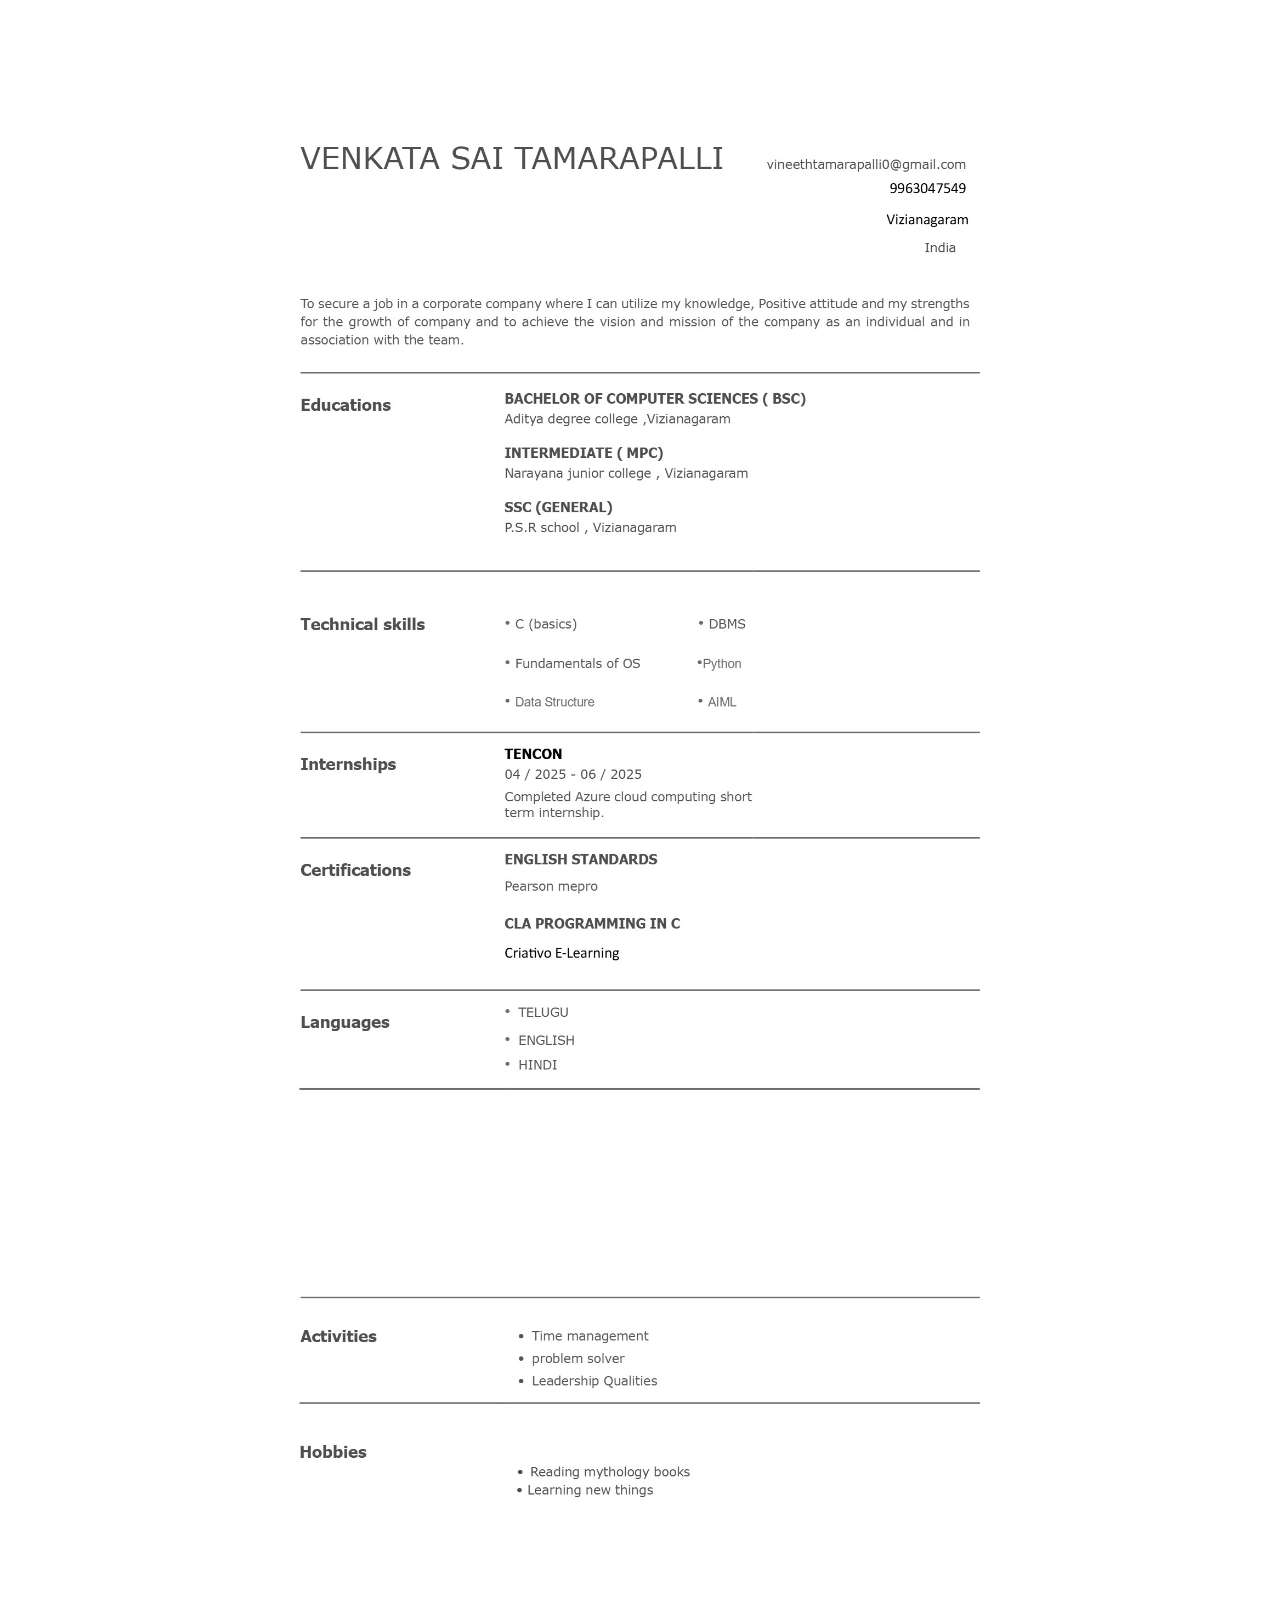
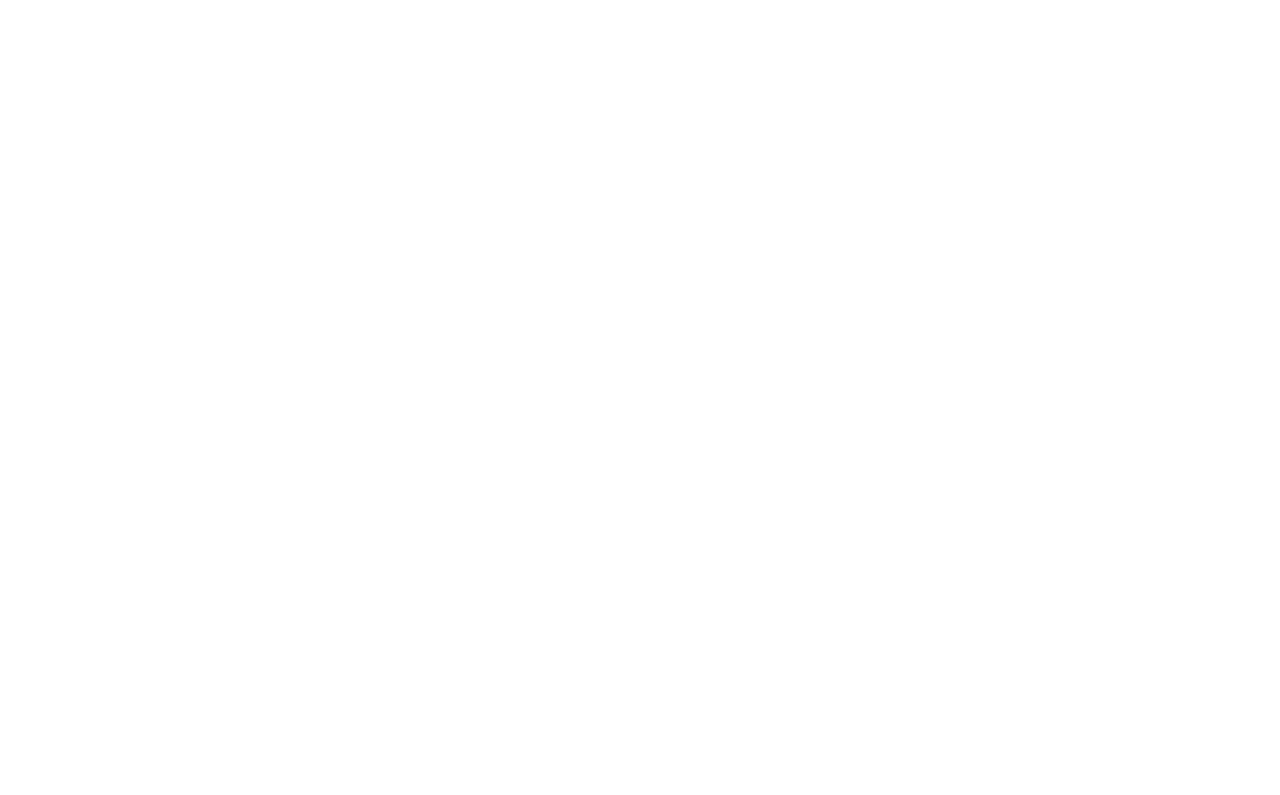
<file: uploads/6927d0719d9a0_1764216945.html>
<!DOCTYPE html><html><head><meta charset="utf-8"><style>
body { font-family: Calibri, Arial, sans-serif; font-size: 11pt; line-height: 1.15; padding: 40px; max-width: 816px; margin: 0 auto; }
h1 { font-size: 24pt; color: #2F5496; } h2 { font-size: 18pt; color: #2F5496; }
table { border-collapse: collapse; width: 100%; border: 1px solid #aaa; }
td, th { border: 1px solid #aaa; padding: 5px; } img { max-width: 100%; }
</style></head><body>
                                <div class="pdf-page-container">
                                    <img src="[data-uri]" alt="Page 1">
                                </div>
                            
                                <div class="pdf-page-container">
                                    <img src="[data-uri]" alt="Page 2">
                                </div>
                            </body></html>
</file>
